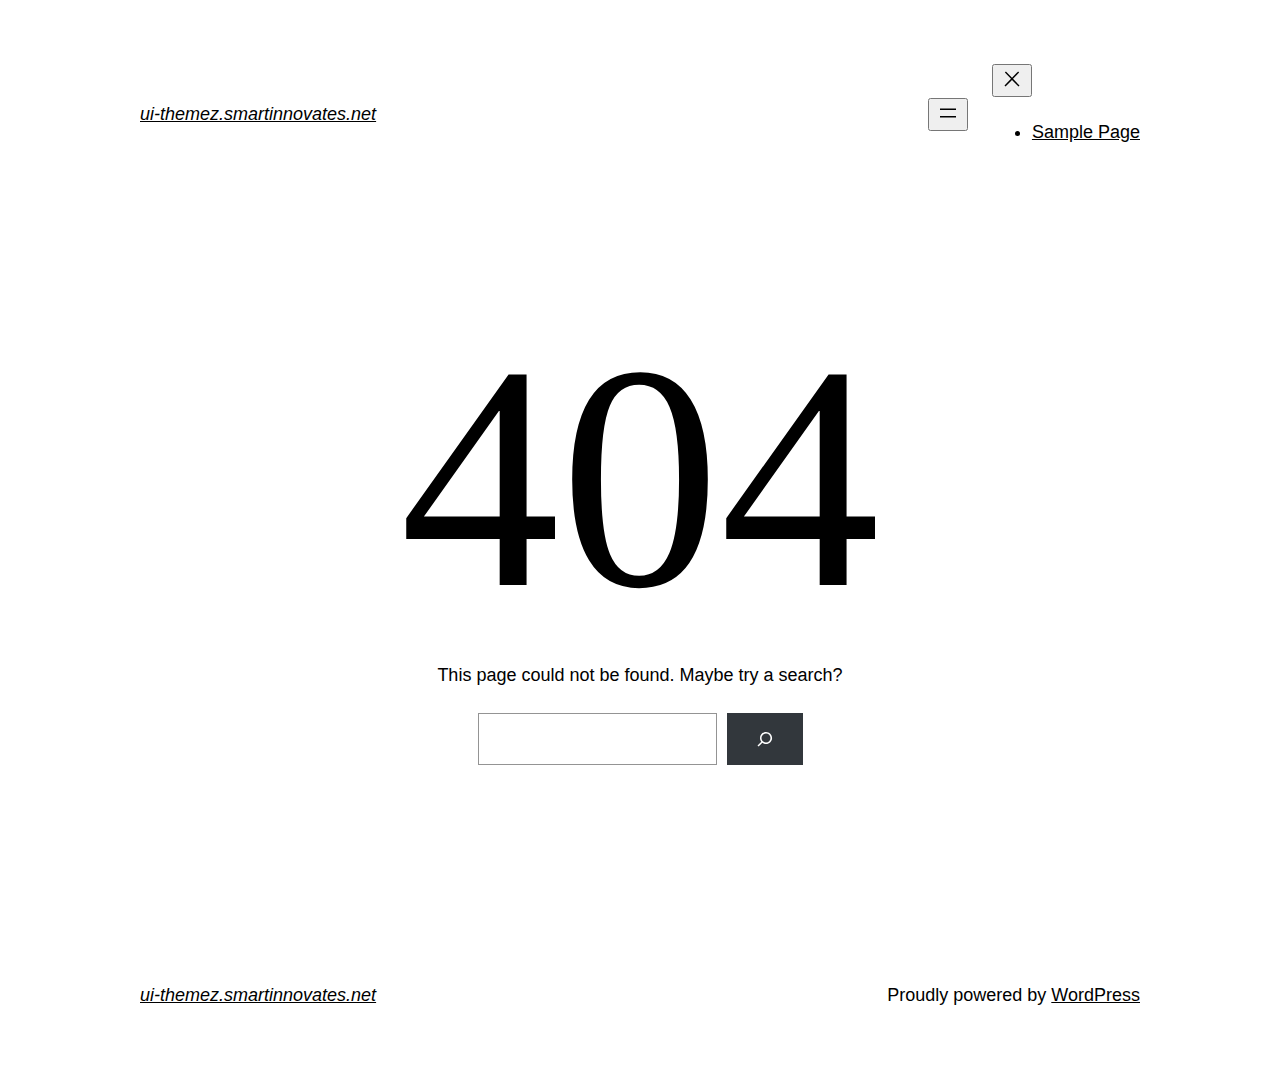
<file: assets/fonts/fa-brands-400.html>
<!DOCTYPE html>
<html lang="en-US">
<head>
	<meta charset="UTF-8" />
	<meta name="viewport" content="width=device-width, initial-scale=1" />
<meta name='robots' content='max-image-preview:large' />
<title>Page not found &#8211; ui-themez.smartinnovates.net</title>
<link rel="alternate" type="application/rss+xml" title="ui-themez.smartinnovates.net &raquo; Feed" href="https://ui-themez.smartinnovates.net/index.php/feed/" />
<link rel="alternate" type="application/rss+xml" title="ui-themez.smartinnovates.net &raquo; Comments Feed" href="https://ui-themez.smartinnovates.net/index.php/comments/feed/" />
<script>
window._wpemojiSettings = {"baseUrl":"https:\/\/s.w.org\/images\/core\/emoji\/14.0.0\/72x72\/","ext":".png","svgUrl":"https:\/\/s.w.org\/images\/core\/emoji\/14.0.0\/svg\/","svgExt":".svg","source":{"concatemoji":"https:\/\/ui-themez.smartinnovates.net\/wp-includes\/js\/wp-emoji-release.min.js?ver=6.4.2"}};
/*! This file is auto-generated */
!function(i,n){var o,s,e;function c(e){try{var t={supportTests:e,timestamp:(new Date).valueOf()};sessionStorage.setItem(o,JSON.stringify(t))}catch(e){}}function p(e,t,n){e.clearRect(0,0,e.canvas.width,e.canvas.height),e.fillText(t,0,0);var t=new Uint32Array(e.getImageData(0,0,e.canvas.width,e.canvas.height).data),r=(e.clearRect(0,0,e.canvas.width,e.canvas.height),e.fillText(n,0,0),new Uint32Array(e.getImageData(0,0,e.canvas.width,e.canvas.height).data));return t.every(function(e,t){return e===r[t]})}function u(e,t,n){switch(t){case"flag":return n(e,"\ud83c\udff3\ufe0f\u200d\u26a7\ufe0f","\ud83c\udff3\ufe0f\u200b\u26a7\ufe0f")?!1:!n(e,"\ud83c\uddfa\ud83c\uddf3","\ud83c\uddfa\u200b\ud83c\uddf3")&&!n(e,"\ud83c\udff4\udb40\udc67\udb40\udc62\udb40\udc65\udb40\udc6e\udb40\udc67\udb40\udc7f","\ud83c\udff4\u200b\udb40\udc67\u200b\udb40\udc62\u200b\udb40\udc65\u200b\udb40\udc6e\u200b\udb40\udc67\u200b\udb40\udc7f");case"emoji":return!n(e,"\ud83e\udef1\ud83c\udffb\u200d\ud83e\udef2\ud83c\udfff","\ud83e\udef1\ud83c\udffb\u200b\ud83e\udef2\ud83c\udfff")}return!1}function f(e,t,n){var r="undefined"!=typeof WorkerGlobalScope&&self instanceof WorkerGlobalScope?new OffscreenCanvas(300,150):i.createElement("canvas"),a=r.getContext("2d",{willReadFrequently:!0}),o=(a.textBaseline="top",a.font="600 32px Arial",{});return e.forEach(function(e){o[e]=t(a,e,n)}),o}function t(e){var t=i.createElement("script");t.src=e,t.defer=!0,i.head.appendChild(t)}"undefined"!=typeof Promise&&(o="wpEmojiSettingsSupports",s=["flag","emoji"],n.supports={everything:!0,everythingExceptFlag:!0},e=new Promise(function(e){i.addEventListener("DOMContentLoaded",e,{once:!0})}),new Promise(function(t){var n=function(){try{var e=JSON.parse(sessionStorage.getItem(o));if("object"==typeof e&&"number"==typeof e.timestamp&&(new Date).valueOf()<e.timestamp+604800&&"object"==typeof e.supportTests)return e.supportTests}catch(e){}return null}();if(!n){if("undefined"!=typeof Worker&&"undefined"!=typeof OffscreenCanvas&&"undefined"!=typeof URL&&URL.createObjectURL&&"undefined"!=typeof Blob)try{var e="postMessage("+f.toString()+"("+[JSON.stringify(s),u.toString(),p.toString()].join(",")+"));",r=new Blob([e],{type:"text/javascript"}),a=new Worker(URL.createObjectURL(r),{name:"wpTestEmojiSupports"});return void(a.onmessage=function(e){c(n=e.data),a.terminate(),t(n)})}catch(e){}c(n=f(s,u,p))}t(n)}).then(function(e){for(var t in e)n.supports[t]=e[t],n.supports.everything=n.supports.everything&&n.supports[t],"flag"!==t&&(n.supports.everythingExceptFlag=n.supports.everythingExceptFlag&&n.supports[t]);n.supports.everythingExceptFlag=n.supports.everythingExceptFlag&&!n.supports.flag,n.DOMReady=!1,n.readyCallback=function(){n.DOMReady=!0}}).then(function(){return e}).then(function(){var e;n.supports.everything||(n.readyCallback(),(e=n.source||{}).concatemoji?t(e.concatemoji):e.wpemoji&&e.twemoji&&(t(e.twemoji),t(e.wpemoji)))}))}((window,document),window._wpemojiSettings);
</script>
<style id='wp-block-site-logo-inline-css'>
.wp-block-site-logo{box-sizing:border-box;line-height:0}.wp-block-site-logo a{display:inline-block;line-height:0}.wp-block-site-logo.is-default-size img{height:auto;width:120px}.wp-block-site-logo img{height:auto;max-width:100%}.wp-block-site-logo a,.wp-block-site-logo img{border-radius:inherit}.wp-block-site-logo.aligncenter{margin-left:auto;margin-right:auto;text-align:center}.wp-block-site-logo.is-style-rounded{border-radius:9999px}
</style>
<style id='wp-block-site-title-inline-css'>
.wp-block-site-title a{color:inherit}
.wp-block-site-title{font-family: var(--wp--preset--font-family--system-font);font-size: var(--wp--preset--font-size--medium);font-style: italic;font-weight: normal;line-height: var(--wp--custom--typography--line-height--normal);}
</style>
<style id='wp-block-group-inline-css'>
.wp-block-group{box-sizing:border-box}
</style>
<style id='wp-block-group-theme-inline-css'>
:where(.wp-block-group.has-background){padding:1.25em 2.375em}
</style>
<style id='wp-block-page-list-inline-css'>
.wp-block-navigation .wp-block-page-list{align-items:var(--navigation-layout-align,initial);background-color:inherit;display:flex;flex-direction:var(--navigation-layout-direction,initial);flex-wrap:var(--navigation-layout-wrap,wrap);justify-content:var(--navigation-layout-justify,initial)}.wp-block-navigation .wp-block-navigation-item{background-color:inherit}
</style>
<link rel='stylesheet' id='wp-block-navigation-css' href='https://ui-themez.smartinnovates.net/wp-includes/blocks/navigation/style.min.css?ver=6.4.2' media='all' />
<style id='wp-block-navigation-inline-css'>
.wp-block-navigation a:where(:not(.wp-element-button)){color: inherit;}
</style>
<style id='wp-block-template-part-theme-inline-css'>
.wp-block-template-part.has-background{margin-bottom:0;margin-top:0;padding:1.25em 2.375em}
</style>
<style id='wp-block-heading-inline-css'>
h1.has-background,h2.has-background,h3.has-background,h4.has-background,h5.has-background,h6.has-background{padding:1.25em 2.375em}h1.has-text-align-left[style*=writing-mode]:where([style*=vertical-lr]),h1.has-text-align-right[style*=writing-mode]:where([style*=vertical-rl]),h2.has-text-align-left[style*=writing-mode]:where([style*=vertical-lr]),h2.has-text-align-right[style*=writing-mode]:where([style*=vertical-rl]),h3.has-text-align-left[style*=writing-mode]:where([style*=vertical-lr]),h3.has-text-align-right[style*=writing-mode]:where([style*=vertical-rl]),h4.has-text-align-left[style*=writing-mode]:where([style*=vertical-lr]),h4.has-text-align-right[style*=writing-mode]:where([style*=vertical-rl]),h5.has-text-align-left[style*=writing-mode]:where([style*=vertical-lr]),h5.has-text-align-right[style*=writing-mode]:where([style*=vertical-rl]),h6.has-text-align-left[style*=writing-mode]:where([style*=vertical-lr]),h6.has-text-align-right[style*=writing-mode]:where([style*=vertical-rl]){rotate:180deg}
</style>
<style id='wp-block-paragraph-inline-css'>
.is-small-text{font-size:.875em}.is-regular-text{font-size:1em}.is-large-text{font-size:2.25em}.is-larger-text{font-size:3em}.has-drop-cap:not(:focus):first-letter{float:left;font-size:8.4em;font-style:normal;font-weight:100;line-height:.68;margin:.05em .1em 0 0;text-transform:uppercase}body.rtl .has-drop-cap:not(:focus):first-letter{float:none;margin-left:.1em}p.has-drop-cap.has-background{overflow:hidden}p.has-background{padding:1.25em 2.375em}:where(p.has-text-color:not(.has-link-color)) a{color:inherit}p.has-text-align-left[style*="writing-mode:vertical-lr"],p.has-text-align-right[style*="writing-mode:vertical-rl"]{rotate:180deg}
</style>
<style id='wp-block-search-inline-css'>
.wp-block-search__button{margin-left:10px;word-break:normal}.wp-block-search__button.has-icon{line-height:0}.wp-block-search__button svg{fill:currentColor;min-height:24px;min-width:24px;vertical-align:text-bottom}:where(.wp-block-search__button){border:1px solid #ccc;padding:6px 10px}.wp-block-search__inside-wrapper{display:flex;flex:auto;flex-wrap:nowrap;max-width:100%}.wp-block-search__label{width:100%}.wp-block-search__input{-webkit-appearance:initial;appearance:none;border:1px solid #949494;flex-grow:1;margin-left:0;margin-right:0;min-width:3rem;padding:8px;text-decoration:unset!important}.wp-block-search.wp-block-search__button-only .wp-block-search__button{flex-shrink:0;margin-left:0;max-width:calc(100% - 100px)}:where(.wp-block-search__button-inside .wp-block-search__inside-wrapper){border:1px solid #949494;box-sizing:border-box;padding:4px}:where(.wp-block-search__button-inside .wp-block-search__inside-wrapper) .wp-block-search__input{border:none;border-radius:0;padding:0 4px}:where(.wp-block-search__button-inside .wp-block-search__inside-wrapper) .wp-block-search__input:focus{outline:none}:where(.wp-block-search__button-inside .wp-block-search__inside-wrapper) :where(.wp-block-search__button){padding:4px 8px}.wp-block-search.aligncenter .wp-block-search__inside-wrapper{margin:auto}.wp-block-search__button-behavior-expand .wp-block-search__inside-wrapper{min-width:0!important;transition-property:width}.wp-block-search__button-behavior-expand .wp-block-search__input{flex-basis:100%;transition-duration:.3s}.wp-block-search__button-behavior-expand.wp-block-search__searchfield-hidden,.wp-block-search__button-behavior-expand.wp-block-search__searchfield-hidden .wp-block-search__inside-wrapper{overflow:hidden}.wp-block-search__button-behavior-expand.wp-block-search__searchfield-hidden .wp-block-search__input{border-left-width:0!important;border-right-width:0!important;flex-basis:0;flex-grow:0;margin:0;min-width:0!important;padding-left:0!important;padding-right:0!important;width:0!important}.wp-block[data-align=right] .wp-block-search__button-behavior-expand .wp-block-search__inside-wrapper{float:right}
</style>
<style id='wp-block-search-theme-inline-css'>
.wp-block-search .wp-block-search__label{font-weight:700}.wp-block-search__button{border:1px solid #ccc;padding:.375em .625em}
</style>
<style id='wp-emoji-styles-inline-css'>

	img.wp-smiley, img.emoji {
		display: inline !important;
		border: none !important;
		box-shadow: none !important;
		height: 1em !important;
		width: 1em !important;
		margin: 0 0.07em !important;
		vertical-align: -0.1em !important;
		background: none !important;
		padding: 0 !important;
	}
</style>
<style id='wp-block-library-inline-css'>
:root{--wp-admin-theme-color:#007cba;--wp-admin-theme-color--rgb:0,124,186;--wp-admin-theme-color-darker-10:#006ba1;--wp-admin-theme-color-darker-10--rgb:0,107,161;--wp-admin-theme-color-darker-20:#005a87;--wp-admin-theme-color-darker-20--rgb:0,90,135;--wp-admin-border-width-focus:2px;--wp-block-synced-color:#7a00df;--wp-block-synced-color--rgb:122,0,223}@media (min-resolution:192dpi){:root{--wp-admin-border-width-focus:1.5px}}.wp-element-button{cursor:pointer}:root{--wp--preset--font-size--normal:16px;--wp--preset--font-size--huge:42px}:root .has-very-light-gray-background-color{background-color:#eee}:root .has-very-dark-gray-background-color{background-color:#313131}:root .has-very-light-gray-color{color:#eee}:root .has-very-dark-gray-color{color:#313131}:root .has-vivid-green-cyan-to-vivid-cyan-blue-gradient-background{background:linear-gradient(135deg,#00d084,#0693e3)}:root .has-purple-crush-gradient-background{background:linear-gradient(135deg,#34e2e4,#4721fb 50%,#ab1dfe)}:root .has-hazy-dawn-gradient-background{background:linear-gradient(135deg,#faaca8,#dad0ec)}:root .has-subdued-olive-gradient-background{background:linear-gradient(135deg,#fafae1,#67a671)}:root .has-atomic-cream-gradient-background{background:linear-gradient(135deg,#fdd79a,#004a59)}:root .has-nightshade-gradient-background{background:linear-gradient(135deg,#330968,#31cdcf)}:root .has-midnight-gradient-background{background:linear-gradient(135deg,#020381,#2874fc)}.has-regular-font-size{font-size:1em}.has-larger-font-size{font-size:2.625em}.has-normal-font-size{font-size:var(--wp--preset--font-size--normal)}.has-huge-font-size{font-size:var(--wp--preset--font-size--huge)}.has-text-align-center{text-align:center}.has-text-align-left{text-align:left}.has-text-align-right{text-align:right}#end-resizable-editor-section{display:none}.aligncenter{clear:both}.items-justified-left{justify-content:flex-start}.items-justified-center{justify-content:center}.items-justified-right{justify-content:flex-end}.items-justified-space-between{justify-content:space-between}.screen-reader-text{clip:rect(1px,1px,1px,1px);word-wrap:normal!important;border:0;-webkit-clip-path:inset(50%);clip-path:inset(50%);height:1px;margin:-1px;overflow:hidden;padding:0;position:absolute;width:1px}.screen-reader-text:focus{clip:auto!important;background-color:#ddd;-webkit-clip-path:none;clip-path:none;color:#444;display:block;font-size:1em;height:auto;left:5px;line-height:normal;padding:15px 23px 14px;text-decoration:none;top:5px;width:auto;z-index:100000}html :where(.has-border-color){border-style:solid}html :where([style*=border-top-color]){border-top-style:solid}html :where([style*=border-right-color]){border-right-style:solid}html :where([style*=border-bottom-color]){border-bottom-style:solid}html :where([style*=border-left-color]){border-left-style:solid}html :where([style*=border-width]){border-style:solid}html :where([style*=border-top-width]){border-top-style:solid}html :where([style*=border-right-width]){border-right-style:solid}html :where([style*=border-bottom-width]){border-bottom-style:solid}html :where([style*=border-left-width]){border-left-style:solid}html :where(img[class*=wp-image-]){height:auto;max-width:100%}:where(figure){margin:0 0 1em}html :where(.is-position-sticky){--wp-admin--admin-bar--position-offset:var(--wp-admin--admin-bar--height,0px)}@media screen and (max-width:600px){html :where(.is-position-sticky){--wp-admin--admin-bar--position-offset:0px}}
</style>
<style id='global-styles-inline-css'>
body{--wp--preset--color--black: #000000;--wp--preset--color--cyan-bluish-gray: #abb8c3;--wp--preset--color--white: #ffffff;--wp--preset--color--pale-pink: #f78da7;--wp--preset--color--vivid-red: #cf2e2e;--wp--preset--color--luminous-vivid-orange: #ff6900;--wp--preset--color--luminous-vivid-amber: #fcb900;--wp--preset--color--light-green-cyan: #7bdcb5;--wp--preset--color--vivid-green-cyan: #00d084;--wp--preset--color--pale-cyan-blue: #8ed1fc;--wp--preset--color--vivid-cyan-blue: #0693e3;--wp--preset--color--vivid-purple: #9b51e0;--wp--preset--color--foreground: #000000;--wp--preset--color--background: #ffffff;--wp--preset--color--primary: #1a4548;--wp--preset--color--secondary: #ffe2c7;--wp--preset--color--tertiary: #F6F6F6;--wp--preset--gradient--vivid-cyan-blue-to-vivid-purple: linear-gradient(135deg,rgba(6,147,227,1) 0%,rgb(155,81,224) 100%);--wp--preset--gradient--light-green-cyan-to-vivid-green-cyan: linear-gradient(135deg,rgb(122,220,180) 0%,rgb(0,208,130) 100%);--wp--preset--gradient--luminous-vivid-amber-to-luminous-vivid-orange: linear-gradient(135deg,rgba(252,185,0,1) 0%,rgba(255,105,0,1) 100%);--wp--preset--gradient--luminous-vivid-orange-to-vivid-red: linear-gradient(135deg,rgba(255,105,0,1) 0%,rgb(207,46,46) 100%);--wp--preset--gradient--very-light-gray-to-cyan-bluish-gray: linear-gradient(135deg,rgb(238,238,238) 0%,rgb(169,184,195) 100%);--wp--preset--gradient--cool-to-warm-spectrum: linear-gradient(135deg,rgb(74,234,220) 0%,rgb(151,120,209) 20%,rgb(207,42,186) 40%,rgb(238,44,130) 60%,rgb(251,105,98) 80%,rgb(254,248,76) 100%);--wp--preset--gradient--blush-light-purple: linear-gradient(135deg,rgb(255,206,236) 0%,rgb(152,150,240) 100%);--wp--preset--gradient--blush-bordeaux: linear-gradient(135deg,rgb(254,205,165) 0%,rgb(254,45,45) 50%,rgb(107,0,62) 100%);--wp--preset--gradient--luminous-dusk: linear-gradient(135deg,rgb(255,203,112) 0%,rgb(199,81,192) 50%,rgb(65,88,208) 100%);--wp--preset--gradient--pale-ocean: linear-gradient(135deg,rgb(255,245,203) 0%,rgb(182,227,212) 50%,rgb(51,167,181) 100%);--wp--preset--gradient--electric-grass: linear-gradient(135deg,rgb(202,248,128) 0%,rgb(113,206,126) 100%);--wp--preset--gradient--midnight: linear-gradient(135deg,rgb(2,3,129) 0%,rgb(40,116,252) 100%);--wp--preset--gradient--vertical-secondary-to-tertiary: linear-gradient(to bottom,var(--wp--preset--color--secondary) 0%,var(--wp--preset--color--tertiary) 100%);--wp--preset--gradient--vertical-secondary-to-background: linear-gradient(to bottom,var(--wp--preset--color--secondary) 0%,var(--wp--preset--color--background) 100%);--wp--preset--gradient--vertical-tertiary-to-background: linear-gradient(to bottom,var(--wp--preset--color--tertiary) 0%,var(--wp--preset--color--background) 100%);--wp--preset--gradient--diagonal-primary-to-foreground: linear-gradient(to bottom right,var(--wp--preset--color--primary) 0%,var(--wp--preset--color--foreground) 100%);--wp--preset--gradient--diagonal-secondary-to-background: linear-gradient(to bottom right,var(--wp--preset--color--secondary) 50%,var(--wp--preset--color--background) 50%);--wp--preset--gradient--diagonal-background-to-secondary: linear-gradient(to bottom right,var(--wp--preset--color--background) 50%,var(--wp--preset--color--secondary) 50%);--wp--preset--gradient--diagonal-tertiary-to-background: linear-gradient(to bottom right,var(--wp--preset--color--tertiary) 50%,var(--wp--preset--color--background) 50%);--wp--preset--gradient--diagonal-background-to-tertiary: linear-gradient(to bottom right,var(--wp--preset--color--background) 50%,var(--wp--preset--color--tertiary) 50%);--wp--preset--font-size--small: 1rem;--wp--preset--font-size--medium: 1.125rem;--wp--preset--font-size--large: 1.75rem;--wp--preset--font-size--x-large: clamp(1.75rem, 3vw, 2.25rem);--wp--preset--font-family--system-font: -apple-system,BlinkMacSystemFont,"Segoe UI",Roboto,Oxygen-Sans,Ubuntu,Cantarell,"Helvetica Neue",sans-serif;--wp--preset--font-family--source-serif-pro: "Source Serif Pro", serif;--wp--preset--spacing--20: 0.44rem;--wp--preset--spacing--30: 0.67rem;--wp--preset--spacing--40: 1rem;--wp--preset--spacing--50: 1.5rem;--wp--preset--spacing--60: 2.25rem;--wp--preset--spacing--70: 3.38rem;--wp--preset--spacing--80: 5.06rem;--wp--preset--shadow--natural: 6px 6px 9px rgba(0, 0, 0, 0.2);--wp--preset--shadow--deep: 12px 12px 50px rgba(0, 0, 0, 0.4);--wp--preset--shadow--sharp: 6px 6px 0px rgba(0, 0, 0, 0.2);--wp--preset--shadow--outlined: 6px 6px 0px -3px rgba(255, 255, 255, 1), 6px 6px rgba(0, 0, 0, 1);--wp--preset--shadow--crisp: 6px 6px 0px rgba(0, 0, 0, 1);--wp--custom--spacing--small: max(1.25rem, 5vw);--wp--custom--spacing--medium: clamp(2rem, 8vw, calc(4 * var(--wp--style--block-gap)));--wp--custom--spacing--large: clamp(4rem, 10vw, 8rem);--wp--custom--spacing--outer: var(--wp--custom--spacing--small, 1.25rem);--wp--custom--typography--font-size--huge: clamp(2.25rem, 4vw, 2.75rem);--wp--custom--typography--font-size--gigantic: clamp(2.75rem, 6vw, 3.25rem);--wp--custom--typography--font-size--colossal: clamp(3.25rem, 8vw, 6.25rem);--wp--custom--typography--line-height--tiny: 1.15;--wp--custom--typography--line-height--small: 1.2;--wp--custom--typography--line-height--medium: 1.4;--wp--custom--typography--line-height--normal: 1.6;}body { margin: 0;--wp--style--global--content-size: 650px;--wp--style--global--wide-size: 1000px; }.wp-site-blocks > .alignleft { float: left; margin-right: 2em; }.wp-site-blocks > .alignright { float: right; margin-left: 2em; }.wp-site-blocks > .aligncenter { justify-content: center; margin-left: auto; margin-right: auto; }:where(.wp-site-blocks) > * { margin-block-start: 1.5rem; margin-block-end: 0; }:where(.wp-site-blocks) > :first-child:first-child { margin-block-start: 0; }:where(.wp-site-blocks) > :last-child:last-child { margin-block-end: 0; }body { --wp--style--block-gap: 1.5rem; }:where(body .is-layout-flow)  > :first-child:first-child{margin-block-start: 0;}:where(body .is-layout-flow)  > :last-child:last-child{margin-block-end: 0;}:where(body .is-layout-flow)  > *{margin-block-start: 1.5rem;margin-block-end: 0;}:where(body .is-layout-constrained)  > :first-child:first-child{margin-block-start: 0;}:where(body .is-layout-constrained)  > :last-child:last-child{margin-block-end: 0;}:where(body .is-layout-constrained)  > *{margin-block-start: 1.5rem;margin-block-end: 0;}:where(body .is-layout-flex) {gap: 1.5rem;}:where(body .is-layout-grid) {gap: 1.5rem;}body .is-layout-flow > .alignleft{float: left;margin-inline-start: 0;margin-inline-end: 2em;}body .is-layout-flow > .alignright{float: right;margin-inline-start: 2em;margin-inline-end: 0;}body .is-layout-flow > .aligncenter{margin-left: auto !important;margin-right: auto !important;}body .is-layout-constrained > .alignleft{float: left;margin-inline-start: 0;margin-inline-end: 2em;}body .is-layout-constrained > .alignright{float: right;margin-inline-start: 2em;margin-inline-end: 0;}body .is-layout-constrained > .aligncenter{margin-left: auto !important;margin-right: auto !important;}body .is-layout-constrained > :where(:not(.alignleft):not(.alignright):not(.alignfull)){max-width: var(--wp--style--global--content-size);margin-left: auto !important;margin-right: auto !important;}body .is-layout-constrained > .alignwide{max-width: var(--wp--style--global--wide-size);}body .is-layout-flex{display: flex;}body .is-layout-flex{flex-wrap: wrap;align-items: center;}body .is-layout-flex > *{margin: 0;}body .is-layout-grid{display: grid;}body .is-layout-grid > *{margin: 0;}body{background-color: var(--wp--preset--color--background);color: var(--wp--preset--color--foreground);font-family: var(--wp--preset--font-family--system-font);font-size: var(--wp--preset--font-size--medium);line-height: var(--wp--custom--typography--line-height--normal);padding-top: 0px;padding-right: 0px;padding-bottom: 0px;padding-left: 0px;}a:where(:not(.wp-element-button)){color: var(--wp--preset--color--foreground);text-decoration: underline;}h1{font-family: var(--wp--preset--font-family--source-serif-pro);font-size: var(--wp--custom--typography--font-size--colossal);font-weight: 300;line-height: var(--wp--custom--typography--line-height--tiny);}h2{font-family: var(--wp--preset--font-family--source-serif-pro);font-size: var(--wp--custom--typography--font-size--gigantic);font-weight: 300;line-height: var(--wp--custom--typography--line-height--small);}h3{font-family: var(--wp--preset--font-family--source-serif-pro);font-size: var(--wp--custom--typography--font-size--huge);font-weight: 300;line-height: var(--wp--custom--typography--line-height--tiny);}h4{font-family: var(--wp--preset--font-family--source-serif-pro);font-size: var(--wp--preset--font-size--x-large);font-weight: 300;line-height: var(--wp--custom--typography--line-height--tiny);}h5{font-family: var(--wp--preset--font-family--system-font);font-size: var(--wp--preset--font-size--medium);font-weight: 700;line-height: var(--wp--custom--typography--line-height--normal);text-transform: uppercase;}h6{font-family: var(--wp--preset--font-family--system-font);font-size: var(--wp--preset--font-size--medium);font-weight: 400;line-height: var(--wp--custom--typography--line-height--normal);text-transform: uppercase;}.wp-element-button, .wp-block-button__link{background-color: #32373c;border-width: 0;color: #fff;font-family: inherit;font-size: inherit;line-height: inherit;padding: calc(0.667em + 2px) calc(1.333em + 2px);text-decoration: none;}.has-black-color{color: var(--wp--preset--color--black) !important;}.has-cyan-bluish-gray-color{color: var(--wp--preset--color--cyan-bluish-gray) !important;}.has-white-color{color: var(--wp--preset--color--white) !important;}.has-pale-pink-color{color: var(--wp--preset--color--pale-pink) !important;}.has-vivid-red-color{color: var(--wp--preset--color--vivid-red) !important;}.has-luminous-vivid-orange-color{color: var(--wp--preset--color--luminous-vivid-orange) !important;}.has-luminous-vivid-amber-color{color: var(--wp--preset--color--luminous-vivid-amber) !important;}.has-light-green-cyan-color{color: var(--wp--preset--color--light-green-cyan) !important;}.has-vivid-green-cyan-color{color: var(--wp--preset--color--vivid-green-cyan) !important;}.has-pale-cyan-blue-color{color: var(--wp--preset--color--pale-cyan-blue) !important;}.has-vivid-cyan-blue-color{color: var(--wp--preset--color--vivid-cyan-blue) !important;}.has-vivid-purple-color{color: var(--wp--preset--color--vivid-purple) !important;}.has-foreground-color{color: var(--wp--preset--color--foreground) !important;}.has-background-color{color: var(--wp--preset--color--background) !important;}.has-primary-color{color: var(--wp--preset--color--primary) !important;}.has-secondary-color{color: var(--wp--preset--color--secondary) !important;}.has-tertiary-color{color: var(--wp--preset--color--tertiary) !important;}.has-black-background-color{background-color: var(--wp--preset--color--black) !important;}.has-cyan-bluish-gray-background-color{background-color: var(--wp--preset--color--cyan-bluish-gray) !important;}.has-white-background-color{background-color: var(--wp--preset--color--white) !important;}.has-pale-pink-background-color{background-color: var(--wp--preset--color--pale-pink) !important;}.has-vivid-red-background-color{background-color: var(--wp--preset--color--vivid-red) !important;}.has-luminous-vivid-orange-background-color{background-color: var(--wp--preset--color--luminous-vivid-orange) !important;}.has-luminous-vivid-amber-background-color{background-color: var(--wp--preset--color--luminous-vivid-amber) !important;}.has-light-green-cyan-background-color{background-color: var(--wp--preset--color--light-green-cyan) !important;}.has-vivid-green-cyan-background-color{background-color: var(--wp--preset--color--vivid-green-cyan) !important;}.has-pale-cyan-blue-background-color{background-color: var(--wp--preset--color--pale-cyan-blue) !important;}.has-vivid-cyan-blue-background-color{background-color: var(--wp--preset--color--vivid-cyan-blue) !important;}.has-vivid-purple-background-color{background-color: var(--wp--preset--color--vivid-purple) !important;}.has-foreground-background-color{background-color: var(--wp--preset--color--foreground) !important;}.has-background-background-color{background-color: var(--wp--preset--color--background) !important;}.has-primary-background-color{background-color: var(--wp--preset--color--primary) !important;}.has-secondary-background-color{background-color: var(--wp--preset--color--secondary) !important;}.has-tertiary-background-color{background-color: var(--wp--preset--color--tertiary) !important;}.has-black-border-color{border-color: var(--wp--preset--color--black) !important;}.has-cyan-bluish-gray-border-color{border-color: var(--wp--preset--color--cyan-bluish-gray) !important;}.has-white-border-color{border-color: var(--wp--preset--color--white) !important;}.has-pale-pink-border-color{border-color: var(--wp--preset--color--pale-pink) !important;}.has-vivid-red-border-color{border-color: var(--wp--preset--color--vivid-red) !important;}.has-luminous-vivid-orange-border-color{border-color: var(--wp--preset--color--luminous-vivid-orange) !important;}.has-luminous-vivid-amber-border-color{border-color: var(--wp--preset--color--luminous-vivid-amber) !important;}.has-light-green-cyan-border-color{border-color: var(--wp--preset--color--light-green-cyan) !important;}.has-vivid-green-cyan-border-color{border-color: var(--wp--preset--color--vivid-green-cyan) !important;}.has-pale-cyan-blue-border-color{border-color: var(--wp--preset--color--pale-cyan-blue) !important;}.has-vivid-cyan-blue-border-color{border-color: var(--wp--preset--color--vivid-cyan-blue) !important;}.has-vivid-purple-border-color{border-color: var(--wp--preset--color--vivid-purple) !important;}.has-foreground-border-color{border-color: var(--wp--preset--color--foreground) !important;}.has-background-border-color{border-color: var(--wp--preset--color--background) !important;}.has-primary-border-color{border-color: var(--wp--preset--color--primary) !important;}.has-secondary-border-color{border-color: var(--wp--preset--color--secondary) !important;}.has-tertiary-border-color{border-color: var(--wp--preset--color--tertiary) !important;}.has-vivid-cyan-blue-to-vivid-purple-gradient-background{background: var(--wp--preset--gradient--vivid-cyan-blue-to-vivid-purple) !important;}.has-light-green-cyan-to-vivid-green-cyan-gradient-background{background: var(--wp--preset--gradient--light-green-cyan-to-vivid-green-cyan) !important;}.has-luminous-vivid-amber-to-luminous-vivid-orange-gradient-background{background: var(--wp--preset--gradient--luminous-vivid-amber-to-luminous-vivid-orange) !important;}.has-luminous-vivid-orange-to-vivid-red-gradient-background{background: var(--wp--preset--gradient--luminous-vivid-orange-to-vivid-red) !important;}.has-very-light-gray-to-cyan-bluish-gray-gradient-background{background: var(--wp--preset--gradient--very-light-gray-to-cyan-bluish-gray) !important;}.has-cool-to-warm-spectrum-gradient-background{background: var(--wp--preset--gradient--cool-to-warm-spectrum) !important;}.has-blush-light-purple-gradient-background{background: var(--wp--preset--gradient--blush-light-purple) !important;}.has-blush-bordeaux-gradient-background{background: var(--wp--preset--gradient--blush-bordeaux) !important;}.has-luminous-dusk-gradient-background{background: var(--wp--preset--gradient--luminous-dusk) !important;}.has-pale-ocean-gradient-background{background: var(--wp--preset--gradient--pale-ocean) !important;}.has-electric-grass-gradient-background{background: var(--wp--preset--gradient--electric-grass) !important;}.has-midnight-gradient-background{background: var(--wp--preset--gradient--midnight) !important;}.has-vertical-secondary-to-tertiary-gradient-background{background: var(--wp--preset--gradient--vertical-secondary-to-tertiary) !important;}.has-vertical-secondary-to-background-gradient-background{background: var(--wp--preset--gradient--vertical-secondary-to-background) !important;}.has-vertical-tertiary-to-background-gradient-background{background: var(--wp--preset--gradient--vertical-tertiary-to-background) !important;}.has-diagonal-primary-to-foreground-gradient-background{background: var(--wp--preset--gradient--diagonal-primary-to-foreground) !important;}.has-diagonal-secondary-to-background-gradient-background{background: var(--wp--preset--gradient--diagonal-secondary-to-background) !important;}.has-diagonal-background-to-secondary-gradient-background{background: var(--wp--preset--gradient--diagonal-background-to-secondary) !important;}.has-diagonal-tertiary-to-background-gradient-background{background: var(--wp--preset--gradient--diagonal-tertiary-to-background) !important;}.has-diagonal-background-to-tertiary-gradient-background{background: var(--wp--preset--gradient--diagonal-background-to-tertiary) !important;}.has-small-font-size{font-size: var(--wp--preset--font-size--small) !important;}.has-medium-font-size{font-size: var(--wp--preset--font-size--medium) !important;}.has-large-font-size{font-size: var(--wp--preset--font-size--large) !important;}.has-x-large-font-size{font-size: var(--wp--preset--font-size--x-large) !important;}.has-system-font-font-family{font-family: var(--wp--preset--font-family--system-font) !important;}.has-source-serif-pro-font-family{font-family: var(--wp--preset--font-family--source-serif-pro) !important;}
</style>
<style id='core-block-supports-inline-css'>
.wp-container-core-navigation-layout-1.wp-container-core-navigation-layout-1{justify-content:flex-end;}.wp-container-core-group-layout-2.wp-container-core-group-layout-2{justify-content:space-between;}.wp-container-core-group-layout-6.wp-container-core-group-layout-6{justify-content:space-between;}
</style>
<style id='wp-block-template-skip-link-inline-css'>

		.skip-link.screen-reader-text {
			border: 0;
			clip: rect(1px,1px,1px,1px);
			clip-path: inset(50%);
			height: 1px;
			margin: -1px;
			overflow: hidden;
			padding: 0;
			position: absolute !important;
			width: 1px;
			word-wrap: normal !important;
		}

		.skip-link.screen-reader-text:focus {
			background-color: #eee;
			clip: auto !important;
			clip-path: none;
			color: #444;
			display: block;
			font-size: 1em;
			height: auto;
			left: 5px;
			line-height: normal;
			padding: 15px 23px 14px;
			text-decoration: none;
			top: 5px;
			width: auto;
			z-index: 100000;
		}
</style>
<link rel='stylesheet' id='twentytwentytwo-style-css' href='https://ui-themez.smartinnovates.net/wp-content/themes/twentytwentytwo/style.css?ver=1.2' media='all' />
<script src="https://ui-themez.smartinnovates.net/wp-includes/js/dist/interactivity.min.js?ver=6.4.2" id="wp-interactivity-js" defer data-wp-strategy="defer"></script>
<script src="https://ui-themez.smartinnovates.net/wp-includes/blocks/navigation/view.min.js?ver=e3d6f3216904b5b42831" id="wp-block-navigation-view-js" defer data-wp-strategy="defer"></script>
<link rel="https://api.w.org/" href="https://ui-themez.smartinnovates.net/index.php/wp-json/" /><link rel="EditURI" type="application/rsd+xml" title="RSD" href="https://ui-themez.smartinnovates.net/xmlrpc.php?rsd" />
<meta name="generator" content="WordPress 6.4.2" />
<style id='wp-fonts-local'>
@font-face{font-family:"Source Serif Pro";font-style:normal;font-weight:200 900;font-display:fallback;src:url('https://ui-themez.smartinnovates.net/wp-content/themes/twentytwentytwo/assets/fonts/source-serif-pro/SourceSerif4Variable-Roman.ttf.woff2') format('woff2');font-stretch:normal;}
@font-face{font-family:"Source Serif Pro";font-style:italic;font-weight:200 900;font-display:fallback;src:url('https://ui-themez.smartinnovates.net/wp-content/themes/twentytwentytwo/assets/fonts/source-serif-pro/SourceSerif4Variable-Italic.ttf.woff2') format('woff2');font-stretch:normal;}
</style>
</head>

<body class="error404 wp-embed-responsive">

<div class="wp-site-blocks"><header class="wp-block-template-part">
<div class="wp-block-group is-layout-constrained wp-block-group-is-layout-constrained">
<div class="wp-block-group alignwide is-content-justification-space-between is-layout-flex wp-container-core-group-layout-2 wp-block-group-is-layout-flex" style="padding-top:var(--wp--custom--spacing--small, 1.25rem);padding-bottom:var(--wp--custom--spacing--large, 8rem)">
<div class="wp-block-group is-layout-flex wp-block-group-is-layout-flex">

<h1 class="wp-block-site-title"><a href="https://ui-themez.smartinnovates.net" target="_self" rel="home">ui-themez.smartinnovates.net</a></h1></div>


<nav class="is-responsive items-justified-right wp-block-navigation is-content-justification-right is-layout-flex wp-container-core-navigation-layout-1 wp-block-navigation-is-layout-flex" aria-label="" 
			data-wp-interactive
			data-wp-context='{"core":{"navigation":{"overlayOpenedBy":[],"type":"overlay","roleAttribute":"","ariaLabel":"Menu"}}}'
		><button aria-haspopup="true" aria-label="Open menu" class="wp-block-navigation__responsive-container-open " 
			data-wp-on--click="actions.core.navigation.openMenuOnClick"
			data-wp-on--keydown="actions.core.navigation.handleMenuKeydown"
		><svg width="24" height="24" xmlns="http://www.w3.org/2000/svg" viewBox="0 0 24 24" aria-hidden="true" focusable="false"><rect x="4" y="7.5" width="16" height="1.5" /><rect x="4" y="15" width="16" height="1.5" /></svg></button>
			<div class="wp-block-navigation__responsive-container  " style="" id="modal-1" 
			data-wp-class--has-modal-open="selectors.core.navigation.isMenuOpen"
			data-wp-class--is-menu-open="selectors.core.navigation.isMenuOpen"
			data-wp-effect="effects.core.navigation.initMenu"
			data-wp-on--keydown="actions.core.navigation.handleMenuKeydown"
			data-wp-on--focusout="actions.core.navigation.handleMenuFocusout"
			tabindex="-1"
		>
				<div class="wp-block-navigation__responsive-close" tabindex="-1">
					<div class="wp-block-navigation__responsive-dialog" 
			data-wp-bind--aria-modal="selectors.core.navigation.ariaModal"
			data-wp-bind--aria-label="selectors.core.navigation.ariaLabel"
			data-wp-bind--role="selectors.core.navigation.roleAttribute"
			data-wp-effect="effects.core.navigation.focusFirstElement"
		>
							<button aria-label="Close menu" class="wp-block-navigation__responsive-container-close" 
			data-wp-on--click="actions.core.navigation.closeMenuOnClick"
		><svg xmlns="http://www.w3.org/2000/svg" viewBox="0 0 24 24" width="24" height="24" aria-hidden="true" focusable="false"><path d="M13 11.8l6.1-6.3-1-1-6.1 6.2-6.1-6.2-1 1 6.1 6.3-6.5 6.7 1 1 6.5-6.6 6.5 6.6 1-1z"></path></svg></button>
						<div class="wp-block-navigation__responsive-container-content" id="modal-1-content">
							<ul class="wp-block-page-list"><li class="wp-block-pages-list__item wp-block-navigation-item open-on-hover-click"><a class="wp-block-pages-list__item__link wp-block-navigation-item__content" href="https://ui-themez.smartinnovates.net/index.php/sample-page/">Sample Page</a></li></ul>
						</div>
					</div>
				</div>
			</div></nav></div>
</div>
</header>


<main class="wp-block-group is-layout-flow wp-block-group-is-layout-flow">
<div class="wp-block-group is-layout-constrained wp-block-group-is-layout-constrained">

					<h2 class="has-text-align-center wp-block-heading" style="font-size:clamp(4rem, 40vw, 20rem);font-weight:200;line-height:1">404</h2>
					
					
					<p class="has-text-align-center">This page could not be found. Maybe try a search?</p>
					
					<form role="search" method="get" action="https://ui-themez.smartinnovates.net/" class="wp-block-search__button-outside wp-block-search__icon-button aligncenter wp-block-search"    ><label class="wp-block-search__label screen-reader-text" for="wp-block-search__input-2" >Search</label><div class="wp-block-search__inside-wrapper "  style="width: 50%"><input class="wp-block-search__input" id="wp-block-search__input-2" placeholder="" value="" type="search" name="s" required /><button aria-label="Search" class="wp-block-search__button has-icon wp-element-button" type="submit" ><svg class="search-icon" viewBox="0 0 24 24" width="24" height="24">
					<path d="M13 5c-3.3 0-6 2.7-6 6 0 1.4.5 2.7 1.3 3.7l-3.8 3.8 1.1 1.1 3.8-3.8c1 .8 2.3 1.3 3.7 1.3 3.3 0 6-2.7 6-6S16.3 5 13 5zm0 10.5c-2.5 0-4.5-2-4.5-4.5s2-4.5 4.5-4.5 4.5 2 4.5 4.5-2 4.5-4.5 4.5z"></path>
				</svg></button></div></form>
</div>
</main>


<footer class="wp-block-template-part">
<div class="wp-block-group is-layout-constrained wp-block-group-is-layout-constrained" style="padding-top:var(--wp--custom--spacing--large, 8rem)">

					<div class="wp-block-group alignfull is-layout-constrained wp-block-group-is-layout-constrained">
					<div class="wp-block-group alignwide is-content-justification-space-between is-layout-flex wp-container-core-group-layout-6 wp-block-group-is-layout-flex" style="padding-top:4rem;padding-bottom:4rem"><p class="wp-block-site-title"><a href="https://ui-themez.smartinnovates.net" target="_self" rel="home">ui-themez.smartinnovates.net</a></p>

					
					<p class="has-text-align-right">Proudly powered by <a href="https://wordpress.org" rel="nofollow">WordPress</a></p>
					</div>
					</div>
					
</div>

</footer>
</div>
<script id="wp-block-template-skip-link-js-after">
	( function() {
		var skipLinkTarget = document.querySelector( 'main' ),
			sibling,
			skipLinkTargetID,
			skipLink;

		// Early exit if a skip-link target can't be located.
		if ( ! skipLinkTarget ) {
			return;
		}

		/*
		 * Get the site wrapper.
		 * The skip-link will be injected in the beginning of it.
		 */
		sibling = document.querySelector( '.wp-site-blocks' );

		// Early exit if the root element was not found.
		if ( ! sibling ) {
			return;
		}

		// Get the skip-link target's ID, and generate one if it doesn't exist.
		skipLinkTargetID = skipLinkTarget.id;
		if ( ! skipLinkTargetID ) {
			skipLinkTargetID = 'wp--skip-link--target';
			skipLinkTarget.id = skipLinkTargetID;
		}

		// Create the skip link.
		skipLink = document.createElement( 'a' );
		skipLink.classList.add( 'skip-link', 'screen-reader-text' );
		skipLink.href = '#' + skipLinkTargetID;
		skipLink.innerHTML = 'Skip to content';

		// Inject the skip link.
		sibling.parentElement.insertBefore( skipLink, sibling );
	}() );
	
</script>
</body>
</html>

<!-- plugin=object-cache-pro client=phpredis metric#hits=844 metric#misses=40 metric#hit-ratio=95.5 metric#bytes=120726 metric#prefetches=0 metric#store-reads=59 metric#store-writes=3 metric#store-hits=28 metric#store-misses=31 metric#sql-queries=3 metric#ms-total=422.68 metric#ms-cache=14.89 metric#ms-cache-avg=0.2442 metric#ms-cache-ratio=3.5 sample#redis-hits=51288529 sample#redis-misses=8646630 sample#redis-hit-ratio=85.6 sample#redis-ops-per-sec=22 sample#redis-evicted-keys=1630704 sample#redis-used-memory=105658960 sample#redis-used-memory-rss=43622400 sample#redis-memory-fragmentation-ratio=0.4 sample#redis-connected-clients=2 sample#redis-tracking-clients=0 sample#redis-rejected-connections=0 sample#redis-keys=257 -->
</file>
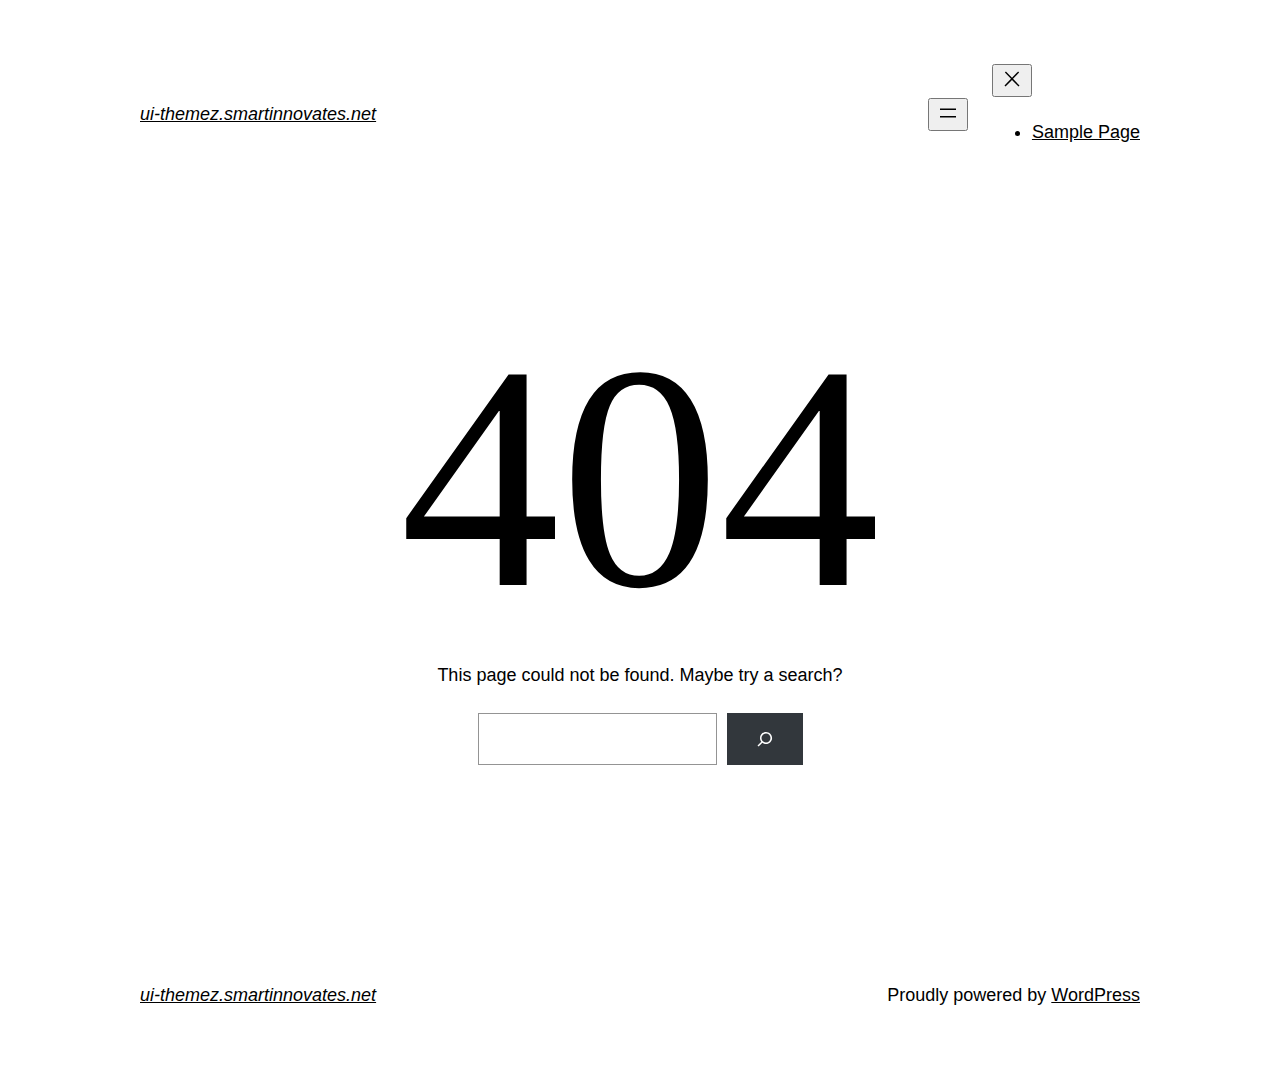
<file: assets/fonts/fa-regular-400.html>
<!DOCTYPE html>
<html lang="en-US">
<head>
	<meta charset="UTF-8" />
	<meta name="viewport" content="width=device-width, initial-scale=1" />
<meta name='robots' content='max-image-preview:large' />
<title>Page not found &#8211; ui-themez.smartinnovates.net</title>
<link rel="alternate" type="application/rss+xml" title="ui-themez.smartinnovates.net &raquo; Feed" href="https://ui-themez.smartinnovates.net/index.php/feed/" />
<link rel="alternate" type="application/rss+xml" title="ui-themez.smartinnovates.net &raquo; Comments Feed" href="https://ui-themez.smartinnovates.net/index.php/comments/feed/" />
<script>
window._wpemojiSettings = {"baseUrl":"https:\/\/s.w.org\/images\/core\/emoji\/14.0.0\/72x72\/","ext":".png","svgUrl":"https:\/\/s.w.org\/images\/core\/emoji\/14.0.0\/svg\/","svgExt":".svg","source":{"concatemoji":"https:\/\/ui-themez.smartinnovates.net\/wp-includes\/js\/wp-emoji-release.min.js?ver=6.4.2"}};
/*! This file is auto-generated */
!function(i,n){var o,s,e;function c(e){try{var t={supportTests:e,timestamp:(new Date).valueOf()};sessionStorage.setItem(o,JSON.stringify(t))}catch(e){}}function p(e,t,n){e.clearRect(0,0,e.canvas.width,e.canvas.height),e.fillText(t,0,0);var t=new Uint32Array(e.getImageData(0,0,e.canvas.width,e.canvas.height).data),r=(e.clearRect(0,0,e.canvas.width,e.canvas.height),e.fillText(n,0,0),new Uint32Array(e.getImageData(0,0,e.canvas.width,e.canvas.height).data));return t.every(function(e,t){return e===r[t]})}function u(e,t,n){switch(t){case"flag":return n(e,"\ud83c\udff3\ufe0f\u200d\u26a7\ufe0f","\ud83c\udff3\ufe0f\u200b\u26a7\ufe0f")?!1:!n(e,"\ud83c\uddfa\ud83c\uddf3","\ud83c\uddfa\u200b\ud83c\uddf3")&&!n(e,"\ud83c\udff4\udb40\udc67\udb40\udc62\udb40\udc65\udb40\udc6e\udb40\udc67\udb40\udc7f","\ud83c\udff4\u200b\udb40\udc67\u200b\udb40\udc62\u200b\udb40\udc65\u200b\udb40\udc6e\u200b\udb40\udc67\u200b\udb40\udc7f");case"emoji":return!n(e,"\ud83e\udef1\ud83c\udffb\u200d\ud83e\udef2\ud83c\udfff","\ud83e\udef1\ud83c\udffb\u200b\ud83e\udef2\ud83c\udfff")}return!1}function f(e,t,n){var r="undefined"!=typeof WorkerGlobalScope&&self instanceof WorkerGlobalScope?new OffscreenCanvas(300,150):i.createElement("canvas"),a=r.getContext("2d",{willReadFrequently:!0}),o=(a.textBaseline="top",a.font="600 32px Arial",{});return e.forEach(function(e){o[e]=t(a,e,n)}),o}function t(e){var t=i.createElement("script");t.src=e,t.defer=!0,i.head.appendChild(t)}"undefined"!=typeof Promise&&(o="wpEmojiSettingsSupports",s=["flag","emoji"],n.supports={everything:!0,everythingExceptFlag:!0},e=new Promise(function(e){i.addEventListener("DOMContentLoaded",e,{once:!0})}),new Promise(function(t){var n=function(){try{var e=JSON.parse(sessionStorage.getItem(o));if("object"==typeof e&&"number"==typeof e.timestamp&&(new Date).valueOf()<e.timestamp+604800&&"object"==typeof e.supportTests)return e.supportTests}catch(e){}return null}();if(!n){if("undefined"!=typeof Worker&&"undefined"!=typeof OffscreenCanvas&&"undefined"!=typeof URL&&URL.createObjectURL&&"undefined"!=typeof Blob)try{var e="postMessage("+f.toString()+"("+[JSON.stringify(s),u.toString(),p.toString()].join(",")+"));",r=new Blob([e],{type:"text/javascript"}),a=new Worker(URL.createObjectURL(r),{name:"wpTestEmojiSupports"});return void(a.onmessage=function(e){c(n=e.data),a.terminate(),t(n)})}catch(e){}c(n=f(s,u,p))}t(n)}).then(function(e){for(var t in e)n.supports[t]=e[t],n.supports.everything=n.supports.everything&&n.supports[t],"flag"!==t&&(n.supports.everythingExceptFlag=n.supports.everythingExceptFlag&&n.supports[t]);n.supports.everythingExceptFlag=n.supports.everythingExceptFlag&&!n.supports.flag,n.DOMReady=!1,n.readyCallback=function(){n.DOMReady=!0}}).then(function(){return e}).then(function(){var e;n.supports.everything||(n.readyCallback(),(e=n.source||{}).concatemoji?t(e.concatemoji):e.wpemoji&&e.twemoji&&(t(e.twemoji),t(e.wpemoji)))}))}((window,document),window._wpemojiSettings);
</script>
<style id='wp-block-site-logo-inline-css'>
.wp-block-site-logo{box-sizing:border-box;line-height:0}.wp-block-site-logo a{display:inline-block;line-height:0}.wp-block-site-logo.is-default-size img{height:auto;width:120px}.wp-block-site-logo img{height:auto;max-width:100%}.wp-block-site-logo a,.wp-block-site-logo img{border-radius:inherit}.wp-block-site-logo.aligncenter{margin-left:auto;margin-right:auto;text-align:center}.wp-block-site-logo.is-style-rounded{border-radius:9999px}
</style>
<style id='wp-block-site-title-inline-css'>
.wp-block-site-title a{color:inherit}
.wp-block-site-title{font-family: var(--wp--preset--font-family--system-font);font-size: var(--wp--preset--font-size--medium);font-style: italic;font-weight: normal;line-height: var(--wp--custom--typography--line-height--normal);}
</style>
<style id='wp-block-group-inline-css'>
.wp-block-group{box-sizing:border-box}
</style>
<style id='wp-block-group-theme-inline-css'>
:where(.wp-block-group.has-background){padding:1.25em 2.375em}
</style>
<style id='wp-block-page-list-inline-css'>
.wp-block-navigation .wp-block-page-list{align-items:var(--navigation-layout-align,initial);background-color:inherit;display:flex;flex-direction:var(--navigation-layout-direction,initial);flex-wrap:var(--navigation-layout-wrap,wrap);justify-content:var(--navigation-layout-justify,initial)}.wp-block-navigation .wp-block-navigation-item{background-color:inherit}
</style>
<link rel='stylesheet' id='wp-block-navigation-css' href='https://ui-themez.smartinnovates.net/wp-includes/blocks/navigation/style.min.css?ver=6.4.2' media='all' />
<style id='wp-block-navigation-inline-css'>
.wp-block-navigation a:where(:not(.wp-element-button)){color: inherit;}
</style>
<style id='wp-block-template-part-theme-inline-css'>
.wp-block-template-part.has-background{margin-bottom:0;margin-top:0;padding:1.25em 2.375em}
</style>
<style id='wp-block-heading-inline-css'>
h1.has-background,h2.has-background,h3.has-background,h4.has-background,h5.has-background,h6.has-background{padding:1.25em 2.375em}h1.has-text-align-left[style*=writing-mode]:where([style*=vertical-lr]),h1.has-text-align-right[style*=writing-mode]:where([style*=vertical-rl]),h2.has-text-align-left[style*=writing-mode]:where([style*=vertical-lr]),h2.has-text-align-right[style*=writing-mode]:where([style*=vertical-rl]),h3.has-text-align-left[style*=writing-mode]:where([style*=vertical-lr]),h3.has-text-align-right[style*=writing-mode]:where([style*=vertical-rl]),h4.has-text-align-left[style*=writing-mode]:where([style*=vertical-lr]),h4.has-text-align-right[style*=writing-mode]:where([style*=vertical-rl]),h5.has-text-align-left[style*=writing-mode]:where([style*=vertical-lr]),h5.has-text-align-right[style*=writing-mode]:where([style*=vertical-rl]),h6.has-text-align-left[style*=writing-mode]:where([style*=vertical-lr]),h6.has-text-align-right[style*=writing-mode]:where([style*=vertical-rl]){rotate:180deg}
</style>
<style id='wp-block-paragraph-inline-css'>
.is-small-text{font-size:.875em}.is-regular-text{font-size:1em}.is-large-text{font-size:2.25em}.is-larger-text{font-size:3em}.has-drop-cap:not(:focus):first-letter{float:left;font-size:8.4em;font-style:normal;font-weight:100;line-height:.68;margin:.05em .1em 0 0;text-transform:uppercase}body.rtl .has-drop-cap:not(:focus):first-letter{float:none;margin-left:.1em}p.has-drop-cap.has-background{overflow:hidden}p.has-background{padding:1.25em 2.375em}:where(p.has-text-color:not(.has-link-color)) a{color:inherit}p.has-text-align-left[style*="writing-mode:vertical-lr"],p.has-text-align-right[style*="writing-mode:vertical-rl"]{rotate:180deg}
</style>
<style id='wp-block-search-inline-css'>
.wp-block-search__button{margin-left:10px;word-break:normal}.wp-block-search__button.has-icon{line-height:0}.wp-block-search__button svg{fill:currentColor;min-height:24px;min-width:24px;vertical-align:text-bottom}:where(.wp-block-search__button){border:1px solid #ccc;padding:6px 10px}.wp-block-search__inside-wrapper{display:flex;flex:auto;flex-wrap:nowrap;max-width:100%}.wp-block-search__label{width:100%}.wp-block-search__input{-webkit-appearance:initial;appearance:none;border:1px solid #949494;flex-grow:1;margin-left:0;margin-right:0;min-width:3rem;padding:8px;text-decoration:unset!important}.wp-block-search.wp-block-search__button-only .wp-block-search__button{flex-shrink:0;margin-left:0;max-width:calc(100% - 100px)}:where(.wp-block-search__button-inside .wp-block-search__inside-wrapper){border:1px solid #949494;box-sizing:border-box;padding:4px}:where(.wp-block-search__button-inside .wp-block-search__inside-wrapper) .wp-block-search__input{border:none;border-radius:0;padding:0 4px}:where(.wp-block-search__button-inside .wp-block-search__inside-wrapper) .wp-block-search__input:focus{outline:none}:where(.wp-block-search__button-inside .wp-block-search__inside-wrapper) :where(.wp-block-search__button){padding:4px 8px}.wp-block-search.aligncenter .wp-block-search__inside-wrapper{margin:auto}.wp-block-search__button-behavior-expand .wp-block-search__inside-wrapper{min-width:0!important;transition-property:width}.wp-block-search__button-behavior-expand .wp-block-search__input{flex-basis:100%;transition-duration:.3s}.wp-block-search__button-behavior-expand.wp-block-search__searchfield-hidden,.wp-block-search__button-behavior-expand.wp-block-search__searchfield-hidden .wp-block-search__inside-wrapper{overflow:hidden}.wp-block-search__button-behavior-expand.wp-block-search__searchfield-hidden .wp-block-search__input{border-left-width:0!important;border-right-width:0!important;flex-basis:0;flex-grow:0;margin:0;min-width:0!important;padding-left:0!important;padding-right:0!important;width:0!important}.wp-block[data-align=right] .wp-block-search__button-behavior-expand .wp-block-search__inside-wrapper{float:right}
</style>
<style id='wp-block-search-theme-inline-css'>
.wp-block-search .wp-block-search__label{font-weight:700}.wp-block-search__button{border:1px solid #ccc;padding:.375em .625em}
</style>
<style id='wp-emoji-styles-inline-css'>

	img.wp-smiley, img.emoji {
		display: inline !important;
		border: none !important;
		box-shadow: none !important;
		height: 1em !important;
		width: 1em !important;
		margin: 0 0.07em !important;
		vertical-align: -0.1em !important;
		background: none !important;
		padding: 0 !important;
	}
</style>
<style id='wp-block-library-inline-css'>
:root{--wp-admin-theme-color:#007cba;--wp-admin-theme-color--rgb:0,124,186;--wp-admin-theme-color-darker-10:#006ba1;--wp-admin-theme-color-darker-10--rgb:0,107,161;--wp-admin-theme-color-darker-20:#005a87;--wp-admin-theme-color-darker-20--rgb:0,90,135;--wp-admin-border-width-focus:2px;--wp-block-synced-color:#7a00df;--wp-block-synced-color--rgb:122,0,223}@media (min-resolution:192dpi){:root{--wp-admin-border-width-focus:1.5px}}.wp-element-button{cursor:pointer}:root{--wp--preset--font-size--normal:16px;--wp--preset--font-size--huge:42px}:root .has-very-light-gray-background-color{background-color:#eee}:root .has-very-dark-gray-background-color{background-color:#313131}:root .has-very-light-gray-color{color:#eee}:root .has-very-dark-gray-color{color:#313131}:root .has-vivid-green-cyan-to-vivid-cyan-blue-gradient-background{background:linear-gradient(135deg,#00d084,#0693e3)}:root .has-purple-crush-gradient-background{background:linear-gradient(135deg,#34e2e4,#4721fb 50%,#ab1dfe)}:root .has-hazy-dawn-gradient-background{background:linear-gradient(135deg,#faaca8,#dad0ec)}:root .has-subdued-olive-gradient-background{background:linear-gradient(135deg,#fafae1,#67a671)}:root .has-atomic-cream-gradient-background{background:linear-gradient(135deg,#fdd79a,#004a59)}:root .has-nightshade-gradient-background{background:linear-gradient(135deg,#330968,#31cdcf)}:root .has-midnight-gradient-background{background:linear-gradient(135deg,#020381,#2874fc)}.has-regular-font-size{font-size:1em}.has-larger-font-size{font-size:2.625em}.has-normal-font-size{font-size:var(--wp--preset--font-size--normal)}.has-huge-font-size{font-size:var(--wp--preset--font-size--huge)}.has-text-align-center{text-align:center}.has-text-align-left{text-align:left}.has-text-align-right{text-align:right}#end-resizable-editor-section{display:none}.aligncenter{clear:both}.items-justified-left{justify-content:flex-start}.items-justified-center{justify-content:center}.items-justified-right{justify-content:flex-end}.items-justified-space-between{justify-content:space-between}.screen-reader-text{clip:rect(1px,1px,1px,1px);word-wrap:normal!important;border:0;-webkit-clip-path:inset(50%);clip-path:inset(50%);height:1px;margin:-1px;overflow:hidden;padding:0;position:absolute;width:1px}.screen-reader-text:focus{clip:auto!important;background-color:#ddd;-webkit-clip-path:none;clip-path:none;color:#444;display:block;font-size:1em;height:auto;left:5px;line-height:normal;padding:15px 23px 14px;text-decoration:none;top:5px;width:auto;z-index:100000}html :where(.has-border-color){border-style:solid}html :where([style*=border-top-color]){border-top-style:solid}html :where([style*=border-right-color]){border-right-style:solid}html :where([style*=border-bottom-color]){border-bottom-style:solid}html :where([style*=border-left-color]){border-left-style:solid}html :where([style*=border-width]){border-style:solid}html :where([style*=border-top-width]){border-top-style:solid}html :where([style*=border-right-width]){border-right-style:solid}html :where([style*=border-bottom-width]){border-bottom-style:solid}html :where([style*=border-left-width]){border-left-style:solid}html :where(img[class*=wp-image-]){height:auto;max-width:100%}:where(figure){margin:0 0 1em}html :where(.is-position-sticky){--wp-admin--admin-bar--position-offset:var(--wp-admin--admin-bar--height,0px)}@media screen and (max-width:600px){html :where(.is-position-sticky){--wp-admin--admin-bar--position-offset:0px}}
</style>
<style id='global-styles-inline-css'>
body{--wp--preset--color--black: #000000;--wp--preset--color--cyan-bluish-gray: #abb8c3;--wp--preset--color--white: #ffffff;--wp--preset--color--pale-pink: #f78da7;--wp--preset--color--vivid-red: #cf2e2e;--wp--preset--color--luminous-vivid-orange: #ff6900;--wp--preset--color--luminous-vivid-amber: #fcb900;--wp--preset--color--light-green-cyan: #7bdcb5;--wp--preset--color--vivid-green-cyan: #00d084;--wp--preset--color--pale-cyan-blue: #8ed1fc;--wp--preset--color--vivid-cyan-blue: #0693e3;--wp--preset--color--vivid-purple: #9b51e0;--wp--preset--color--foreground: #000000;--wp--preset--color--background: #ffffff;--wp--preset--color--primary: #1a4548;--wp--preset--color--secondary: #ffe2c7;--wp--preset--color--tertiary: #F6F6F6;--wp--preset--gradient--vivid-cyan-blue-to-vivid-purple: linear-gradient(135deg,rgba(6,147,227,1) 0%,rgb(155,81,224) 100%);--wp--preset--gradient--light-green-cyan-to-vivid-green-cyan: linear-gradient(135deg,rgb(122,220,180) 0%,rgb(0,208,130) 100%);--wp--preset--gradient--luminous-vivid-amber-to-luminous-vivid-orange: linear-gradient(135deg,rgba(252,185,0,1) 0%,rgba(255,105,0,1) 100%);--wp--preset--gradient--luminous-vivid-orange-to-vivid-red: linear-gradient(135deg,rgba(255,105,0,1) 0%,rgb(207,46,46) 100%);--wp--preset--gradient--very-light-gray-to-cyan-bluish-gray: linear-gradient(135deg,rgb(238,238,238) 0%,rgb(169,184,195) 100%);--wp--preset--gradient--cool-to-warm-spectrum: linear-gradient(135deg,rgb(74,234,220) 0%,rgb(151,120,209) 20%,rgb(207,42,186) 40%,rgb(238,44,130) 60%,rgb(251,105,98) 80%,rgb(254,248,76) 100%);--wp--preset--gradient--blush-light-purple: linear-gradient(135deg,rgb(255,206,236) 0%,rgb(152,150,240) 100%);--wp--preset--gradient--blush-bordeaux: linear-gradient(135deg,rgb(254,205,165) 0%,rgb(254,45,45) 50%,rgb(107,0,62) 100%);--wp--preset--gradient--luminous-dusk: linear-gradient(135deg,rgb(255,203,112) 0%,rgb(199,81,192) 50%,rgb(65,88,208) 100%);--wp--preset--gradient--pale-ocean: linear-gradient(135deg,rgb(255,245,203) 0%,rgb(182,227,212) 50%,rgb(51,167,181) 100%);--wp--preset--gradient--electric-grass: linear-gradient(135deg,rgb(202,248,128) 0%,rgb(113,206,126) 100%);--wp--preset--gradient--midnight: linear-gradient(135deg,rgb(2,3,129) 0%,rgb(40,116,252) 100%);--wp--preset--gradient--vertical-secondary-to-tertiary: linear-gradient(to bottom,var(--wp--preset--color--secondary) 0%,var(--wp--preset--color--tertiary) 100%);--wp--preset--gradient--vertical-secondary-to-background: linear-gradient(to bottom,var(--wp--preset--color--secondary) 0%,var(--wp--preset--color--background) 100%);--wp--preset--gradient--vertical-tertiary-to-background: linear-gradient(to bottom,var(--wp--preset--color--tertiary) 0%,var(--wp--preset--color--background) 100%);--wp--preset--gradient--diagonal-primary-to-foreground: linear-gradient(to bottom right,var(--wp--preset--color--primary) 0%,var(--wp--preset--color--foreground) 100%);--wp--preset--gradient--diagonal-secondary-to-background: linear-gradient(to bottom right,var(--wp--preset--color--secondary) 50%,var(--wp--preset--color--background) 50%);--wp--preset--gradient--diagonal-background-to-secondary: linear-gradient(to bottom right,var(--wp--preset--color--background) 50%,var(--wp--preset--color--secondary) 50%);--wp--preset--gradient--diagonal-tertiary-to-background: linear-gradient(to bottom right,var(--wp--preset--color--tertiary) 50%,var(--wp--preset--color--background) 50%);--wp--preset--gradient--diagonal-background-to-tertiary: linear-gradient(to bottom right,var(--wp--preset--color--background) 50%,var(--wp--preset--color--tertiary) 50%);--wp--preset--font-size--small: 1rem;--wp--preset--font-size--medium: 1.125rem;--wp--preset--font-size--large: 1.75rem;--wp--preset--font-size--x-large: clamp(1.75rem, 3vw, 2.25rem);--wp--preset--font-family--system-font: -apple-system,BlinkMacSystemFont,"Segoe UI",Roboto,Oxygen-Sans,Ubuntu,Cantarell,"Helvetica Neue",sans-serif;--wp--preset--font-family--source-serif-pro: "Source Serif Pro", serif;--wp--preset--spacing--20: 0.44rem;--wp--preset--spacing--30: 0.67rem;--wp--preset--spacing--40: 1rem;--wp--preset--spacing--50: 1.5rem;--wp--preset--spacing--60: 2.25rem;--wp--preset--spacing--70: 3.38rem;--wp--preset--spacing--80: 5.06rem;--wp--preset--shadow--natural: 6px 6px 9px rgba(0, 0, 0, 0.2);--wp--preset--shadow--deep: 12px 12px 50px rgba(0, 0, 0, 0.4);--wp--preset--shadow--sharp: 6px 6px 0px rgba(0, 0, 0, 0.2);--wp--preset--shadow--outlined: 6px 6px 0px -3px rgba(255, 255, 255, 1), 6px 6px rgba(0, 0, 0, 1);--wp--preset--shadow--crisp: 6px 6px 0px rgba(0, 0, 0, 1);--wp--custom--spacing--small: max(1.25rem, 5vw);--wp--custom--spacing--medium: clamp(2rem, 8vw, calc(4 * var(--wp--style--block-gap)));--wp--custom--spacing--large: clamp(4rem, 10vw, 8rem);--wp--custom--spacing--outer: var(--wp--custom--spacing--small, 1.25rem);--wp--custom--typography--font-size--huge: clamp(2.25rem, 4vw, 2.75rem);--wp--custom--typography--font-size--gigantic: clamp(2.75rem, 6vw, 3.25rem);--wp--custom--typography--font-size--colossal: clamp(3.25rem, 8vw, 6.25rem);--wp--custom--typography--line-height--tiny: 1.15;--wp--custom--typography--line-height--small: 1.2;--wp--custom--typography--line-height--medium: 1.4;--wp--custom--typography--line-height--normal: 1.6;}body { margin: 0;--wp--style--global--content-size: 650px;--wp--style--global--wide-size: 1000px; }.wp-site-blocks > .alignleft { float: left; margin-right: 2em; }.wp-site-blocks > .alignright { float: right; margin-left: 2em; }.wp-site-blocks > .aligncenter { justify-content: center; margin-left: auto; margin-right: auto; }:where(.wp-site-blocks) > * { margin-block-start: 1.5rem; margin-block-end: 0; }:where(.wp-site-blocks) > :first-child:first-child { margin-block-start: 0; }:where(.wp-site-blocks) > :last-child:last-child { margin-block-end: 0; }body { --wp--style--block-gap: 1.5rem; }:where(body .is-layout-flow)  > :first-child:first-child{margin-block-start: 0;}:where(body .is-layout-flow)  > :last-child:last-child{margin-block-end: 0;}:where(body .is-layout-flow)  > *{margin-block-start: 1.5rem;margin-block-end: 0;}:where(body .is-layout-constrained)  > :first-child:first-child{margin-block-start: 0;}:where(body .is-layout-constrained)  > :last-child:last-child{margin-block-end: 0;}:where(body .is-layout-constrained)  > *{margin-block-start: 1.5rem;margin-block-end: 0;}:where(body .is-layout-flex) {gap: 1.5rem;}:where(body .is-layout-grid) {gap: 1.5rem;}body .is-layout-flow > .alignleft{float: left;margin-inline-start: 0;margin-inline-end: 2em;}body .is-layout-flow > .alignright{float: right;margin-inline-start: 2em;margin-inline-end: 0;}body .is-layout-flow > .aligncenter{margin-left: auto !important;margin-right: auto !important;}body .is-layout-constrained > .alignleft{float: left;margin-inline-start: 0;margin-inline-end: 2em;}body .is-layout-constrained > .alignright{float: right;margin-inline-start: 2em;margin-inline-end: 0;}body .is-layout-constrained > .aligncenter{margin-left: auto !important;margin-right: auto !important;}body .is-layout-constrained > :where(:not(.alignleft):not(.alignright):not(.alignfull)){max-width: var(--wp--style--global--content-size);margin-left: auto !important;margin-right: auto !important;}body .is-layout-constrained > .alignwide{max-width: var(--wp--style--global--wide-size);}body .is-layout-flex{display: flex;}body .is-layout-flex{flex-wrap: wrap;align-items: center;}body .is-layout-flex > *{margin: 0;}body .is-layout-grid{display: grid;}body .is-layout-grid > *{margin: 0;}body{background-color: var(--wp--preset--color--background);color: var(--wp--preset--color--foreground);font-family: var(--wp--preset--font-family--system-font);font-size: var(--wp--preset--font-size--medium);line-height: var(--wp--custom--typography--line-height--normal);padding-top: 0px;padding-right: 0px;padding-bottom: 0px;padding-left: 0px;}a:where(:not(.wp-element-button)){color: var(--wp--preset--color--foreground);text-decoration: underline;}h1{font-family: var(--wp--preset--font-family--source-serif-pro);font-size: var(--wp--custom--typography--font-size--colossal);font-weight: 300;line-height: var(--wp--custom--typography--line-height--tiny);}h2{font-family: var(--wp--preset--font-family--source-serif-pro);font-size: var(--wp--custom--typography--font-size--gigantic);font-weight: 300;line-height: var(--wp--custom--typography--line-height--small);}h3{font-family: var(--wp--preset--font-family--source-serif-pro);font-size: var(--wp--custom--typography--font-size--huge);font-weight: 300;line-height: var(--wp--custom--typography--line-height--tiny);}h4{font-family: var(--wp--preset--font-family--source-serif-pro);font-size: var(--wp--preset--font-size--x-large);font-weight: 300;line-height: var(--wp--custom--typography--line-height--tiny);}h5{font-family: var(--wp--preset--font-family--system-font);font-size: var(--wp--preset--font-size--medium);font-weight: 700;line-height: var(--wp--custom--typography--line-height--normal);text-transform: uppercase;}h6{font-family: var(--wp--preset--font-family--system-font);font-size: var(--wp--preset--font-size--medium);font-weight: 400;line-height: var(--wp--custom--typography--line-height--normal);text-transform: uppercase;}.wp-element-button, .wp-block-button__link{background-color: #32373c;border-width: 0;color: #fff;font-family: inherit;font-size: inherit;line-height: inherit;padding: calc(0.667em + 2px) calc(1.333em + 2px);text-decoration: none;}.has-black-color{color: var(--wp--preset--color--black) !important;}.has-cyan-bluish-gray-color{color: var(--wp--preset--color--cyan-bluish-gray) !important;}.has-white-color{color: var(--wp--preset--color--white) !important;}.has-pale-pink-color{color: var(--wp--preset--color--pale-pink) !important;}.has-vivid-red-color{color: var(--wp--preset--color--vivid-red) !important;}.has-luminous-vivid-orange-color{color: var(--wp--preset--color--luminous-vivid-orange) !important;}.has-luminous-vivid-amber-color{color: var(--wp--preset--color--luminous-vivid-amber) !important;}.has-light-green-cyan-color{color: var(--wp--preset--color--light-green-cyan) !important;}.has-vivid-green-cyan-color{color: var(--wp--preset--color--vivid-green-cyan) !important;}.has-pale-cyan-blue-color{color: var(--wp--preset--color--pale-cyan-blue) !important;}.has-vivid-cyan-blue-color{color: var(--wp--preset--color--vivid-cyan-blue) !important;}.has-vivid-purple-color{color: var(--wp--preset--color--vivid-purple) !important;}.has-foreground-color{color: var(--wp--preset--color--foreground) !important;}.has-background-color{color: var(--wp--preset--color--background) !important;}.has-primary-color{color: var(--wp--preset--color--primary) !important;}.has-secondary-color{color: var(--wp--preset--color--secondary) !important;}.has-tertiary-color{color: var(--wp--preset--color--tertiary) !important;}.has-black-background-color{background-color: var(--wp--preset--color--black) !important;}.has-cyan-bluish-gray-background-color{background-color: var(--wp--preset--color--cyan-bluish-gray) !important;}.has-white-background-color{background-color: var(--wp--preset--color--white) !important;}.has-pale-pink-background-color{background-color: var(--wp--preset--color--pale-pink) !important;}.has-vivid-red-background-color{background-color: var(--wp--preset--color--vivid-red) !important;}.has-luminous-vivid-orange-background-color{background-color: var(--wp--preset--color--luminous-vivid-orange) !important;}.has-luminous-vivid-amber-background-color{background-color: var(--wp--preset--color--luminous-vivid-amber) !important;}.has-light-green-cyan-background-color{background-color: var(--wp--preset--color--light-green-cyan) !important;}.has-vivid-green-cyan-background-color{background-color: var(--wp--preset--color--vivid-green-cyan) !important;}.has-pale-cyan-blue-background-color{background-color: var(--wp--preset--color--pale-cyan-blue) !important;}.has-vivid-cyan-blue-background-color{background-color: var(--wp--preset--color--vivid-cyan-blue) !important;}.has-vivid-purple-background-color{background-color: var(--wp--preset--color--vivid-purple) !important;}.has-foreground-background-color{background-color: var(--wp--preset--color--foreground) !important;}.has-background-background-color{background-color: var(--wp--preset--color--background) !important;}.has-primary-background-color{background-color: var(--wp--preset--color--primary) !important;}.has-secondary-background-color{background-color: var(--wp--preset--color--secondary) !important;}.has-tertiary-background-color{background-color: var(--wp--preset--color--tertiary) !important;}.has-black-border-color{border-color: var(--wp--preset--color--black) !important;}.has-cyan-bluish-gray-border-color{border-color: var(--wp--preset--color--cyan-bluish-gray) !important;}.has-white-border-color{border-color: var(--wp--preset--color--white) !important;}.has-pale-pink-border-color{border-color: var(--wp--preset--color--pale-pink) !important;}.has-vivid-red-border-color{border-color: var(--wp--preset--color--vivid-red) !important;}.has-luminous-vivid-orange-border-color{border-color: var(--wp--preset--color--luminous-vivid-orange) !important;}.has-luminous-vivid-amber-border-color{border-color: var(--wp--preset--color--luminous-vivid-amber) !important;}.has-light-green-cyan-border-color{border-color: var(--wp--preset--color--light-green-cyan) !important;}.has-vivid-green-cyan-border-color{border-color: var(--wp--preset--color--vivid-green-cyan) !important;}.has-pale-cyan-blue-border-color{border-color: var(--wp--preset--color--pale-cyan-blue) !important;}.has-vivid-cyan-blue-border-color{border-color: var(--wp--preset--color--vivid-cyan-blue) !important;}.has-vivid-purple-border-color{border-color: var(--wp--preset--color--vivid-purple) !important;}.has-foreground-border-color{border-color: var(--wp--preset--color--foreground) !important;}.has-background-border-color{border-color: var(--wp--preset--color--background) !important;}.has-primary-border-color{border-color: var(--wp--preset--color--primary) !important;}.has-secondary-border-color{border-color: var(--wp--preset--color--secondary) !important;}.has-tertiary-border-color{border-color: var(--wp--preset--color--tertiary) !important;}.has-vivid-cyan-blue-to-vivid-purple-gradient-background{background: var(--wp--preset--gradient--vivid-cyan-blue-to-vivid-purple) !important;}.has-light-green-cyan-to-vivid-green-cyan-gradient-background{background: var(--wp--preset--gradient--light-green-cyan-to-vivid-green-cyan) !important;}.has-luminous-vivid-amber-to-luminous-vivid-orange-gradient-background{background: var(--wp--preset--gradient--luminous-vivid-amber-to-luminous-vivid-orange) !important;}.has-luminous-vivid-orange-to-vivid-red-gradient-background{background: var(--wp--preset--gradient--luminous-vivid-orange-to-vivid-red) !important;}.has-very-light-gray-to-cyan-bluish-gray-gradient-background{background: var(--wp--preset--gradient--very-light-gray-to-cyan-bluish-gray) !important;}.has-cool-to-warm-spectrum-gradient-background{background: var(--wp--preset--gradient--cool-to-warm-spectrum) !important;}.has-blush-light-purple-gradient-background{background: var(--wp--preset--gradient--blush-light-purple) !important;}.has-blush-bordeaux-gradient-background{background: var(--wp--preset--gradient--blush-bordeaux) !important;}.has-luminous-dusk-gradient-background{background: var(--wp--preset--gradient--luminous-dusk) !important;}.has-pale-ocean-gradient-background{background: var(--wp--preset--gradient--pale-ocean) !important;}.has-electric-grass-gradient-background{background: var(--wp--preset--gradient--electric-grass) !important;}.has-midnight-gradient-background{background: var(--wp--preset--gradient--midnight) !important;}.has-vertical-secondary-to-tertiary-gradient-background{background: var(--wp--preset--gradient--vertical-secondary-to-tertiary) !important;}.has-vertical-secondary-to-background-gradient-background{background: var(--wp--preset--gradient--vertical-secondary-to-background) !important;}.has-vertical-tertiary-to-background-gradient-background{background: var(--wp--preset--gradient--vertical-tertiary-to-background) !important;}.has-diagonal-primary-to-foreground-gradient-background{background: var(--wp--preset--gradient--diagonal-primary-to-foreground) !important;}.has-diagonal-secondary-to-background-gradient-background{background: var(--wp--preset--gradient--diagonal-secondary-to-background) !important;}.has-diagonal-background-to-secondary-gradient-background{background: var(--wp--preset--gradient--diagonal-background-to-secondary) !important;}.has-diagonal-tertiary-to-background-gradient-background{background: var(--wp--preset--gradient--diagonal-tertiary-to-background) !important;}.has-diagonal-background-to-tertiary-gradient-background{background: var(--wp--preset--gradient--diagonal-background-to-tertiary) !important;}.has-small-font-size{font-size: var(--wp--preset--font-size--small) !important;}.has-medium-font-size{font-size: var(--wp--preset--font-size--medium) !important;}.has-large-font-size{font-size: var(--wp--preset--font-size--large) !important;}.has-x-large-font-size{font-size: var(--wp--preset--font-size--x-large) !important;}.has-system-font-font-family{font-family: var(--wp--preset--font-family--system-font) !important;}.has-source-serif-pro-font-family{font-family: var(--wp--preset--font-family--source-serif-pro) !important;}
</style>
<style id='core-block-supports-inline-css'>
.wp-container-core-navigation-layout-1.wp-container-core-navigation-layout-1{justify-content:flex-end;}.wp-container-core-group-layout-2.wp-container-core-group-layout-2{justify-content:space-between;}.wp-container-core-group-layout-6.wp-container-core-group-layout-6{justify-content:space-between;}
</style>
<style id='wp-block-template-skip-link-inline-css'>

		.skip-link.screen-reader-text {
			border: 0;
			clip: rect(1px,1px,1px,1px);
			clip-path: inset(50%);
			height: 1px;
			margin: -1px;
			overflow: hidden;
			padding: 0;
			position: absolute !important;
			width: 1px;
			word-wrap: normal !important;
		}

		.skip-link.screen-reader-text:focus {
			background-color: #eee;
			clip: auto !important;
			clip-path: none;
			color: #444;
			display: block;
			font-size: 1em;
			height: auto;
			left: 5px;
			line-height: normal;
			padding: 15px 23px 14px;
			text-decoration: none;
			top: 5px;
			width: auto;
			z-index: 100000;
		}
</style>
<link rel='stylesheet' id='twentytwentytwo-style-css' href='https://ui-themez.smartinnovates.net/wp-content/themes/twentytwentytwo/style.css?ver=1.2' media='all' />
<script src="https://ui-themez.smartinnovates.net/wp-includes/js/dist/interactivity.min.js?ver=6.4.2" id="wp-interactivity-js" defer data-wp-strategy="defer"></script>
<script src="https://ui-themez.smartinnovates.net/wp-includes/blocks/navigation/view.min.js?ver=e3d6f3216904b5b42831" id="wp-block-navigation-view-js" defer data-wp-strategy="defer"></script>
<link rel="https://api.w.org/" href="https://ui-themez.smartinnovates.net/index.php/wp-json/" /><link rel="EditURI" type="application/rsd+xml" title="RSD" href="https://ui-themez.smartinnovates.net/xmlrpc.php?rsd" />
<meta name="generator" content="WordPress 6.4.2" />
<style id='wp-fonts-local'>
@font-face{font-family:"Source Serif Pro";font-style:normal;font-weight:200 900;font-display:fallback;src:url('https://ui-themez.smartinnovates.net/wp-content/themes/twentytwentytwo/assets/fonts/source-serif-pro/SourceSerif4Variable-Roman.ttf.woff2') format('woff2');font-stretch:normal;}
@font-face{font-family:"Source Serif Pro";font-style:italic;font-weight:200 900;font-display:fallback;src:url('https://ui-themez.smartinnovates.net/wp-content/themes/twentytwentytwo/assets/fonts/source-serif-pro/SourceSerif4Variable-Italic.ttf.woff2') format('woff2');font-stretch:normal;}
</style>
</head>

<body class="error404 wp-embed-responsive">

<div class="wp-site-blocks"><header class="wp-block-template-part">
<div class="wp-block-group is-layout-constrained wp-block-group-is-layout-constrained">
<div class="wp-block-group alignwide is-content-justification-space-between is-layout-flex wp-container-core-group-layout-2 wp-block-group-is-layout-flex" style="padding-top:var(--wp--custom--spacing--small, 1.25rem);padding-bottom:var(--wp--custom--spacing--large, 8rem)">
<div class="wp-block-group is-layout-flex wp-block-group-is-layout-flex">

<h1 class="wp-block-site-title"><a href="https://ui-themez.smartinnovates.net" target="_self" rel="home">ui-themez.smartinnovates.net</a></h1></div>


<nav class="is-responsive items-justified-right wp-block-navigation is-content-justification-right is-layout-flex wp-container-core-navigation-layout-1 wp-block-navigation-is-layout-flex" aria-label="" 
			data-wp-interactive
			data-wp-context='{"core":{"navigation":{"overlayOpenedBy":[],"type":"overlay","roleAttribute":"","ariaLabel":"Menu"}}}'
		><button aria-haspopup="true" aria-label="Open menu" class="wp-block-navigation__responsive-container-open " 
			data-wp-on--click="actions.core.navigation.openMenuOnClick"
			data-wp-on--keydown="actions.core.navigation.handleMenuKeydown"
		><svg width="24" height="24" xmlns="http://www.w3.org/2000/svg" viewBox="0 0 24 24" aria-hidden="true" focusable="false"><rect x="4" y="7.5" width="16" height="1.5" /><rect x="4" y="15" width="16" height="1.5" /></svg></button>
			<div class="wp-block-navigation__responsive-container  " style="" id="modal-1" 
			data-wp-class--has-modal-open="selectors.core.navigation.isMenuOpen"
			data-wp-class--is-menu-open="selectors.core.navigation.isMenuOpen"
			data-wp-effect="effects.core.navigation.initMenu"
			data-wp-on--keydown="actions.core.navigation.handleMenuKeydown"
			data-wp-on--focusout="actions.core.navigation.handleMenuFocusout"
			tabindex="-1"
		>
				<div class="wp-block-navigation__responsive-close" tabindex="-1">
					<div class="wp-block-navigation__responsive-dialog" 
			data-wp-bind--aria-modal="selectors.core.navigation.ariaModal"
			data-wp-bind--aria-label="selectors.core.navigation.ariaLabel"
			data-wp-bind--role="selectors.core.navigation.roleAttribute"
			data-wp-effect="effects.core.navigation.focusFirstElement"
		>
							<button aria-label="Close menu" class="wp-block-navigation__responsive-container-close" 
			data-wp-on--click="actions.core.navigation.closeMenuOnClick"
		><svg xmlns="http://www.w3.org/2000/svg" viewBox="0 0 24 24" width="24" height="24" aria-hidden="true" focusable="false"><path d="M13 11.8l6.1-6.3-1-1-6.1 6.2-6.1-6.2-1 1 6.1 6.3-6.5 6.7 1 1 6.5-6.6 6.5 6.6 1-1z"></path></svg></button>
						<div class="wp-block-navigation__responsive-container-content" id="modal-1-content">
							<ul class="wp-block-page-list"><li class="wp-block-pages-list__item wp-block-navigation-item open-on-hover-click"><a class="wp-block-pages-list__item__link wp-block-navigation-item__content" href="https://ui-themez.smartinnovates.net/index.php/sample-page/">Sample Page</a></li></ul>
						</div>
					</div>
				</div>
			</div></nav></div>
</div>
</header>


<main class="wp-block-group is-layout-flow wp-block-group-is-layout-flow">
<div class="wp-block-group is-layout-constrained wp-block-group-is-layout-constrained">

					<h2 class="has-text-align-center wp-block-heading" style="font-size:clamp(4rem, 40vw, 20rem);font-weight:200;line-height:1">404</h2>
					
					
					<p class="has-text-align-center">This page could not be found. Maybe try a search?</p>
					
					<form role="search" method="get" action="https://ui-themez.smartinnovates.net/" class="wp-block-search__button-outside wp-block-search__icon-button aligncenter wp-block-search"    ><label class="wp-block-search__label screen-reader-text" for="wp-block-search__input-2" >Search</label><div class="wp-block-search__inside-wrapper "  style="width: 50%"><input class="wp-block-search__input" id="wp-block-search__input-2" placeholder="" value="" type="search" name="s" required /><button aria-label="Search" class="wp-block-search__button has-icon wp-element-button" type="submit" ><svg class="search-icon" viewBox="0 0 24 24" width="24" height="24">
					<path d="M13 5c-3.3 0-6 2.7-6 6 0 1.4.5 2.7 1.3 3.7l-3.8 3.8 1.1 1.1 3.8-3.8c1 .8 2.3 1.3 3.7 1.3 3.3 0 6-2.7 6-6S16.3 5 13 5zm0 10.5c-2.5 0-4.5-2-4.5-4.5s2-4.5 4.5-4.5 4.5 2 4.5 4.5-2 4.5-4.5 4.5z"></path>
				</svg></button></div></form>
</div>
</main>


<footer class="wp-block-template-part">
<div class="wp-block-group is-layout-constrained wp-block-group-is-layout-constrained" style="padding-top:var(--wp--custom--spacing--large, 8rem)">

					<div class="wp-block-group alignfull is-layout-constrained wp-block-group-is-layout-constrained">
					<div class="wp-block-group alignwide is-content-justification-space-between is-layout-flex wp-container-core-group-layout-6 wp-block-group-is-layout-flex" style="padding-top:4rem;padding-bottom:4rem"><p class="wp-block-site-title"><a href="https://ui-themez.smartinnovates.net" target="_self" rel="home">ui-themez.smartinnovates.net</a></p>

					
					<p class="has-text-align-right">Proudly powered by <a href="https://wordpress.org" rel="nofollow">WordPress</a></p>
					</div>
					</div>
					
</div>

</footer>
</div>
<script id="wp-block-template-skip-link-js-after">
	( function() {
		var skipLinkTarget = document.querySelector( 'main' ),
			sibling,
			skipLinkTargetID,
			skipLink;

		// Early exit if a skip-link target can't be located.
		if ( ! skipLinkTarget ) {
			return;
		}

		/*
		 * Get the site wrapper.
		 * The skip-link will be injected in the beginning of it.
		 */
		sibling = document.querySelector( '.wp-site-blocks' );

		// Early exit if the root element was not found.
		if ( ! sibling ) {
			return;
		}

		// Get the skip-link target's ID, and generate one if it doesn't exist.
		skipLinkTargetID = skipLinkTarget.id;
		if ( ! skipLinkTargetID ) {
			skipLinkTargetID = 'wp--skip-link--target';
			skipLinkTarget.id = skipLinkTargetID;
		}

		// Create the skip link.
		skipLink = document.createElement( 'a' );
		skipLink.classList.add( 'skip-link', 'screen-reader-text' );
		skipLink.href = '#' + skipLinkTargetID;
		skipLink.innerHTML = 'Skip to content';

		// Inject the skip link.
		sibling.parentElement.insertBefore( skipLink, sibling );
	}() );
	
</script>
</body>
</html>

<!-- plugin=object-cache-pro client=phpredis metric#hits=844 metric#misses=40 metric#hit-ratio=95.5 metric#bytes=120725 metric#prefetches=0 metric#store-reads=59 metric#store-writes=2 metric#store-hits=28 metric#store-misses=31 metric#sql-queries=3 metric#ms-total=374.48 metric#ms-cache=15.98 metric#ms-cache-avg=0.2664 metric#ms-cache-ratio=4.3 -->
</file>
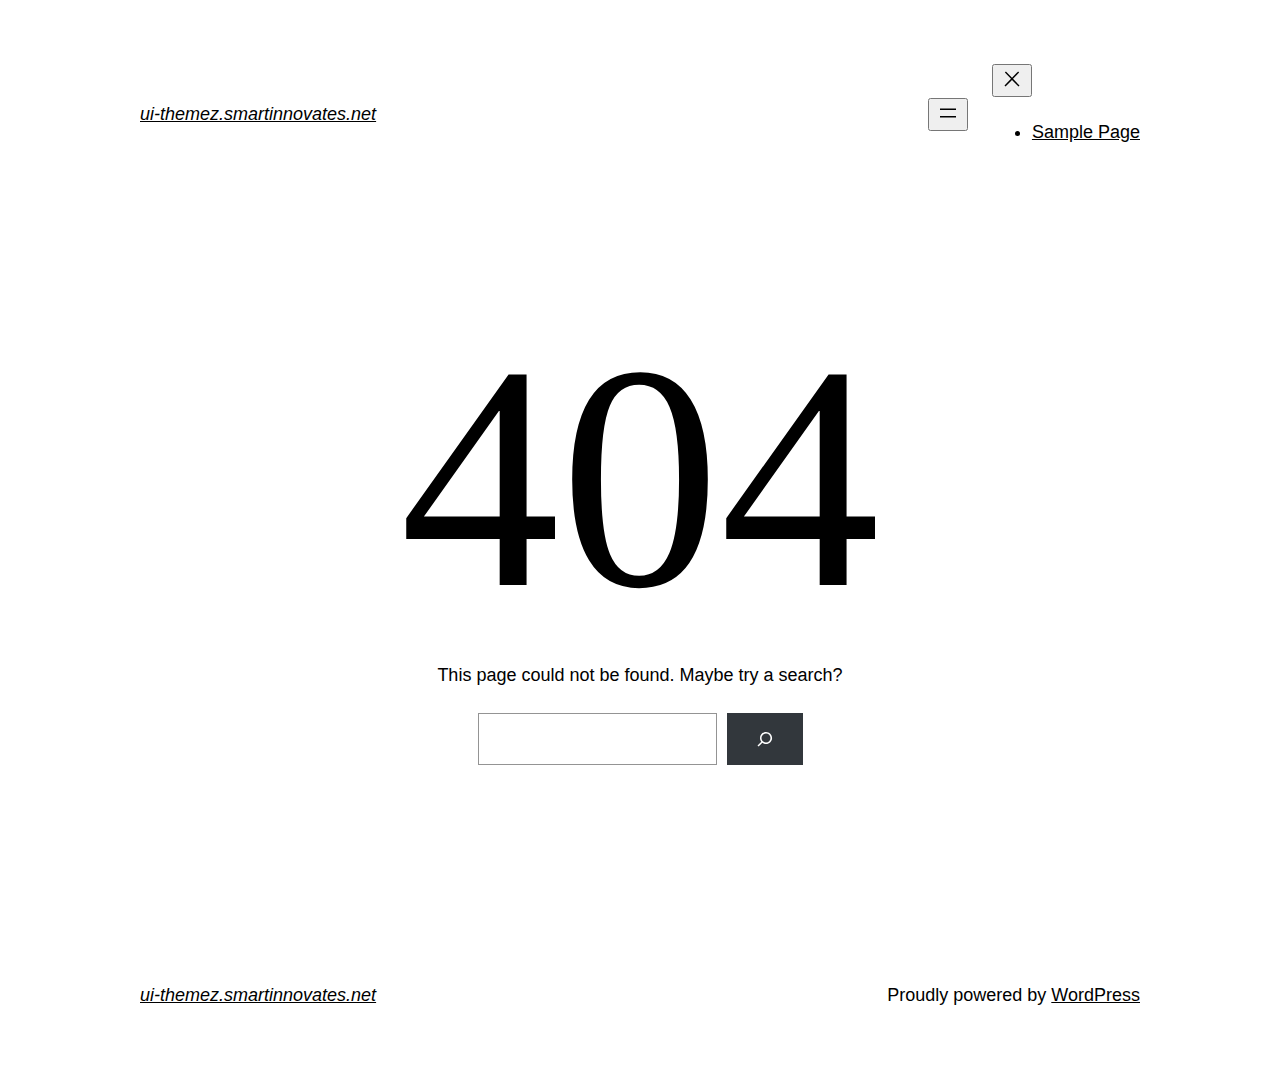
<file: assets/fonts/fa-solid-900.html>
<!DOCTYPE html>
<html lang="en-US">
<head>
	<meta charset="UTF-8" />
	<meta name="viewport" content="width=device-width, initial-scale=1" />
<meta name='robots' content='max-image-preview:large' />
<title>Page not found &#8211; ui-themez.smartinnovates.net</title>
<link rel="alternate" type="application/rss+xml" title="ui-themez.smartinnovates.net &raquo; Feed" href="https://ui-themez.smartinnovates.net/index.php/feed/" />
<link rel="alternate" type="application/rss+xml" title="ui-themez.smartinnovates.net &raquo; Comments Feed" href="https://ui-themez.smartinnovates.net/index.php/comments/feed/" />
<script>
window._wpemojiSettings = {"baseUrl":"https:\/\/s.w.org\/images\/core\/emoji\/14.0.0\/72x72\/","ext":".png","svgUrl":"https:\/\/s.w.org\/images\/core\/emoji\/14.0.0\/svg\/","svgExt":".svg","source":{"concatemoji":"https:\/\/ui-themez.smartinnovates.net\/wp-includes\/js\/wp-emoji-release.min.js?ver=6.4.2"}};
/*! This file is auto-generated */
!function(i,n){var o,s,e;function c(e){try{var t={supportTests:e,timestamp:(new Date).valueOf()};sessionStorage.setItem(o,JSON.stringify(t))}catch(e){}}function p(e,t,n){e.clearRect(0,0,e.canvas.width,e.canvas.height),e.fillText(t,0,0);var t=new Uint32Array(e.getImageData(0,0,e.canvas.width,e.canvas.height).data),r=(e.clearRect(0,0,e.canvas.width,e.canvas.height),e.fillText(n,0,0),new Uint32Array(e.getImageData(0,0,e.canvas.width,e.canvas.height).data));return t.every(function(e,t){return e===r[t]})}function u(e,t,n){switch(t){case"flag":return n(e,"\ud83c\udff3\ufe0f\u200d\u26a7\ufe0f","\ud83c\udff3\ufe0f\u200b\u26a7\ufe0f")?!1:!n(e,"\ud83c\uddfa\ud83c\uddf3","\ud83c\uddfa\u200b\ud83c\uddf3")&&!n(e,"\ud83c\udff4\udb40\udc67\udb40\udc62\udb40\udc65\udb40\udc6e\udb40\udc67\udb40\udc7f","\ud83c\udff4\u200b\udb40\udc67\u200b\udb40\udc62\u200b\udb40\udc65\u200b\udb40\udc6e\u200b\udb40\udc67\u200b\udb40\udc7f");case"emoji":return!n(e,"\ud83e\udef1\ud83c\udffb\u200d\ud83e\udef2\ud83c\udfff","\ud83e\udef1\ud83c\udffb\u200b\ud83e\udef2\ud83c\udfff")}return!1}function f(e,t,n){var r="undefined"!=typeof WorkerGlobalScope&&self instanceof WorkerGlobalScope?new OffscreenCanvas(300,150):i.createElement("canvas"),a=r.getContext("2d",{willReadFrequently:!0}),o=(a.textBaseline="top",a.font="600 32px Arial",{});return e.forEach(function(e){o[e]=t(a,e,n)}),o}function t(e){var t=i.createElement("script");t.src=e,t.defer=!0,i.head.appendChild(t)}"undefined"!=typeof Promise&&(o="wpEmojiSettingsSupports",s=["flag","emoji"],n.supports={everything:!0,everythingExceptFlag:!0},e=new Promise(function(e){i.addEventListener("DOMContentLoaded",e,{once:!0})}),new Promise(function(t){var n=function(){try{var e=JSON.parse(sessionStorage.getItem(o));if("object"==typeof e&&"number"==typeof e.timestamp&&(new Date).valueOf()<e.timestamp+604800&&"object"==typeof e.supportTests)return e.supportTests}catch(e){}return null}();if(!n){if("undefined"!=typeof Worker&&"undefined"!=typeof OffscreenCanvas&&"undefined"!=typeof URL&&URL.createObjectURL&&"undefined"!=typeof Blob)try{var e="postMessage("+f.toString()+"("+[JSON.stringify(s),u.toString(),p.toString()].join(",")+"));",r=new Blob([e],{type:"text/javascript"}),a=new Worker(URL.createObjectURL(r),{name:"wpTestEmojiSupports"});return void(a.onmessage=function(e){c(n=e.data),a.terminate(),t(n)})}catch(e){}c(n=f(s,u,p))}t(n)}).then(function(e){for(var t in e)n.supports[t]=e[t],n.supports.everything=n.supports.everything&&n.supports[t],"flag"!==t&&(n.supports.everythingExceptFlag=n.supports.everythingExceptFlag&&n.supports[t]);n.supports.everythingExceptFlag=n.supports.everythingExceptFlag&&!n.supports.flag,n.DOMReady=!1,n.readyCallback=function(){n.DOMReady=!0}}).then(function(){return e}).then(function(){var e;n.supports.everything||(n.readyCallback(),(e=n.source||{}).concatemoji?t(e.concatemoji):e.wpemoji&&e.twemoji&&(t(e.twemoji),t(e.wpemoji)))}))}((window,document),window._wpemojiSettings);
</script>
<style id='wp-block-site-logo-inline-css'>
.wp-block-site-logo{box-sizing:border-box;line-height:0}.wp-block-site-logo a{display:inline-block;line-height:0}.wp-block-site-logo.is-default-size img{height:auto;width:120px}.wp-block-site-logo img{height:auto;max-width:100%}.wp-block-site-logo a,.wp-block-site-logo img{border-radius:inherit}.wp-block-site-logo.aligncenter{margin-left:auto;margin-right:auto;text-align:center}.wp-block-site-logo.is-style-rounded{border-radius:9999px}
</style>
<style id='wp-block-site-title-inline-css'>
.wp-block-site-title a{color:inherit}
.wp-block-site-title{font-family: var(--wp--preset--font-family--system-font);font-size: var(--wp--preset--font-size--medium);font-style: italic;font-weight: normal;line-height: var(--wp--custom--typography--line-height--normal);}
</style>
<style id='wp-block-group-inline-css'>
.wp-block-group{box-sizing:border-box}
</style>
<style id='wp-block-group-theme-inline-css'>
:where(.wp-block-group.has-background){padding:1.25em 2.375em}
</style>
<style id='wp-block-page-list-inline-css'>
.wp-block-navigation .wp-block-page-list{align-items:var(--navigation-layout-align,initial);background-color:inherit;display:flex;flex-direction:var(--navigation-layout-direction,initial);flex-wrap:var(--navigation-layout-wrap,wrap);justify-content:var(--navigation-layout-justify,initial)}.wp-block-navigation .wp-block-navigation-item{background-color:inherit}
</style>
<link rel='stylesheet' id='wp-block-navigation-css' href='https://ui-themez.smartinnovates.net/wp-includes/blocks/navigation/style.min.css?ver=6.4.2' media='all' />
<style id='wp-block-navigation-inline-css'>
.wp-block-navigation a:where(:not(.wp-element-button)){color: inherit;}
</style>
<style id='wp-block-template-part-theme-inline-css'>
.wp-block-template-part.has-background{margin-bottom:0;margin-top:0;padding:1.25em 2.375em}
</style>
<style id='wp-block-heading-inline-css'>
h1.has-background,h2.has-background,h3.has-background,h4.has-background,h5.has-background,h6.has-background{padding:1.25em 2.375em}h1.has-text-align-left[style*=writing-mode]:where([style*=vertical-lr]),h1.has-text-align-right[style*=writing-mode]:where([style*=vertical-rl]),h2.has-text-align-left[style*=writing-mode]:where([style*=vertical-lr]),h2.has-text-align-right[style*=writing-mode]:where([style*=vertical-rl]),h3.has-text-align-left[style*=writing-mode]:where([style*=vertical-lr]),h3.has-text-align-right[style*=writing-mode]:where([style*=vertical-rl]),h4.has-text-align-left[style*=writing-mode]:where([style*=vertical-lr]),h4.has-text-align-right[style*=writing-mode]:where([style*=vertical-rl]),h5.has-text-align-left[style*=writing-mode]:where([style*=vertical-lr]),h5.has-text-align-right[style*=writing-mode]:where([style*=vertical-rl]),h6.has-text-align-left[style*=writing-mode]:where([style*=vertical-lr]),h6.has-text-align-right[style*=writing-mode]:where([style*=vertical-rl]){rotate:180deg}
</style>
<style id='wp-block-paragraph-inline-css'>
.is-small-text{font-size:.875em}.is-regular-text{font-size:1em}.is-large-text{font-size:2.25em}.is-larger-text{font-size:3em}.has-drop-cap:not(:focus):first-letter{float:left;font-size:8.4em;font-style:normal;font-weight:100;line-height:.68;margin:.05em .1em 0 0;text-transform:uppercase}body.rtl .has-drop-cap:not(:focus):first-letter{float:none;margin-left:.1em}p.has-drop-cap.has-background{overflow:hidden}p.has-background{padding:1.25em 2.375em}:where(p.has-text-color:not(.has-link-color)) a{color:inherit}p.has-text-align-left[style*="writing-mode:vertical-lr"],p.has-text-align-right[style*="writing-mode:vertical-rl"]{rotate:180deg}
</style>
<style id='wp-block-search-inline-css'>
.wp-block-search__button{margin-left:10px;word-break:normal}.wp-block-search__button.has-icon{line-height:0}.wp-block-search__button svg{fill:currentColor;min-height:24px;min-width:24px;vertical-align:text-bottom}:where(.wp-block-search__button){border:1px solid #ccc;padding:6px 10px}.wp-block-search__inside-wrapper{display:flex;flex:auto;flex-wrap:nowrap;max-width:100%}.wp-block-search__label{width:100%}.wp-block-search__input{-webkit-appearance:initial;appearance:none;border:1px solid #949494;flex-grow:1;margin-left:0;margin-right:0;min-width:3rem;padding:8px;text-decoration:unset!important}.wp-block-search.wp-block-search__button-only .wp-block-search__button{flex-shrink:0;margin-left:0;max-width:calc(100% - 100px)}:where(.wp-block-search__button-inside .wp-block-search__inside-wrapper){border:1px solid #949494;box-sizing:border-box;padding:4px}:where(.wp-block-search__button-inside .wp-block-search__inside-wrapper) .wp-block-search__input{border:none;border-radius:0;padding:0 4px}:where(.wp-block-search__button-inside .wp-block-search__inside-wrapper) .wp-block-search__input:focus{outline:none}:where(.wp-block-search__button-inside .wp-block-search__inside-wrapper) :where(.wp-block-search__button){padding:4px 8px}.wp-block-search.aligncenter .wp-block-search__inside-wrapper{margin:auto}.wp-block-search__button-behavior-expand .wp-block-search__inside-wrapper{min-width:0!important;transition-property:width}.wp-block-search__button-behavior-expand .wp-block-search__input{flex-basis:100%;transition-duration:.3s}.wp-block-search__button-behavior-expand.wp-block-search__searchfield-hidden,.wp-block-search__button-behavior-expand.wp-block-search__searchfield-hidden .wp-block-search__inside-wrapper{overflow:hidden}.wp-block-search__button-behavior-expand.wp-block-search__searchfield-hidden .wp-block-search__input{border-left-width:0!important;border-right-width:0!important;flex-basis:0;flex-grow:0;margin:0;min-width:0!important;padding-left:0!important;padding-right:0!important;width:0!important}.wp-block[data-align=right] .wp-block-search__button-behavior-expand .wp-block-search__inside-wrapper{float:right}
</style>
<style id='wp-block-search-theme-inline-css'>
.wp-block-search .wp-block-search__label{font-weight:700}.wp-block-search__button{border:1px solid #ccc;padding:.375em .625em}
</style>
<style id='wp-emoji-styles-inline-css'>

	img.wp-smiley, img.emoji {
		display: inline !important;
		border: none !important;
		box-shadow: none !important;
		height: 1em !important;
		width: 1em !important;
		margin: 0 0.07em !important;
		vertical-align: -0.1em !important;
		background: none !important;
		padding: 0 !important;
	}
</style>
<style id='wp-block-library-inline-css'>
:root{--wp-admin-theme-color:#007cba;--wp-admin-theme-color--rgb:0,124,186;--wp-admin-theme-color-darker-10:#006ba1;--wp-admin-theme-color-darker-10--rgb:0,107,161;--wp-admin-theme-color-darker-20:#005a87;--wp-admin-theme-color-darker-20--rgb:0,90,135;--wp-admin-border-width-focus:2px;--wp-block-synced-color:#7a00df;--wp-block-synced-color--rgb:122,0,223}@media (min-resolution:192dpi){:root{--wp-admin-border-width-focus:1.5px}}.wp-element-button{cursor:pointer}:root{--wp--preset--font-size--normal:16px;--wp--preset--font-size--huge:42px}:root .has-very-light-gray-background-color{background-color:#eee}:root .has-very-dark-gray-background-color{background-color:#313131}:root .has-very-light-gray-color{color:#eee}:root .has-very-dark-gray-color{color:#313131}:root .has-vivid-green-cyan-to-vivid-cyan-blue-gradient-background{background:linear-gradient(135deg,#00d084,#0693e3)}:root .has-purple-crush-gradient-background{background:linear-gradient(135deg,#34e2e4,#4721fb 50%,#ab1dfe)}:root .has-hazy-dawn-gradient-background{background:linear-gradient(135deg,#faaca8,#dad0ec)}:root .has-subdued-olive-gradient-background{background:linear-gradient(135deg,#fafae1,#67a671)}:root .has-atomic-cream-gradient-background{background:linear-gradient(135deg,#fdd79a,#004a59)}:root .has-nightshade-gradient-background{background:linear-gradient(135deg,#330968,#31cdcf)}:root .has-midnight-gradient-background{background:linear-gradient(135deg,#020381,#2874fc)}.has-regular-font-size{font-size:1em}.has-larger-font-size{font-size:2.625em}.has-normal-font-size{font-size:var(--wp--preset--font-size--normal)}.has-huge-font-size{font-size:var(--wp--preset--font-size--huge)}.has-text-align-center{text-align:center}.has-text-align-left{text-align:left}.has-text-align-right{text-align:right}#end-resizable-editor-section{display:none}.aligncenter{clear:both}.items-justified-left{justify-content:flex-start}.items-justified-center{justify-content:center}.items-justified-right{justify-content:flex-end}.items-justified-space-between{justify-content:space-between}.screen-reader-text{clip:rect(1px,1px,1px,1px);word-wrap:normal!important;border:0;-webkit-clip-path:inset(50%);clip-path:inset(50%);height:1px;margin:-1px;overflow:hidden;padding:0;position:absolute;width:1px}.screen-reader-text:focus{clip:auto!important;background-color:#ddd;-webkit-clip-path:none;clip-path:none;color:#444;display:block;font-size:1em;height:auto;left:5px;line-height:normal;padding:15px 23px 14px;text-decoration:none;top:5px;width:auto;z-index:100000}html :where(.has-border-color){border-style:solid}html :where([style*=border-top-color]){border-top-style:solid}html :where([style*=border-right-color]){border-right-style:solid}html :where([style*=border-bottom-color]){border-bottom-style:solid}html :where([style*=border-left-color]){border-left-style:solid}html :where([style*=border-width]){border-style:solid}html :where([style*=border-top-width]){border-top-style:solid}html :where([style*=border-right-width]){border-right-style:solid}html :where([style*=border-bottom-width]){border-bottom-style:solid}html :where([style*=border-left-width]){border-left-style:solid}html :where(img[class*=wp-image-]){height:auto;max-width:100%}:where(figure){margin:0 0 1em}html :where(.is-position-sticky){--wp-admin--admin-bar--position-offset:var(--wp-admin--admin-bar--height,0px)}@media screen and (max-width:600px){html :where(.is-position-sticky){--wp-admin--admin-bar--position-offset:0px}}
</style>
<style id='global-styles-inline-css'>
body{--wp--preset--color--black: #000000;--wp--preset--color--cyan-bluish-gray: #abb8c3;--wp--preset--color--white: #ffffff;--wp--preset--color--pale-pink: #f78da7;--wp--preset--color--vivid-red: #cf2e2e;--wp--preset--color--luminous-vivid-orange: #ff6900;--wp--preset--color--luminous-vivid-amber: #fcb900;--wp--preset--color--light-green-cyan: #7bdcb5;--wp--preset--color--vivid-green-cyan: #00d084;--wp--preset--color--pale-cyan-blue: #8ed1fc;--wp--preset--color--vivid-cyan-blue: #0693e3;--wp--preset--color--vivid-purple: #9b51e0;--wp--preset--color--foreground: #000000;--wp--preset--color--background: #ffffff;--wp--preset--color--primary: #1a4548;--wp--preset--color--secondary: #ffe2c7;--wp--preset--color--tertiary: #F6F6F6;--wp--preset--gradient--vivid-cyan-blue-to-vivid-purple: linear-gradient(135deg,rgba(6,147,227,1) 0%,rgb(155,81,224) 100%);--wp--preset--gradient--light-green-cyan-to-vivid-green-cyan: linear-gradient(135deg,rgb(122,220,180) 0%,rgb(0,208,130) 100%);--wp--preset--gradient--luminous-vivid-amber-to-luminous-vivid-orange: linear-gradient(135deg,rgba(252,185,0,1) 0%,rgba(255,105,0,1) 100%);--wp--preset--gradient--luminous-vivid-orange-to-vivid-red: linear-gradient(135deg,rgba(255,105,0,1) 0%,rgb(207,46,46) 100%);--wp--preset--gradient--very-light-gray-to-cyan-bluish-gray: linear-gradient(135deg,rgb(238,238,238) 0%,rgb(169,184,195) 100%);--wp--preset--gradient--cool-to-warm-spectrum: linear-gradient(135deg,rgb(74,234,220) 0%,rgb(151,120,209) 20%,rgb(207,42,186) 40%,rgb(238,44,130) 60%,rgb(251,105,98) 80%,rgb(254,248,76) 100%);--wp--preset--gradient--blush-light-purple: linear-gradient(135deg,rgb(255,206,236) 0%,rgb(152,150,240) 100%);--wp--preset--gradient--blush-bordeaux: linear-gradient(135deg,rgb(254,205,165) 0%,rgb(254,45,45) 50%,rgb(107,0,62) 100%);--wp--preset--gradient--luminous-dusk: linear-gradient(135deg,rgb(255,203,112) 0%,rgb(199,81,192) 50%,rgb(65,88,208) 100%);--wp--preset--gradient--pale-ocean: linear-gradient(135deg,rgb(255,245,203) 0%,rgb(182,227,212) 50%,rgb(51,167,181) 100%);--wp--preset--gradient--electric-grass: linear-gradient(135deg,rgb(202,248,128) 0%,rgb(113,206,126) 100%);--wp--preset--gradient--midnight: linear-gradient(135deg,rgb(2,3,129) 0%,rgb(40,116,252) 100%);--wp--preset--gradient--vertical-secondary-to-tertiary: linear-gradient(to bottom,var(--wp--preset--color--secondary) 0%,var(--wp--preset--color--tertiary) 100%);--wp--preset--gradient--vertical-secondary-to-background: linear-gradient(to bottom,var(--wp--preset--color--secondary) 0%,var(--wp--preset--color--background) 100%);--wp--preset--gradient--vertical-tertiary-to-background: linear-gradient(to bottom,var(--wp--preset--color--tertiary) 0%,var(--wp--preset--color--background) 100%);--wp--preset--gradient--diagonal-primary-to-foreground: linear-gradient(to bottom right,var(--wp--preset--color--primary) 0%,var(--wp--preset--color--foreground) 100%);--wp--preset--gradient--diagonal-secondary-to-background: linear-gradient(to bottom right,var(--wp--preset--color--secondary) 50%,var(--wp--preset--color--background) 50%);--wp--preset--gradient--diagonal-background-to-secondary: linear-gradient(to bottom right,var(--wp--preset--color--background) 50%,var(--wp--preset--color--secondary) 50%);--wp--preset--gradient--diagonal-tertiary-to-background: linear-gradient(to bottom right,var(--wp--preset--color--tertiary) 50%,var(--wp--preset--color--background) 50%);--wp--preset--gradient--diagonal-background-to-tertiary: linear-gradient(to bottom right,var(--wp--preset--color--background) 50%,var(--wp--preset--color--tertiary) 50%);--wp--preset--font-size--small: 1rem;--wp--preset--font-size--medium: 1.125rem;--wp--preset--font-size--large: 1.75rem;--wp--preset--font-size--x-large: clamp(1.75rem, 3vw, 2.25rem);--wp--preset--font-family--system-font: -apple-system,BlinkMacSystemFont,"Segoe UI",Roboto,Oxygen-Sans,Ubuntu,Cantarell,"Helvetica Neue",sans-serif;--wp--preset--font-family--source-serif-pro: "Source Serif Pro", serif;--wp--preset--spacing--20: 0.44rem;--wp--preset--spacing--30: 0.67rem;--wp--preset--spacing--40: 1rem;--wp--preset--spacing--50: 1.5rem;--wp--preset--spacing--60: 2.25rem;--wp--preset--spacing--70: 3.38rem;--wp--preset--spacing--80: 5.06rem;--wp--preset--shadow--natural: 6px 6px 9px rgba(0, 0, 0, 0.2);--wp--preset--shadow--deep: 12px 12px 50px rgba(0, 0, 0, 0.4);--wp--preset--shadow--sharp: 6px 6px 0px rgba(0, 0, 0, 0.2);--wp--preset--shadow--outlined: 6px 6px 0px -3px rgba(255, 255, 255, 1), 6px 6px rgba(0, 0, 0, 1);--wp--preset--shadow--crisp: 6px 6px 0px rgba(0, 0, 0, 1);--wp--custom--spacing--small: max(1.25rem, 5vw);--wp--custom--spacing--medium: clamp(2rem, 8vw, calc(4 * var(--wp--style--block-gap)));--wp--custom--spacing--large: clamp(4rem, 10vw, 8rem);--wp--custom--spacing--outer: var(--wp--custom--spacing--small, 1.25rem);--wp--custom--typography--font-size--huge: clamp(2.25rem, 4vw, 2.75rem);--wp--custom--typography--font-size--gigantic: clamp(2.75rem, 6vw, 3.25rem);--wp--custom--typography--font-size--colossal: clamp(3.25rem, 8vw, 6.25rem);--wp--custom--typography--line-height--tiny: 1.15;--wp--custom--typography--line-height--small: 1.2;--wp--custom--typography--line-height--medium: 1.4;--wp--custom--typography--line-height--normal: 1.6;}body { margin: 0;--wp--style--global--content-size: 650px;--wp--style--global--wide-size: 1000px; }.wp-site-blocks > .alignleft { float: left; margin-right: 2em; }.wp-site-blocks > .alignright { float: right; margin-left: 2em; }.wp-site-blocks > .aligncenter { justify-content: center; margin-left: auto; margin-right: auto; }:where(.wp-site-blocks) > * { margin-block-start: 1.5rem; margin-block-end: 0; }:where(.wp-site-blocks) > :first-child:first-child { margin-block-start: 0; }:where(.wp-site-blocks) > :last-child:last-child { margin-block-end: 0; }body { --wp--style--block-gap: 1.5rem; }:where(body .is-layout-flow)  > :first-child:first-child{margin-block-start: 0;}:where(body .is-layout-flow)  > :last-child:last-child{margin-block-end: 0;}:where(body .is-layout-flow)  > *{margin-block-start: 1.5rem;margin-block-end: 0;}:where(body .is-layout-constrained)  > :first-child:first-child{margin-block-start: 0;}:where(body .is-layout-constrained)  > :last-child:last-child{margin-block-end: 0;}:where(body .is-layout-constrained)  > *{margin-block-start: 1.5rem;margin-block-end: 0;}:where(body .is-layout-flex) {gap: 1.5rem;}:where(body .is-layout-grid) {gap: 1.5rem;}body .is-layout-flow > .alignleft{float: left;margin-inline-start: 0;margin-inline-end: 2em;}body .is-layout-flow > .alignright{float: right;margin-inline-start: 2em;margin-inline-end: 0;}body .is-layout-flow > .aligncenter{margin-left: auto !important;margin-right: auto !important;}body .is-layout-constrained > .alignleft{float: left;margin-inline-start: 0;margin-inline-end: 2em;}body .is-layout-constrained > .alignright{float: right;margin-inline-start: 2em;margin-inline-end: 0;}body .is-layout-constrained > .aligncenter{margin-left: auto !important;margin-right: auto !important;}body .is-layout-constrained > :where(:not(.alignleft):not(.alignright):not(.alignfull)){max-width: var(--wp--style--global--content-size);margin-left: auto !important;margin-right: auto !important;}body .is-layout-constrained > .alignwide{max-width: var(--wp--style--global--wide-size);}body .is-layout-flex{display: flex;}body .is-layout-flex{flex-wrap: wrap;align-items: center;}body .is-layout-flex > *{margin: 0;}body .is-layout-grid{display: grid;}body .is-layout-grid > *{margin: 0;}body{background-color: var(--wp--preset--color--background);color: var(--wp--preset--color--foreground);font-family: var(--wp--preset--font-family--system-font);font-size: var(--wp--preset--font-size--medium);line-height: var(--wp--custom--typography--line-height--normal);padding-top: 0px;padding-right: 0px;padding-bottom: 0px;padding-left: 0px;}a:where(:not(.wp-element-button)){color: var(--wp--preset--color--foreground);text-decoration: underline;}h1{font-family: var(--wp--preset--font-family--source-serif-pro);font-size: var(--wp--custom--typography--font-size--colossal);font-weight: 300;line-height: var(--wp--custom--typography--line-height--tiny);}h2{font-family: var(--wp--preset--font-family--source-serif-pro);font-size: var(--wp--custom--typography--font-size--gigantic);font-weight: 300;line-height: var(--wp--custom--typography--line-height--small);}h3{font-family: var(--wp--preset--font-family--source-serif-pro);font-size: var(--wp--custom--typography--font-size--huge);font-weight: 300;line-height: var(--wp--custom--typography--line-height--tiny);}h4{font-family: var(--wp--preset--font-family--source-serif-pro);font-size: var(--wp--preset--font-size--x-large);font-weight: 300;line-height: var(--wp--custom--typography--line-height--tiny);}h5{font-family: var(--wp--preset--font-family--system-font);font-size: var(--wp--preset--font-size--medium);font-weight: 700;line-height: var(--wp--custom--typography--line-height--normal);text-transform: uppercase;}h6{font-family: var(--wp--preset--font-family--system-font);font-size: var(--wp--preset--font-size--medium);font-weight: 400;line-height: var(--wp--custom--typography--line-height--normal);text-transform: uppercase;}.wp-element-button, .wp-block-button__link{background-color: #32373c;border-width: 0;color: #fff;font-family: inherit;font-size: inherit;line-height: inherit;padding: calc(0.667em + 2px) calc(1.333em + 2px);text-decoration: none;}.has-black-color{color: var(--wp--preset--color--black) !important;}.has-cyan-bluish-gray-color{color: var(--wp--preset--color--cyan-bluish-gray) !important;}.has-white-color{color: var(--wp--preset--color--white) !important;}.has-pale-pink-color{color: var(--wp--preset--color--pale-pink) !important;}.has-vivid-red-color{color: var(--wp--preset--color--vivid-red) !important;}.has-luminous-vivid-orange-color{color: var(--wp--preset--color--luminous-vivid-orange) !important;}.has-luminous-vivid-amber-color{color: var(--wp--preset--color--luminous-vivid-amber) !important;}.has-light-green-cyan-color{color: var(--wp--preset--color--light-green-cyan) !important;}.has-vivid-green-cyan-color{color: var(--wp--preset--color--vivid-green-cyan) !important;}.has-pale-cyan-blue-color{color: var(--wp--preset--color--pale-cyan-blue) !important;}.has-vivid-cyan-blue-color{color: var(--wp--preset--color--vivid-cyan-blue) !important;}.has-vivid-purple-color{color: var(--wp--preset--color--vivid-purple) !important;}.has-foreground-color{color: var(--wp--preset--color--foreground) !important;}.has-background-color{color: var(--wp--preset--color--background) !important;}.has-primary-color{color: var(--wp--preset--color--primary) !important;}.has-secondary-color{color: var(--wp--preset--color--secondary) !important;}.has-tertiary-color{color: var(--wp--preset--color--tertiary) !important;}.has-black-background-color{background-color: var(--wp--preset--color--black) !important;}.has-cyan-bluish-gray-background-color{background-color: var(--wp--preset--color--cyan-bluish-gray) !important;}.has-white-background-color{background-color: var(--wp--preset--color--white) !important;}.has-pale-pink-background-color{background-color: var(--wp--preset--color--pale-pink) !important;}.has-vivid-red-background-color{background-color: var(--wp--preset--color--vivid-red) !important;}.has-luminous-vivid-orange-background-color{background-color: var(--wp--preset--color--luminous-vivid-orange) !important;}.has-luminous-vivid-amber-background-color{background-color: var(--wp--preset--color--luminous-vivid-amber) !important;}.has-light-green-cyan-background-color{background-color: var(--wp--preset--color--light-green-cyan) !important;}.has-vivid-green-cyan-background-color{background-color: var(--wp--preset--color--vivid-green-cyan) !important;}.has-pale-cyan-blue-background-color{background-color: var(--wp--preset--color--pale-cyan-blue) !important;}.has-vivid-cyan-blue-background-color{background-color: var(--wp--preset--color--vivid-cyan-blue) !important;}.has-vivid-purple-background-color{background-color: var(--wp--preset--color--vivid-purple) !important;}.has-foreground-background-color{background-color: var(--wp--preset--color--foreground) !important;}.has-background-background-color{background-color: var(--wp--preset--color--background) !important;}.has-primary-background-color{background-color: var(--wp--preset--color--primary) !important;}.has-secondary-background-color{background-color: var(--wp--preset--color--secondary) !important;}.has-tertiary-background-color{background-color: var(--wp--preset--color--tertiary) !important;}.has-black-border-color{border-color: var(--wp--preset--color--black) !important;}.has-cyan-bluish-gray-border-color{border-color: var(--wp--preset--color--cyan-bluish-gray) !important;}.has-white-border-color{border-color: var(--wp--preset--color--white) !important;}.has-pale-pink-border-color{border-color: var(--wp--preset--color--pale-pink) !important;}.has-vivid-red-border-color{border-color: var(--wp--preset--color--vivid-red) !important;}.has-luminous-vivid-orange-border-color{border-color: var(--wp--preset--color--luminous-vivid-orange) !important;}.has-luminous-vivid-amber-border-color{border-color: var(--wp--preset--color--luminous-vivid-amber) !important;}.has-light-green-cyan-border-color{border-color: var(--wp--preset--color--light-green-cyan) !important;}.has-vivid-green-cyan-border-color{border-color: var(--wp--preset--color--vivid-green-cyan) !important;}.has-pale-cyan-blue-border-color{border-color: var(--wp--preset--color--pale-cyan-blue) !important;}.has-vivid-cyan-blue-border-color{border-color: var(--wp--preset--color--vivid-cyan-blue) !important;}.has-vivid-purple-border-color{border-color: var(--wp--preset--color--vivid-purple) !important;}.has-foreground-border-color{border-color: var(--wp--preset--color--foreground) !important;}.has-background-border-color{border-color: var(--wp--preset--color--background) !important;}.has-primary-border-color{border-color: var(--wp--preset--color--primary) !important;}.has-secondary-border-color{border-color: var(--wp--preset--color--secondary) !important;}.has-tertiary-border-color{border-color: var(--wp--preset--color--tertiary) !important;}.has-vivid-cyan-blue-to-vivid-purple-gradient-background{background: var(--wp--preset--gradient--vivid-cyan-blue-to-vivid-purple) !important;}.has-light-green-cyan-to-vivid-green-cyan-gradient-background{background: var(--wp--preset--gradient--light-green-cyan-to-vivid-green-cyan) !important;}.has-luminous-vivid-amber-to-luminous-vivid-orange-gradient-background{background: var(--wp--preset--gradient--luminous-vivid-amber-to-luminous-vivid-orange) !important;}.has-luminous-vivid-orange-to-vivid-red-gradient-background{background: var(--wp--preset--gradient--luminous-vivid-orange-to-vivid-red) !important;}.has-very-light-gray-to-cyan-bluish-gray-gradient-background{background: var(--wp--preset--gradient--very-light-gray-to-cyan-bluish-gray) !important;}.has-cool-to-warm-spectrum-gradient-background{background: var(--wp--preset--gradient--cool-to-warm-spectrum) !important;}.has-blush-light-purple-gradient-background{background: var(--wp--preset--gradient--blush-light-purple) !important;}.has-blush-bordeaux-gradient-background{background: var(--wp--preset--gradient--blush-bordeaux) !important;}.has-luminous-dusk-gradient-background{background: var(--wp--preset--gradient--luminous-dusk) !important;}.has-pale-ocean-gradient-background{background: var(--wp--preset--gradient--pale-ocean) !important;}.has-electric-grass-gradient-background{background: var(--wp--preset--gradient--electric-grass) !important;}.has-midnight-gradient-background{background: var(--wp--preset--gradient--midnight) !important;}.has-vertical-secondary-to-tertiary-gradient-background{background: var(--wp--preset--gradient--vertical-secondary-to-tertiary) !important;}.has-vertical-secondary-to-background-gradient-background{background: var(--wp--preset--gradient--vertical-secondary-to-background) !important;}.has-vertical-tertiary-to-background-gradient-background{background: var(--wp--preset--gradient--vertical-tertiary-to-background) !important;}.has-diagonal-primary-to-foreground-gradient-background{background: var(--wp--preset--gradient--diagonal-primary-to-foreground) !important;}.has-diagonal-secondary-to-background-gradient-background{background: var(--wp--preset--gradient--diagonal-secondary-to-background) !important;}.has-diagonal-background-to-secondary-gradient-background{background: var(--wp--preset--gradient--diagonal-background-to-secondary) !important;}.has-diagonal-tertiary-to-background-gradient-background{background: var(--wp--preset--gradient--diagonal-tertiary-to-background) !important;}.has-diagonal-background-to-tertiary-gradient-background{background: var(--wp--preset--gradient--diagonal-background-to-tertiary) !important;}.has-small-font-size{font-size: var(--wp--preset--font-size--small) !important;}.has-medium-font-size{font-size: var(--wp--preset--font-size--medium) !important;}.has-large-font-size{font-size: var(--wp--preset--font-size--large) !important;}.has-x-large-font-size{font-size: var(--wp--preset--font-size--x-large) !important;}.has-system-font-font-family{font-family: var(--wp--preset--font-family--system-font) !important;}.has-source-serif-pro-font-family{font-family: var(--wp--preset--font-family--source-serif-pro) !important;}
</style>
<style id='core-block-supports-inline-css'>
.wp-container-core-navigation-layout-1.wp-container-core-navigation-layout-1{justify-content:flex-end;}.wp-container-core-group-layout-2.wp-container-core-group-layout-2{justify-content:space-between;}.wp-container-core-group-layout-6.wp-container-core-group-layout-6{justify-content:space-between;}
</style>
<style id='wp-block-template-skip-link-inline-css'>

		.skip-link.screen-reader-text {
			border: 0;
			clip: rect(1px,1px,1px,1px);
			clip-path: inset(50%);
			height: 1px;
			margin: -1px;
			overflow: hidden;
			padding: 0;
			position: absolute !important;
			width: 1px;
			word-wrap: normal !important;
		}

		.skip-link.screen-reader-text:focus {
			background-color: #eee;
			clip: auto !important;
			clip-path: none;
			color: #444;
			display: block;
			font-size: 1em;
			height: auto;
			left: 5px;
			line-height: normal;
			padding: 15px 23px 14px;
			text-decoration: none;
			top: 5px;
			width: auto;
			z-index: 100000;
		}
</style>
<link rel='stylesheet' id='twentytwentytwo-style-css' href='https://ui-themez.smartinnovates.net/wp-content/themes/twentytwentytwo/style.css?ver=1.2' media='all' />
<script src="https://ui-themez.smartinnovates.net/wp-includes/js/dist/interactivity.min.js?ver=6.4.2" id="wp-interactivity-js" defer data-wp-strategy="defer"></script>
<script src="https://ui-themez.smartinnovates.net/wp-includes/blocks/navigation/view.min.js?ver=e3d6f3216904b5b42831" id="wp-block-navigation-view-js" defer data-wp-strategy="defer"></script>
<link rel="https://api.w.org/" href="https://ui-themez.smartinnovates.net/index.php/wp-json/" /><link rel="EditURI" type="application/rsd+xml" title="RSD" href="https://ui-themez.smartinnovates.net/xmlrpc.php?rsd" />
<meta name="generator" content="WordPress 6.4.2" />
<style id='wp-fonts-local'>
@font-face{font-family:"Source Serif Pro";font-style:normal;font-weight:200 900;font-display:fallback;src:url('https://ui-themez.smartinnovates.net/wp-content/themes/twentytwentytwo/assets/fonts/source-serif-pro/SourceSerif4Variable-Roman.ttf.woff2') format('woff2');font-stretch:normal;}
@font-face{font-family:"Source Serif Pro";font-style:italic;font-weight:200 900;font-display:fallback;src:url('https://ui-themez.smartinnovates.net/wp-content/themes/twentytwentytwo/assets/fonts/source-serif-pro/SourceSerif4Variable-Italic.ttf.woff2') format('woff2');font-stretch:normal;}
</style>
</head>

<body class="error404 wp-embed-responsive">

<div class="wp-site-blocks"><header class="wp-block-template-part">
<div class="wp-block-group is-layout-constrained wp-block-group-is-layout-constrained">
<div class="wp-block-group alignwide is-content-justification-space-between is-layout-flex wp-container-core-group-layout-2 wp-block-group-is-layout-flex" style="padding-top:var(--wp--custom--spacing--small, 1.25rem);padding-bottom:var(--wp--custom--spacing--large, 8rem)">
<div class="wp-block-group is-layout-flex wp-block-group-is-layout-flex">

<h1 class="wp-block-site-title"><a href="https://ui-themez.smartinnovates.net" target="_self" rel="home">ui-themez.smartinnovates.net</a></h1></div>


<nav class="is-responsive items-justified-right wp-block-navigation is-content-justification-right is-layout-flex wp-container-core-navigation-layout-1 wp-block-navigation-is-layout-flex" aria-label="" 
			data-wp-interactive
			data-wp-context='{"core":{"navigation":{"overlayOpenedBy":[],"type":"overlay","roleAttribute":"","ariaLabel":"Menu"}}}'
		><button aria-haspopup="true" aria-label="Open menu" class="wp-block-navigation__responsive-container-open " 
			data-wp-on--click="actions.core.navigation.openMenuOnClick"
			data-wp-on--keydown="actions.core.navigation.handleMenuKeydown"
		><svg width="24" height="24" xmlns="http://www.w3.org/2000/svg" viewBox="0 0 24 24" aria-hidden="true" focusable="false"><rect x="4" y="7.5" width="16" height="1.5" /><rect x="4" y="15" width="16" height="1.5" /></svg></button>
			<div class="wp-block-navigation__responsive-container  " style="" id="modal-1" 
			data-wp-class--has-modal-open="selectors.core.navigation.isMenuOpen"
			data-wp-class--is-menu-open="selectors.core.navigation.isMenuOpen"
			data-wp-effect="effects.core.navigation.initMenu"
			data-wp-on--keydown="actions.core.navigation.handleMenuKeydown"
			data-wp-on--focusout="actions.core.navigation.handleMenuFocusout"
			tabindex="-1"
		>
				<div class="wp-block-navigation__responsive-close" tabindex="-1">
					<div class="wp-block-navigation__responsive-dialog" 
			data-wp-bind--aria-modal="selectors.core.navigation.ariaModal"
			data-wp-bind--aria-label="selectors.core.navigation.ariaLabel"
			data-wp-bind--role="selectors.core.navigation.roleAttribute"
			data-wp-effect="effects.core.navigation.focusFirstElement"
		>
							<button aria-label="Close menu" class="wp-block-navigation__responsive-container-close" 
			data-wp-on--click="actions.core.navigation.closeMenuOnClick"
		><svg xmlns="http://www.w3.org/2000/svg" viewBox="0 0 24 24" width="24" height="24" aria-hidden="true" focusable="false"><path d="M13 11.8l6.1-6.3-1-1-6.1 6.2-6.1-6.2-1 1 6.1 6.3-6.5 6.7 1 1 6.5-6.6 6.5 6.6 1-1z"></path></svg></button>
						<div class="wp-block-navigation__responsive-container-content" id="modal-1-content">
							<ul class="wp-block-page-list"><li class="wp-block-pages-list__item wp-block-navigation-item open-on-hover-click"><a class="wp-block-pages-list__item__link wp-block-navigation-item__content" href="https://ui-themez.smartinnovates.net/index.php/sample-page/">Sample Page</a></li></ul>
						</div>
					</div>
				</div>
			</div></nav></div>
</div>
</header>


<main class="wp-block-group is-layout-flow wp-block-group-is-layout-flow">
<div class="wp-block-group is-layout-constrained wp-block-group-is-layout-constrained">

					<h2 class="has-text-align-center wp-block-heading" style="font-size:clamp(4rem, 40vw, 20rem);font-weight:200;line-height:1">404</h2>
					
					
					<p class="has-text-align-center">This page could not be found. Maybe try a search?</p>
					
					<form role="search" method="get" action="https://ui-themez.smartinnovates.net/" class="wp-block-search__button-outside wp-block-search__icon-button aligncenter wp-block-search"    ><label class="wp-block-search__label screen-reader-text" for="wp-block-search__input-2" >Search</label><div class="wp-block-search__inside-wrapper "  style="width: 50%"><input class="wp-block-search__input" id="wp-block-search__input-2" placeholder="" value="" type="search" name="s" required /><button aria-label="Search" class="wp-block-search__button has-icon wp-element-button" type="submit" ><svg class="search-icon" viewBox="0 0 24 24" width="24" height="24">
					<path d="M13 5c-3.3 0-6 2.7-6 6 0 1.4.5 2.7 1.3 3.7l-3.8 3.8 1.1 1.1 3.8-3.8c1 .8 2.3 1.3 3.7 1.3 3.3 0 6-2.7 6-6S16.3 5 13 5zm0 10.5c-2.5 0-4.5-2-4.5-4.5s2-4.5 4.5-4.5 4.5 2 4.5 4.5-2 4.5-4.5 4.5z"></path>
				</svg></button></div></form>
</div>
</main>


<footer class="wp-block-template-part">
<div class="wp-block-group is-layout-constrained wp-block-group-is-layout-constrained" style="padding-top:var(--wp--custom--spacing--large, 8rem)">

					<div class="wp-block-group alignfull is-layout-constrained wp-block-group-is-layout-constrained">
					<div class="wp-block-group alignwide is-content-justification-space-between is-layout-flex wp-container-core-group-layout-6 wp-block-group-is-layout-flex" style="padding-top:4rem;padding-bottom:4rem"><p class="wp-block-site-title"><a href="https://ui-themez.smartinnovates.net" target="_self" rel="home">ui-themez.smartinnovates.net</a></p>

					
					<p class="has-text-align-right">Proudly powered by <a href="https://wordpress.org" rel="nofollow">WordPress</a></p>
					</div>
					</div>
					
</div>

</footer>
</div>
<script id="wp-block-template-skip-link-js-after">
	( function() {
		var skipLinkTarget = document.querySelector( 'main' ),
			sibling,
			skipLinkTargetID,
			skipLink;

		// Early exit if a skip-link target can't be located.
		if ( ! skipLinkTarget ) {
			return;
		}

		/*
		 * Get the site wrapper.
		 * The skip-link will be injected in the beginning of it.
		 */
		sibling = document.querySelector( '.wp-site-blocks' );

		// Early exit if the root element was not found.
		if ( ! sibling ) {
			return;
		}

		// Get the skip-link target's ID, and generate one if it doesn't exist.
		skipLinkTargetID = skipLinkTarget.id;
		if ( ! skipLinkTargetID ) {
			skipLinkTargetID = 'wp--skip-link--target';
			skipLinkTarget.id = skipLinkTargetID;
		}

		// Create the skip link.
		skipLink = document.createElement( 'a' );
		skipLink.classList.add( 'skip-link', 'screen-reader-text' );
		skipLink.href = '#' + skipLinkTargetID;
		skipLink.innerHTML = 'Skip to content';

		// Inject the skip link.
		sibling.parentElement.insertBefore( skipLink, sibling );
	}() );
	
</script>
</body>
</html>

<!-- plugin=object-cache-pro client=phpredis metric#hits=844 metric#misses=40 metric#hit-ratio=95.5 metric#bytes=120726 metric#prefetches=0 metric#store-reads=59 metric#store-writes=3 metric#store-hits=28 metric#store-misses=31 metric#sql-queries=3 metric#ms-total=428.46 metric#ms-cache=28.53 metric#ms-cache-avg=0.4678 metric#ms-cache-ratio=6.7 sample#redis-hits=51288624 sample#redis-misses=8646761 sample#redis-hit-ratio=85.6 sample#redis-ops-per-sec=14 sample#redis-evicted-keys=1630704 sample#redis-used-memory=105638064 sample#redis-used-memory-rss=43692032 sample#redis-memory-fragmentation-ratio=0.4 sample#redis-connected-clients=1 sample#redis-tracking-clients=0 sample#redis-rejected-connections=0 sample#redis-keys=259 -->
</file>
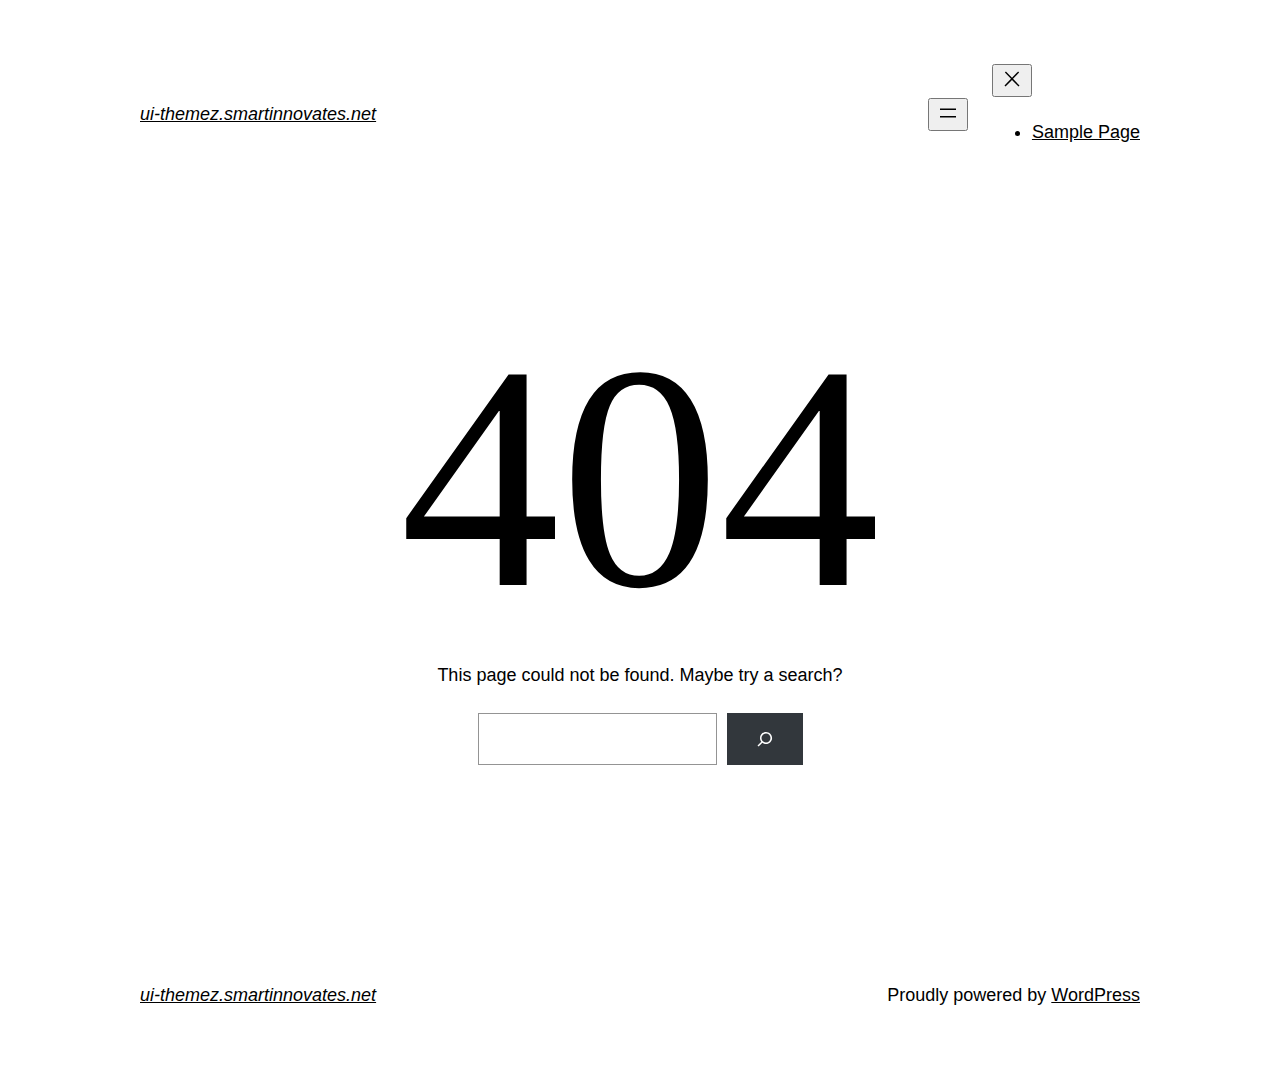
<file: assets/fonts/ionicons28b5.html>
<!DOCTYPE html>
<html lang="en-US">
<head>
	<meta charset="UTF-8" />
	<meta name="viewport" content="width=device-width, initial-scale=1" />
<meta name='robots' content='max-image-preview:large' />
<title>Page not found &#8211; ui-themez.smartinnovates.net</title>
<link rel="alternate" type="application/rss+xml" title="ui-themez.smartinnovates.net &raquo; Feed" href="https://ui-themez.smartinnovates.net/index.php/feed/" />
<link rel="alternate" type="application/rss+xml" title="ui-themez.smartinnovates.net &raquo; Comments Feed" href="https://ui-themez.smartinnovates.net/index.php/comments/feed/" />
<script>
window._wpemojiSettings = {"baseUrl":"https:\/\/s.w.org\/images\/core\/emoji\/14.0.0\/72x72\/","ext":".png","svgUrl":"https:\/\/s.w.org\/images\/core\/emoji\/14.0.0\/svg\/","svgExt":".svg","source":{"concatemoji":"https:\/\/ui-themez.smartinnovates.net\/wp-includes\/js\/wp-emoji-release.min.js?ver=6.4.2"}};
/*! This file is auto-generated */
!function(i,n){var o,s,e;function c(e){try{var t={supportTests:e,timestamp:(new Date).valueOf()};sessionStorage.setItem(o,JSON.stringify(t))}catch(e){}}function p(e,t,n){e.clearRect(0,0,e.canvas.width,e.canvas.height),e.fillText(t,0,0);var t=new Uint32Array(e.getImageData(0,0,e.canvas.width,e.canvas.height).data),r=(e.clearRect(0,0,e.canvas.width,e.canvas.height),e.fillText(n,0,0),new Uint32Array(e.getImageData(0,0,e.canvas.width,e.canvas.height).data));return t.every(function(e,t){return e===r[t]})}function u(e,t,n){switch(t){case"flag":return n(e,"\ud83c\udff3\ufe0f\u200d\u26a7\ufe0f","\ud83c\udff3\ufe0f\u200b\u26a7\ufe0f")?!1:!n(e,"\ud83c\uddfa\ud83c\uddf3","\ud83c\uddfa\u200b\ud83c\uddf3")&&!n(e,"\ud83c\udff4\udb40\udc67\udb40\udc62\udb40\udc65\udb40\udc6e\udb40\udc67\udb40\udc7f","\ud83c\udff4\u200b\udb40\udc67\u200b\udb40\udc62\u200b\udb40\udc65\u200b\udb40\udc6e\u200b\udb40\udc67\u200b\udb40\udc7f");case"emoji":return!n(e,"\ud83e\udef1\ud83c\udffb\u200d\ud83e\udef2\ud83c\udfff","\ud83e\udef1\ud83c\udffb\u200b\ud83e\udef2\ud83c\udfff")}return!1}function f(e,t,n){var r="undefined"!=typeof WorkerGlobalScope&&self instanceof WorkerGlobalScope?new OffscreenCanvas(300,150):i.createElement("canvas"),a=r.getContext("2d",{willReadFrequently:!0}),o=(a.textBaseline="top",a.font="600 32px Arial",{});return e.forEach(function(e){o[e]=t(a,e,n)}),o}function t(e){var t=i.createElement("script");t.src=e,t.defer=!0,i.head.appendChild(t)}"undefined"!=typeof Promise&&(o="wpEmojiSettingsSupports",s=["flag","emoji"],n.supports={everything:!0,everythingExceptFlag:!0},e=new Promise(function(e){i.addEventListener("DOMContentLoaded",e,{once:!0})}),new Promise(function(t){var n=function(){try{var e=JSON.parse(sessionStorage.getItem(o));if("object"==typeof e&&"number"==typeof e.timestamp&&(new Date).valueOf()<e.timestamp+604800&&"object"==typeof e.supportTests)return e.supportTests}catch(e){}return null}();if(!n){if("undefined"!=typeof Worker&&"undefined"!=typeof OffscreenCanvas&&"undefined"!=typeof URL&&URL.createObjectURL&&"undefined"!=typeof Blob)try{var e="postMessage("+f.toString()+"("+[JSON.stringify(s),u.toString(),p.toString()].join(",")+"));",r=new Blob([e],{type:"text/javascript"}),a=new Worker(URL.createObjectURL(r),{name:"wpTestEmojiSupports"});return void(a.onmessage=function(e){c(n=e.data),a.terminate(),t(n)})}catch(e){}c(n=f(s,u,p))}t(n)}).then(function(e){for(var t in e)n.supports[t]=e[t],n.supports.everything=n.supports.everything&&n.supports[t],"flag"!==t&&(n.supports.everythingExceptFlag=n.supports.everythingExceptFlag&&n.supports[t]);n.supports.everythingExceptFlag=n.supports.everythingExceptFlag&&!n.supports.flag,n.DOMReady=!1,n.readyCallback=function(){n.DOMReady=!0}}).then(function(){return e}).then(function(){var e;n.supports.everything||(n.readyCallback(),(e=n.source||{}).concatemoji?t(e.concatemoji):e.wpemoji&&e.twemoji&&(t(e.twemoji),t(e.wpemoji)))}))}((window,document),window._wpemojiSettings);
</script>
<style id='wp-block-site-logo-inline-css'>
.wp-block-site-logo{box-sizing:border-box;line-height:0}.wp-block-site-logo a{display:inline-block;line-height:0}.wp-block-site-logo.is-default-size img{height:auto;width:120px}.wp-block-site-logo img{height:auto;max-width:100%}.wp-block-site-logo a,.wp-block-site-logo img{border-radius:inherit}.wp-block-site-logo.aligncenter{margin-left:auto;margin-right:auto;text-align:center}.wp-block-site-logo.is-style-rounded{border-radius:9999px}
</style>
<style id='wp-block-site-title-inline-css'>
.wp-block-site-title a{color:inherit}
.wp-block-site-title{font-family: var(--wp--preset--font-family--system-font);font-size: var(--wp--preset--font-size--medium);font-style: italic;font-weight: normal;line-height: var(--wp--custom--typography--line-height--normal);}
</style>
<style id='wp-block-group-inline-css'>
.wp-block-group{box-sizing:border-box}
</style>
<style id='wp-block-group-theme-inline-css'>
:where(.wp-block-group.has-background){padding:1.25em 2.375em}
</style>
<style id='wp-block-page-list-inline-css'>
.wp-block-navigation .wp-block-page-list{align-items:var(--navigation-layout-align,initial);background-color:inherit;display:flex;flex-direction:var(--navigation-layout-direction,initial);flex-wrap:var(--navigation-layout-wrap,wrap);justify-content:var(--navigation-layout-justify,initial)}.wp-block-navigation .wp-block-navigation-item{background-color:inherit}
</style>
<link rel='stylesheet' id='wp-block-navigation-css' href='https://ui-themez.smartinnovates.net/wp-includes/blocks/navigation/style.min.css?ver=6.4.2' media='all' />
<style id='wp-block-navigation-inline-css'>
.wp-block-navigation a:where(:not(.wp-element-button)){color: inherit;}
</style>
<style id='wp-block-template-part-theme-inline-css'>
.wp-block-template-part.has-background{margin-bottom:0;margin-top:0;padding:1.25em 2.375em}
</style>
<style id='wp-block-heading-inline-css'>
h1.has-background,h2.has-background,h3.has-background,h4.has-background,h5.has-background,h6.has-background{padding:1.25em 2.375em}h1.has-text-align-left[style*=writing-mode]:where([style*=vertical-lr]),h1.has-text-align-right[style*=writing-mode]:where([style*=vertical-rl]),h2.has-text-align-left[style*=writing-mode]:where([style*=vertical-lr]),h2.has-text-align-right[style*=writing-mode]:where([style*=vertical-rl]),h3.has-text-align-left[style*=writing-mode]:where([style*=vertical-lr]),h3.has-text-align-right[style*=writing-mode]:where([style*=vertical-rl]),h4.has-text-align-left[style*=writing-mode]:where([style*=vertical-lr]),h4.has-text-align-right[style*=writing-mode]:where([style*=vertical-rl]),h5.has-text-align-left[style*=writing-mode]:where([style*=vertical-lr]),h5.has-text-align-right[style*=writing-mode]:where([style*=vertical-rl]),h6.has-text-align-left[style*=writing-mode]:where([style*=vertical-lr]),h6.has-text-align-right[style*=writing-mode]:where([style*=vertical-rl]){rotate:180deg}
</style>
<style id='wp-block-paragraph-inline-css'>
.is-small-text{font-size:.875em}.is-regular-text{font-size:1em}.is-large-text{font-size:2.25em}.is-larger-text{font-size:3em}.has-drop-cap:not(:focus):first-letter{float:left;font-size:8.4em;font-style:normal;font-weight:100;line-height:.68;margin:.05em .1em 0 0;text-transform:uppercase}body.rtl .has-drop-cap:not(:focus):first-letter{float:none;margin-left:.1em}p.has-drop-cap.has-background{overflow:hidden}p.has-background{padding:1.25em 2.375em}:where(p.has-text-color:not(.has-link-color)) a{color:inherit}p.has-text-align-left[style*="writing-mode:vertical-lr"],p.has-text-align-right[style*="writing-mode:vertical-rl"]{rotate:180deg}
</style>
<style id='wp-block-search-inline-css'>
.wp-block-search__button{margin-left:10px;word-break:normal}.wp-block-search__button.has-icon{line-height:0}.wp-block-search__button svg{fill:currentColor;min-height:24px;min-width:24px;vertical-align:text-bottom}:where(.wp-block-search__button){border:1px solid #ccc;padding:6px 10px}.wp-block-search__inside-wrapper{display:flex;flex:auto;flex-wrap:nowrap;max-width:100%}.wp-block-search__label{width:100%}.wp-block-search__input{-webkit-appearance:initial;appearance:none;border:1px solid #949494;flex-grow:1;margin-left:0;margin-right:0;min-width:3rem;padding:8px;text-decoration:unset!important}.wp-block-search.wp-block-search__button-only .wp-block-search__button{flex-shrink:0;margin-left:0;max-width:calc(100% - 100px)}:where(.wp-block-search__button-inside .wp-block-search__inside-wrapper){border:1px solid #949494;box-sizing:border-box;padding:4px}:where(.wp-block-search__button-inside .wp-block-search__inside-wrapper) .wp-block-search__input{border:none;border-radius:0;padding:0 4px}:where(.wp-block-search__button-inside .wp-block-search__inside-wrapper) .wp-block-search__input:focus{outline:none}:where(.wp-block-search__button-inside .wp-block-search__inside-wrapper) :where(.wp-block-search__button){padding:4px 8px}.wp-block-search.aligncenter .wp-block-search__inside-wrapper{margin:auto}.wp-block-search__button-behavior-expand .wp-block-search__inside-wrapper{min-width:0!important;transition-property:width}.wp-block-search__button-behavior-expand .wp-block-search__input{flex-basis:100%;transition-duration:.3s}.wp-block-search__button-behavior-expand.wp-block-search__searchfield-hidden,.wp-block-search__button-behavior-expand.wp-block-search__searchfield-hidden .wp-block-search__inside-wrapper{overflow:hidden}.wp-block-search__button-behavior-expand.wp-block-search__searchfield-hidden .wp-block-search__input{border-left-width:0!important;border-right-width:0!important;flex-basis:0;flex-grow:0;margin:0;min-width:0!important;padding-left:0!important;padding-right:0!important;width:0!important}.wp-block[data-align=right] .wp-block-search__button-behavior-expand .wp-block-search__inside-wrapper{float:right}
</style>
<style id='wp-block-search-theme-inline-css'>
.wp-block-search .wp-block-search__label{font-weight:700}.wp-block-search__button{border:1px solid #ccc;padding:.375em .625em}
</style>
<style id='wp-emoji-styles-inline-css'>

	img.wp-smiley, img.emoji {
		display: inline !important;
		border: none !important;
		box-shadow: none !important;
		height: 1em !important;
		width: 1em !important;
		margin: 0 0.07em !important;
		vertical-align: -0.1em !important;
		background: none !important;
		padding: 0 !important;
	}
</style>
<style id='wp-block-library-inline-css'>
:root{--wp-admin-theme-color:#007cba;--wp-admin-theme-color--rgb:0,124,186;--wp-admin-theme-color-darker-10:#006ba1;--wp-admin-theme-color-darker-10--rgb:0,107,161;--wp-admin-theme-color-darker-20:#005a87;--wp-admin-theme-color-darker-20--rgb:0,90,135;--wp-admin-border-width-focus:2px;--wp-block-synced-color:#7a00df;--wp-block-synced-color--rgb:122,0,223}@media (min-resolution:192dpi){:root{--wp-admin-border-width-focus:1.5px}}.wp-element-button{cursor:pointer}:root{--wp--preset--font-size--normal:16px;--wp--preset--font-size--huge:42px}:root .has-very-light-gray-background-color{background-color:#eee}:root .has-very-dark-gray-background-color{background-color:#313131}:root .has-very-light-gray-color{color:#eee}:root .has-very-dark-gray-color{color:#313131}:root .has-vivid-green-cyan-to-vivid-cyan-blue-gradient-background{background:linear-gradient(135deg,#00d084,#0693e3)}:root .has-purple-crush-gradient-background{background:linear-gradient(135deg,#34e2e4,#4721fb 50%,#ab1dfe)}:root .has-hazy-dawn-gradient-background{background:linear-gradient(135deg,#faaca8,#dad0ec)}:root .has-subdued-olive-gradient-background{background:linear-gradient(135deg,#fafae1,#67a671)}:root .has-atomic-cream-gradient-background{background:linear-gradient(135deg,#fdd79a,#004a59)}:root .has-nightshade-gradient-background{background:linear-gradient(135deg,#330968,#31cdcf)}:root .has-midnight-gradient-background{background:linear-gradient(135deg,#020381,#2874fc)}.has-regular-font-size{font-size:1em}.has-larger-font-size{font-size:2.625em}.has-normal-font-size{font-size:var(--wp--preset--font-size--normal)}.has-huge-font-size{font-size:var(--wp--preset--font-size--huge)}.has-text-align-center{text-align:center}.has-text-align-left{text-align:left}.has-text-align-right{text-align:right}#end-resizable-editor-section{display:none}.aligncenter{clear:both}.items-justified-left{justify-content:flex-start}.items-justified-center{justify-content:center}.items-justified-right{justify-content:flex-end}.items-justified-space-between{justify-content:space-between}.screen-reader-text{clip:rect(1px,1px,1px,1px);word-wrap:normal!important;border:0;-webkit-clip-path:inset(50%);clip-path:inset(50%);height:1px;margin:-1px;overflow:hidden;padding:0;position:absolute;width:1px}.screen-reader-text:focus{clip:auto!important;background-color:#ddd;-webkit-clip-path:none;clip-path:none;color:#444;display:block;font-size:1em;height:auto;left:5px;line-height:normal;padding:15px 23px 14px;text-decoration:none;top:5px;width:auto;z-index:100000}html :where(.has-border-color){border-style:solid}html :where([style*=border-top-color]){border-top-style:solid}html :where([style*=border-right-color]){border-right-style:solid}html :where([style*=border-bottom-color]){border-bottom-style:solid}html :where([style*=border-left-color]){border-left-style:solid}html :where([style*=border-width]){border-style:solid}html :where([style*=border-top-width]){border-top-style:solid}html :where([style*=border-right-width]){border-right-style:solid}html :where([style*=border-bottom-width]){border-bottom-style:solid}html :where([style*=border-left-width]){border-left-style:solid}html :where(img[class*=wp-image-]){height:auto;max-width:100%}:where(figure){margin:0 0 1em}html :where(.is-position-sticky){--wp-admin--admin-bar--position-offset:var(--wp-admin--admin-bar--height,0px)}@media screen and (max-width:600px){html :where(.is-position-sticky){--wp-admin--admin-bar--position-offset:0px}}
</style>
<style id='global-styles-inline-css'>
body{--wp--preset--color--black: #000000;--wp--preset--color--cyan-bluish-gray: #abb8c3;--wp--preset--color--white: #ffffff;--wp--preset--color--pale-pink: #f78da7;--wp--preset--color--vivid-red: #cf2e2e;--wp--preset--color--luminous-vivid-orange: #ff6900;--wp--preset--color--luminous-vivid-amber: #fcb900;--wp--preset--color--light-green-cyan: #7bdcb5;--wp--preset--color--vivid-green-cyan: #00d084;--wp--preset--color--pale-cyan-blue: #8ed1fc;--wp--preset--color--vivid-cyan-blue: #0693e3;--wp--preset--color--vivid-purple: #9b51e0;--wp--preset--color--foreground: #000000;--wp--preset--color--background: #ffffff;--wp--preset--color--primary: #1a4548;--wp--preset--color--secondary: #ffe2c7;--wp--preset--color--tertiary: #F6F6F6;--wp--preset--gradient--vivid-cyan-blue-to-vivid-purple: linear-gradient(135deg,rgba(6,147,227,1) 0%,rgb(155,81,224) 100%);--wp--preset--gradient--light-green-cyan-to-vivid-green-cyan: linear-gradient(135deg,rgb(122,220,180) 0%,rgb(0,208,130) 100%);--wp--preset--gradient--luminous-vivid-amber-to-luminous-vivid-orange: linear-gradient(135deg,rgba(252,185,0,1) 0%,rgba(255,105,0,1) 100%);--wp--preset--gradient--luminous-vivid-orange-to-vivid-red: linear-gradient(135deg,rgba(255,105,0,1) 0%,rgb(207,46,46) 100%);--wp--preset--gradient--very-light-gray-to-cyan-bluish-gray: linear-gradient(135deg,rgb(238,238,238) 0%,rgb(169,184,195) 100%);--wp--preset--gradient--cool-to-warm-spectrum: linear-gradient(135deg,rgb(74,234,220) 0%,rgb(151,120,209) 20%,rgb(207,42,186) 40%,rgb(238,44,130) 60%,rgb(251,105,98) 80%,rgb(254,248,76) 100%);--wp--preset--gradient--blush-light-purple: linear-gradient(135deg,rgb(255,206,236) 0%,rgb(152,150,240) 100%);--wp--preset--gradient--blush-bordeaux: linear-gradient(135deg,rgb(254,205,165) 0%,rgb(254,45,45) 50%,rgb(107,0,62) 100%);--wp--preset--gradient--luminous-dusk: linear-gradient(135deg,rgb(255,203,112) 0%,rgb(199,81,192) 50%,rgb(65,88,208) 100%);--wp--preset--gradient--pale-ocean: linear-gradient(135deg,rgb(255,245,203) 0%,rgb(182,227,212) 50%,rgb(51,167,181) 100%);--wp--preset--gradient--electric-grass: linear-gradient(135deg,rgb(202,248,128) 0%,rgb(113,206,126) 100%);--wp--preset--gradient--midnight: linear-gradient(135deg,rgb(2,3,129) 0%,rgb(40,116,252) 100%);--wp--preset--gradient--vertical-secondary-to-tertiary: linear-gradient(to bottom,var(--wp--preset--color--secondary) 0%,var(--wp--preset--color--tertiary) 100%);--wp--preset--gradient--vertical-secondary-to-background: linear-gradient(to bottom,var(--wp--preset--color--secondary) 0%,var(--wp--preset--color--background) 100%);--wp--preset--gradient--vertical-tertiary-to-background: linear-gradient(to bottom,var(--wp--preset--color--tertiary) 0%,var(--wp--preset--color--background) 100%);--wp--preset--gradient--diagonal-primary-to-foreground: linear-gradient(to bottom right,var(--wp--preset--color--primary) 0%,var(--wp--preset--color--foreground) 100%);--wp--preset--gradient--diagonal-secondary-to-background: linear-gradient(to bottom right,var(--wp--preset--color--secondary) 50%,var(--wp--preset--color--background) 50%);--wp--preset--gradient--diagonal-background-to-secondary: linear-gradient(to bottom right,var(--wp--preset--color--background) 50%,var(--wp--preset--color--secondary) 50%);--wp--preset--gradient--diagonal-tertiary-to-background: linear-gradient(to bottom right,var(--wp--preset--color--tertiary) 50%,var(--wp--preset--color--background) 50%);--wp--preset--gradient--diagonal-background-to-tertiary: linear-gradient(to bottom right,var(--wp--preset--color--background) 50%,var(--wp--preset--color--tertiary) 50%);--wp--preset--font-size--small: 1rem;--wp--preset--font-size--medium: 1.125rem;--wp--preset--font-size--large: 1.75rem;--wp--preset--font-size--x-large: clamp(1.75rem, 3vw, 2.25rem);--wp--preset--font-family--system-font: -apple-system,BlinkMacSystemFont,"Segoe UI",Roboto,Oxygen-Sans,Ubuntu,Cantarell,"Helvetica Neue",sans-serif;--wp--preset--font-family--source-serif-pro: "Source Serif Pro", serif;--wp--preset--spacing--20: 0.44rem;--wp--preset--spacing--30: 0.67rem;--wp--preset--spacing--40: 1rem;--wp--preset--spacing--50: 1.5rem;--wp--preset--spacing--60: 2.25rem;--wp--preset--spacing--70: 3.38rem;--wp--preset--spacing--80: 5.06rem;--wp--preset--shadow--natural: 6px 6px 9px rgba(0, 0, 0, 0.2);--wp--preset--shadow--deep: 12px 12px 50px rgba(0, 0, 0, 0.4);--wp--preset--shadow--sharp: 6px 6px 0px rgba(0, 0, 0, 0.2);--wp--preset--shadow--outlined: 6px 6px 0px -3px rgba(255, 255, 255, 1), 6px 6px rgba(0, 0, 0, 1);--wp--preset--shadow--crisp: 6px 6px 0px rgba(0, 0, 0, 1);--wp--custom--spacing--small: max(1.25rem, 5vw);--wp--custom--spacing--medium: clamp(2rem, 8vw, calc(4 * var(--wp--style--block-gap)));--wp--custom--spacing--large: clamp(4rem, 10vw, 8rem);--wp--custom--spacing--outer: var(--wp--custom--spacing--small, 1.25rem);--wp--custom--typography--font-size--huge: clamp(2.25rem, 4vw, 2.75rem);--wp--custom--typography--font-size--gigantic: clamp(2.75rem, 6vw, 3.25rem);--wp--custom--typography--font-size--colossal: clamp(3.25rem, 8vw, 6.25rem);--wp--custom--typography--line-height--tiny: 1.15;--wp--custom--typography--line-height--small: 1.2;--wp--custom--typography--line-height--medium: 1.4;--wp--custom--typography--line-height--normal: 1.6;}body { margin: 0;--wp--style--global--content-size: 650px;--wp--style--global--wide-size: 1000px; }.wp-site-blocks > .alignleft { float: left; margin-right: 2em; }.wp-site-blocks > .alignright { float: right; margin-left: 2em; }.wp-site-blocks > .aligncenter { justify-content: center; margin-left: auto; margin-right: auto; }:where(.wp-site-blocks) > * { margin-block-start: 1.5rem; margin-block-end: 0; }:where(.wp-site-blocks) > :first-child:first-child { margin-block-start: 0; }:where(.wp-site-blocks) > :last-child:last-child { margin-block-end: 0; }body { --wp--style--block-gap: 1.5rem; }:where(body .is-layout-flow)  > :first-child:first-child{margin-block-start: 0;}:where(body .is-layout-flow)  > :last-child:last-child{margin-block-end: 0;}:where(body .is-layout-flow)  > *{margin-block-start: 1.5rem;margin-block-end: 0;}:where(body .is-layout-constrained)  > :first-child:first-child{margin-block-start: 0;}:where(body .is-layout-constrained)  > :last-child:last-child{margin-block-end: 0;}:where(body .is-layout-constrained)  > *{margin-block-start: 1.5rem;margin-block-end: 0;}:where(body .is-layout-flex) {gap: 1.5rem;}:where(body .is-layout-grid) {gap: 1.5rem;}body .is-layout-flow > .alignleft{float: left;margin-inline-start: 0;margin-inline-end: 2em;}body .is-layout-flow > .alignright{float: right;margin-inline-start: 2em;margin-inline-end: 0;}body .is-layout-flow > .aligncenter{margin-left: auto !important;margin-right: auto !important;}body .is-layout-constrained > .alignleft{float: left;margin-inline-start: 0;margin-inline-end: 2em;}body .is-layout-constrained > .alignright{float: right;margin-inline-start: 2em;margin-inline-end: 0;}body .is-layout-constrained > .aligncenter{margin-left: auto !important;margin-right: auto !important;}body .is-layout-constrained > :where(:not(.alignleft):not(.alignright):not(.alignfull)){max-width: var(--wp--style--global--content-size);margin-left: auto !important;margin-right: auto !important;}body .is-layout-constrained > .alignwide{max-width: var(--wp--style--global--wide-size);}body .is-layout-flex{display: flex;}body .is-layout-flex{flex-wrap: wrap;align-items: center;}body .is-layout-flex > *{margin: 0;}body .is-layout-grid{display: grid;}body .is-layout-grid > *{margin: 0;}body{background-color: var(--wp--preset--color--background);color: var(--wp--preset--color--foreground);font-family: var(--wp--preset--font-family--system-font);font-size: var(--wp--preset--font-size--medium);line-height: var(--wp--custom--typography--line-height--normal);padding-top: 0px;padding-right: 0px;padding-bottom: 0px;padding-left: 0px;}a:where(:not(.wp-element-button)){color: var(--wp--preset--color--foreground);text-decoration: underline;}h1{font-family: var(--wp--preset--font-family--source-serif-pro);font-size: var(--wp--custom--typography--font-size--colossal);font-weight: 300;line-height: var(--wp--custom--typography--line-height--tiny);}h2{font-family: var(--wp--preset--font-family--source-serif-pro);font-size: var(--wp--custom--typography--font-size--gigantic);font-weight: 300;line-height: var(--wp--custom--typography--line-height--small);}h3{font-family: var(--wp--preset--font-family--source-serif-pro);font-size: var(--wp--custom--typography--font-size--huge);font-weight: 300;line-height: var(--wp--custom--typography--line-height--tiny);}h4{font-family: var(--wp--preset--font-family--source-serif-pro);font-size: var(--wp--preset--font-size--x-large);font-weight: 300;line-height: var(--wp--custom--typography--line-height--tiny);}h5{font-family: var(--wp--preset--font-family--system-font);font-size: var(--wp--preset--font-size--medium);font-weight: 700;line-height: var(--wp--custom--typography--line-height--normal);text-transform: uppercase;}h6{font-family: var(--wp--preset--font-family--system-font);font-size: var(--wp--preset--font-size--medium);font-weight: 400;line-height: var(--wp--custom--typography--line-height--normal);text-transform: uppercase;}.wp-element-button, .wp-block-button__link{background-color: #32373c;border-width: 0;color: #fff;font-family: inherit;font-size: inherit;line-height: inherit;padding: calc(0.667em + 2px) calc(1.333em + 2px);text-decoration: none;}.has-black-color{color: var(--wp--preset--color--black) !important;}.has-cyan-bluish-gray-color{color: var(--wp--preset--color--cyan-bluish-gray) !important;}.has-white-color{color: var(--wp--preset--color--white) !important;}.has-pale-pink-color{color: var(--wp--preset--color--pale-pink) !important;}.has-vivid-red-color{color: var(--wp--preset--color--vivid-red) !important;}.has-luminous-vivid-orange-color{color: var(--wp--preset--color--luminous-vivid-orange) !important;}.has-luminous-vivid-amber-color{color: var(--wp--preset--color--luminous-vivid-amber) !important;}.has-light-green-cyan-color{color: var(--wp--preset--color--light-green-cyan) !important;}.has-vivid-green-cyan-color{color: var(--wp--preset--color--vivid-green-cyan) !important;}.has-pale-cyan-blue-color{color: var(--wp--preset--color--pale-cyan-blue) !important;}.has-vivid-cyan-blue-color{color: var(--wp--preset--color--vivid-cyan-blue) !important;}.has-vivid-purple-color{color: var(--wp--preset--color--vivid-purple) !important;}.has-foreground-color{color: var(--wp--preset--color--foreground) !important;}.has-background-color{color: var(--wp--preset--color--background) !important;}.has-primary-color{color: var(--wp--preset--color--primary) !important;}.has-secondary-color{color: var(--wp--preset--color--secondary) !important;}.has-tertiary-color{color: var(--wp--preset--color--tertiary) !important;}.has-black-background-color{background-color: var(--wp--preset--color--black) !important;}.has-cyan-bluish-gray-background-color{background-color: var(--wp--preset--color--cyan-bluish-gray) !important;}.has-white-background-color{background-color: var(--wp--preset--color--white) !important;}.has-pale-pink-background-color{background-color: var(--wp--preset--color--pale-pink) !important;}.has-vivid-red-background-color{background-color: var(--wp--preset--color--vivid-red) !important;}.has-luminous-vivid-orange-background-color{background-color: var(--wp--preset--color--luminous-vivid-orange) !important;}.has-luminous-vivid-amber-background-color{background-color: var(--wp--preset--color--luminous-vivid-amber) !important;}.has-light-green-cyan-background-color{background-color: var(--wp--preset--color--light-green-cyan) !important;}.has-vivid-green-cyan-background-color{background-color: var(--wp--preset--color--vivid-green-cyan) !important;}.has-pale-cyan-blue-background-color{background-color: var(--wp--preset--color--pale-cyan-blue) !important;}.has-vivid-cyan-blue-background-color{background-color: var(--wp--preset--color--vivid-cyan-blue) !important;}.has-vivid-purple-background-color{background-color: var(--wp--preset--color--vivid-purple) !important;}.has-foreground-background-color{background-color: var(--wp--preset--color--foreground) !important;}.has-background-background-color{background-color: var(--wp--preset--color--background) !important;}.has-primary-background-color{background-color: var(--wp--preset--color--primary) !important;}.has-secondary-background-color{background-color: var(--wp--preset--color--secondary) !important;}.has-tertiary-background-color{background-color: var(--wp--preset--color--tertiary) !important;}.has-black-border-color{border-color: var(--wp--preset--color--black) !important;}.has-cyan-bluish-gray-border-color{border-color: var(--wp--preset--color--cyan-bluish-gray) !important;}.has-white-border-color{border-color: var(--wp--preset--color--white) !important;}.has-pale-pink-border-color{border-color: var(--wp--preset--color--pale-pink) !important;}.has-vivid-red-border-color{border-color: var(--wp--preset--color--vivid-red) !important;}.has-luminous-vivid-orange-border-color{border-color: var(--wp--preset--color--luminous-vivid-orange) !important;}.has-luminous-vivid-amber-border-color{border-color: var(--wp--preset--color--luminous-vivid-amber) !important;}.has-light-green-cyan-border-color{border-color: var(--wp--preset--color--light-green-cyan) !important;}.has-vivid-green-cyan-border-color{border-color: var(--wp--preset--color--vivid-green-cyan) !important;}.has-pale-cyan-blue-border-color{border-color: var(--wp--preset--color--pale-cyan-blue) !important;}.has-vivid-cyan-blue-border-color{border-color: var(--wp--preset--color--vivid-cyan-blue) !important;}.has-vivid-purple-border-color{border-color: var(--wp--preset--color--vivid-purple) !important;}.has-foreground-border-color{border-color: var(--wp--preset--color--foreground) !important;}.has-background-border-color{border-color: var(--wp--preset--color--background) !important;}.has-primary-border-color{border-color: var(--wp--preset--color--primary) !important;}.has-secondary-border-color{border-color: var(--wp--preset--color--secondary) !important;}.has-tertiary-border-color{border-color: var(--wp--preset--color--tertiary) !important;}.has-vivid-cyan-blue-to-vivid-purple-gradient-background{background: var(--wp--preset--gradient--vivid-cyan-blue-to-vivid-purple) !important;}.has-light-green-cyan-to-vivid-green-cyan-gradient-background{background: var(--wp--preset--gradient--light-green-cyan-to-vivid-green-cyan) !important;}.has-luminous-vivid-amber-to-luminous-vivid-orange-gradient-background{background: var(--wp--preset--gradient--luminous-vivid-amber-to-luminous-vivid-orange) !important;}.has-luminous-vivid-orange-to-vivid-red-gradient-background{background: var(--wp--preset--gradient--luminous-vivid-orange-to-vivid-red) !important;}.has-very-light-gray-to-cyan-bluish-gray-gradient-background{background: var(--wp--preset--gradient--very-light-gray-to-cyan-bluish-gray) !important;}.has-cool-to-warm-spectrum-gradient-background{background: var(--wp--preset--gradient--cool-to-warm-spectrum) !important;}.has-blush-light-purple-gradient-background{background: var(--wp--preset--gradient--blush-light-purple) !important;}.has-blush-bordeaux-gradient-background{background: var(--wp--preset--gradient--blush-bordeaux) !important;}.has-luminous-dusk-gradient-background{background: var(--wp--preset--gradient--luminous-dusk) !important;}.has-pale-ocean-gradient-background{background: var(--wp--preset--gradient--pale-ocean) !important;}.has-electric-grass-gradient-background{background: var(--wp--preset--gradient--electric-grass) !important;}.has-midnight-gradient-background{background: var(--wp--preset--gradient--midnight) !important;}.has-vertical-secondary-to-tertiary-gradient-background{background: var(--wp--preset--gradient--vertical-secondary-to-tertiary) !important;}.has-vertical-secondary-to-background-gradient-background{background: var(--wp--preset--gradient--vertical-secondary-to-background) !important;}.has-vertical-tertiary-to-background-gradient-background{background: var(--wp--preset--gradient--vertical-tertiary-to-background) !important;}.has-diagonal-primary-to-foreground-gradient-background{background: var(--wp--preset--gradient--diagonal-primary-to-foreground) !important;}.has-diagonal-secondary-to-background-gradient-background{background: var(--wp--preset--gradient--diagonal-secondary-to-background) !important;}.has-diagonal-background-to-secondary-gradient-background{background: var(--wp--preset--gradient--diagonal-background-to-secondary) !important;}.has-diagonal-tertiary-to-background-gradient-background{background: var(--wp--preset--gradient--diagonal-tertiary-to-background) !important;}.has-diagonal-background-to-tertiary-gradient-background{background: var(--wp--preset--gradient--diagonal-background-to-tertiary) !important;}.has-small-font-size{font-size: var(--wp--preset--font-size--small) !important;}.has-medium-font-size{font-size: var(--wp--preset--font-size--medium) !important;}.has-large-font-size{font-size: var(--wp--preset--font-size--large) !important;}.has-x-large-font-size{font-size: var(--wp--preset--font-size--x-large) !important;}.has-system-font-font-family{font-family: var(--wp--preset--font-family--system-font) !important;}.has-source-serif-pro-font-family{font-family: var(--wp--preset--font-family--source-serif-pro) !important;}
</style>
<style id='core-block-supports-inline-css'>
.wp-container-core-navigation-layout-1.wp-container-core-navigation-layout-1{justify-content:flex-end;}.wp-container-core-group-layout-2.wp-container-core-group-layout-2{justify-content:space-between;}.wp-container-core-group-layout-6.wp-container-core-group-layout-6{justify-content:space-between;}
</style>
<style id='wp-block-template-skip-link-inline-css'>

		.skip-link.screen-reader-text {
			border: 0;
			clip: rect(1px,1px,1px,1px);
			clip-path: inset(50%);
			height: 1px;
			margin: -1px;
			overflow: hidden;
			padding: 0;
			position: absolute !important;
			width: 1px;
			word-wrap: normal !important;
		}

		.skip-link.screen-reader-text:focus {
			background-color: #eee;
			clip: auto !important;
			clip-path: none;
			color: #444;
			display: block;
			font-size: 1em;
			height: auto;
			left: 5px;
			line-height: normal;
			padding: 15px 23px 14px;
			text-decoration: none;
			top: 5px;
			width: auto;
			z-index: 100000;
		}
</style>
<link rel='stylesheet' id='twentytwentytwo-style-css' href='https://ui-themez.smartinnovates.net/wp-content/themes/twentytwentytwo/style.css?ver=1.2' media='all' />
<script src="https://ui-themez.smartinnovates.net/wp-includes/js/dist/interactivity.min.js?ver=6.4.2" id="wp-interactivity-js" defer data-wp-strategy="defer"></script>
<script src="https://ui-themez.smartinnovates.net/wp-includes/blocks/navigation/view.min.js?ver=e3d6f3216904b5b42831" id="wp-block-navigation-view-js" defer data-wp-strategy="defer"></script>
<link rel="https://api.w.org/" href="https://ui-themez.smartinnovates.net/index.php/wp-json/" /><link rel="EditURI" type="application/rsd+xml" title="RSD" href="https://ui-themez.smartinnovates.net/xmlrpc.php?rsd" />
<meta name="generator" content="WordPress 6.4.2" />
<style id='wp-fonts-local'>
@font-face{font-family:"Source Serif Pro";font-style:normal;font-weight:200 900;font-display:fallback;src:url('https://ui-themez.smartinnovates.net/wp-content/themes/twentytwentytwo/assets/fonts/source-serif-pro/SourceSerif4Variable-Roman.ttf.woff2') format('woff2');font-stretch:normal;}
@font-face{font-family:"Source Serif Pro";font-style:italic;font-weight:200 900;font-display:fallback;src:url('https://ui-themez.smartinnovates.net/wp-content/themes/twentytwentytwo/assets/fonts/source-serif-pro/SourceSerif4Variable-Italic.ttf.woff2') format('woff2');font-stretch:normal;}
</style>
</head>

<body class="error404 wp-embed-responsive">

<div class="wp-site-blocks"><header class="wp-block-template-part">
<div class="wp-block-group is-layout-constrained wp-block-group-is-layout-constrained">
<div class="wp-block-group alignwide is-content-justification-space-between is-layout-flex wp-container-core-group-layout-2 wp-block-group-is-layout-flex" style="padding-top:var(--wp--custom--spacing--small, 1.25rem);padding-bottom:var(--wp--custom--spacing--large, 8rem)">
<div class="wp-block-group is-layout-flex wp-block-group-is-layout-flex">

<h1 class="wp-block-site-title"><a href="https://ui-themez.smartinnovates.net" target="_self" rel="home">ui-themez.smartinnovates.net</a></h1></div>


<nav class="is-responsive items-justified-right wp-block-navigation is-content-justification-right is-layout-flex wp-container-core-navigation-layout-1 wp-block-navigation-is-layout-flex" aria-label="" 
			data-wp-interactive
			data-wp-context='{"core":{"navigation":{"overlayOpenedBy":[],"type":"overlay","roleAttribute":"","ariaLabel":"Menu"}}}'
		><button aria-haspopup="true" aria-label="Open menu" class="wp-block-navigation__responsive-container-open " 
			data-wp-on--click="actions.core.navigation.openMenuOnClick"
			data-wp-on--keydown="actions.core.navigation.handleMenuKeydown"
		><svg width="24" height="24" xmlns="http://www.w3.org/2000/svg" viewBox="0 0 24 24" aria-hidden="true" focusable="false"><rect x="4" y="7.5" width="16" height="1.5" /><rect x="4" y="15" width="16" height="1.5" /></svg></button>
			<div class="wp-block-navigation__responsive-container  " style="" id="modal-1" 
			data-wp-class--has-modal-open="selectors.core.navigation.isMenuOpen"
			data-wp-class--is-menu-open="selectors.core.navigation.isMenuOpen"
			data-wp-effect="effects.core.navigation.initMenu"
			data-wp-on--keydown="actions.core.navigation.handleMenuKeydown"
			data-wp-on--focusout="actions.core.navigation.handleMenuFocusout"
			tabindex="-1"
		>
				<div class="wp-block-navigation__responsive-close" tabindex="-1">
					<div class="wp-block-navigation__responsive-dialog" 
			data-wp-bind--aria-modal="selectors.core.navigation.ariaModal"
			data-wp-bind--aria-label="selectors.core.navigation.ariaLabel"
			data-wp-bind--role="selectors.core.navigation.roleAttribute"
			data-wp-effect="effects.core.navigation.focusFirstElement"
		>
							<button aria-label="Close menu" class="wp-block-navigation__responsive-container-close" 
			data-wp-on--click="actions.core.navigation.closeMenuOnClick"
		><svg xmlns="http://www.w3.org/2000/svg" viewBox="0 0 24 24" width="24" height="24" aria-hidden="true" focusable="false"><path d="M13 11.8l6.1-6.3-1-1-6.1 6.2-6.1-6.2-1 1 6.1 6.3-6.5 6.7 1 1 6.5-6.6 6.5 6.6 1-1z"></path></svg></button>
						<div class="wp-block-navigation__responsive-container-content" id="modal-1-content">
							<ul class="wp-block-page-list"><li class="wp-block-pages-list__item wp-block-navigation-item open-on-hover-click"><a class="wp-block-pages-list__item__link wp-block-navigation-item__content" href="https://ui-themez.smartinnovates.net/index.php/sample-page/">Sample Page</a></li></ul>
						</div>
					</div>
				</div>
			</div></nav></div>
</div>
</header>


<main class="wp-block-group is-layout-flow wp-block-group-is-layout-flow">
<div class="wp-block-group is-layout-constrained wp-block-group-is-layout-constrained">

					<h2 class="has-text-align-center wp-block-heading" style="font-size:clamp(4rem, 40vw, 20rem);font-weight:200;line-height:1">404</h2>
					
					
					<p class="has-text-align-center">This page could not be found. Maybe try a search?</p>
					
					<form role="search" method="get" action="https://ui-themez.smartinnovates.net/" class="wp-block-search__button-outside wp-block-search__icon-button aligncenter wp-block-search"    ><label class="wp-block-search__label screen-reader-text" for="wp-block-search__input-2" >Search</label><div class="wp-block-search__inside-wrapper "  style="width: 50%"><input class="wp-block-search__input" id="wp-block-search__input-2" placeholder="" value="" type="search" name="s" required /><button aria-label="Search" class="wp-block-search__button has-icon wp-element-button" type="submit" ><svg class="search-icon" viewBox="0 0 24 24" width="24" height="24">
					<path d="M13 5c-3.3 0-6 2.7-6 6 0 1.4.5 2.7 1.3 3.7l-3.8 3.8 1.1 1.1 3.8-3.8c1 .8 2.3 1.3 3.7 1.3 3.3 0 6-2.7 6-6S16.3 5 13 5zm0 10.5c-2.5 0-4.5-2-4.5-4.5s2-4.5 4.5-4.5 4.5 2 4.5 4.5-2 4.5-4.5 4.5z"></path>
				</svg></button></div></form>
</div>
</main>


<footer class="wp-block-template-part">
<div class="wp-block-group is-layout-constrained wp-block-group-is-layout-constrained" style="padding-top:var(--wp--custom--spacing--large, 8rem)">

					<div class="wp-block-group alignfull is-layout-constrained wp-block-group-is-layout-constrained">
					<div class="wp-block-group alignwide is-content-justification-space-between is-layout-flex wp-container-core-group-layout-6 wp-block-group-is-layout-flex" style="padding-top:4rem;padding-bottom:4rem"><p class="wp-block-site-title"><a href="https://ui-themez.smartinnovates.net" target="_self" rel="home">ui-themez.smartinnovates.net</a></p>

					
					<p class="has-text-align-right">Proudly powered by <a href="https://wordpress.org" rel="nofollow">WordPress</a></p>
					</div>
					</div>
					
</div>

</footer>
</div>
<script id="wp-block-template-skip-link-js-after">
	( function() {
		var skipLinkTarget = document.querySelector( 'main' ),
			sibling,
			skipLinkTargetID,
			skipLink;

		// Early exit if a skip-link target can't be located.
		if ( ! skipLinkTarget ) {
			return;
		}

		/*
		 * Get the site wrapper.
		 * The skip-link will be injected in the beginning of it.
		 */
		sibling = document.querySelector( '.wp-site-blocks' );

		// Early exit if the root element was not found.
		if ( ! sibling ) {
			return;
		}

		// Get the skip-link target's ID, and generate one if it doesn't exist.
		skipLinkTargetID = skipLinkTarget.id;
		if ( ! skipLinkTargetID ) {
			skipLinkTargetID = 'wp--skip-link--target';
			skipLinkTarget.id = skipLinkTargetID;
		}

		// Create the skip link.
		skipLink = document.createElement( 'a' );
		skipLink.classList.add( 'skip-link', 'screen-reader-text' );
		skipLink.href = '#' + skipLinkTargetID;
		skipLink.innerHTML = 'Skip to content';

		// Inject the skip link.
		sibling.parentElement.insertBefore( skipLink, sibling );
	}() );
	
</script>
</body>
</html>

<!-- plugin=object-cache-pro client=phpredis metric#hits=844 metric#misses=40 metric#hit-ratio=95.5 metric#bytes=120726 metric#prefetches=0 metric#store-reads=59 metric#store-writes=3 metric#store-hits=28 metric#store-misses=31 metric#sql-queries=3 metric#ms-total=315.70 metric#ms-cache=13.49 metric#ms-cache-avg=0.2211 metric#ms-cache-ratio=4.3 sample#redis-hits=51288331 sample#redis-misses=8646507 sample#redis-hit-ratio=85.6 sample#redis-ops-per-sec=16 sample#redis-evicted-keys=1630704 sample#redis-used-memory=105661040 sample#redis-used-memory-rss=43544576 sample#redis-memory-fragmentation-ratio=0.4 sample#redis-connected-clients=1 sample#redis-tracking-clients=0 sample#redis-rejected-connections=0 sample#redis-keys=255 -->
</file>
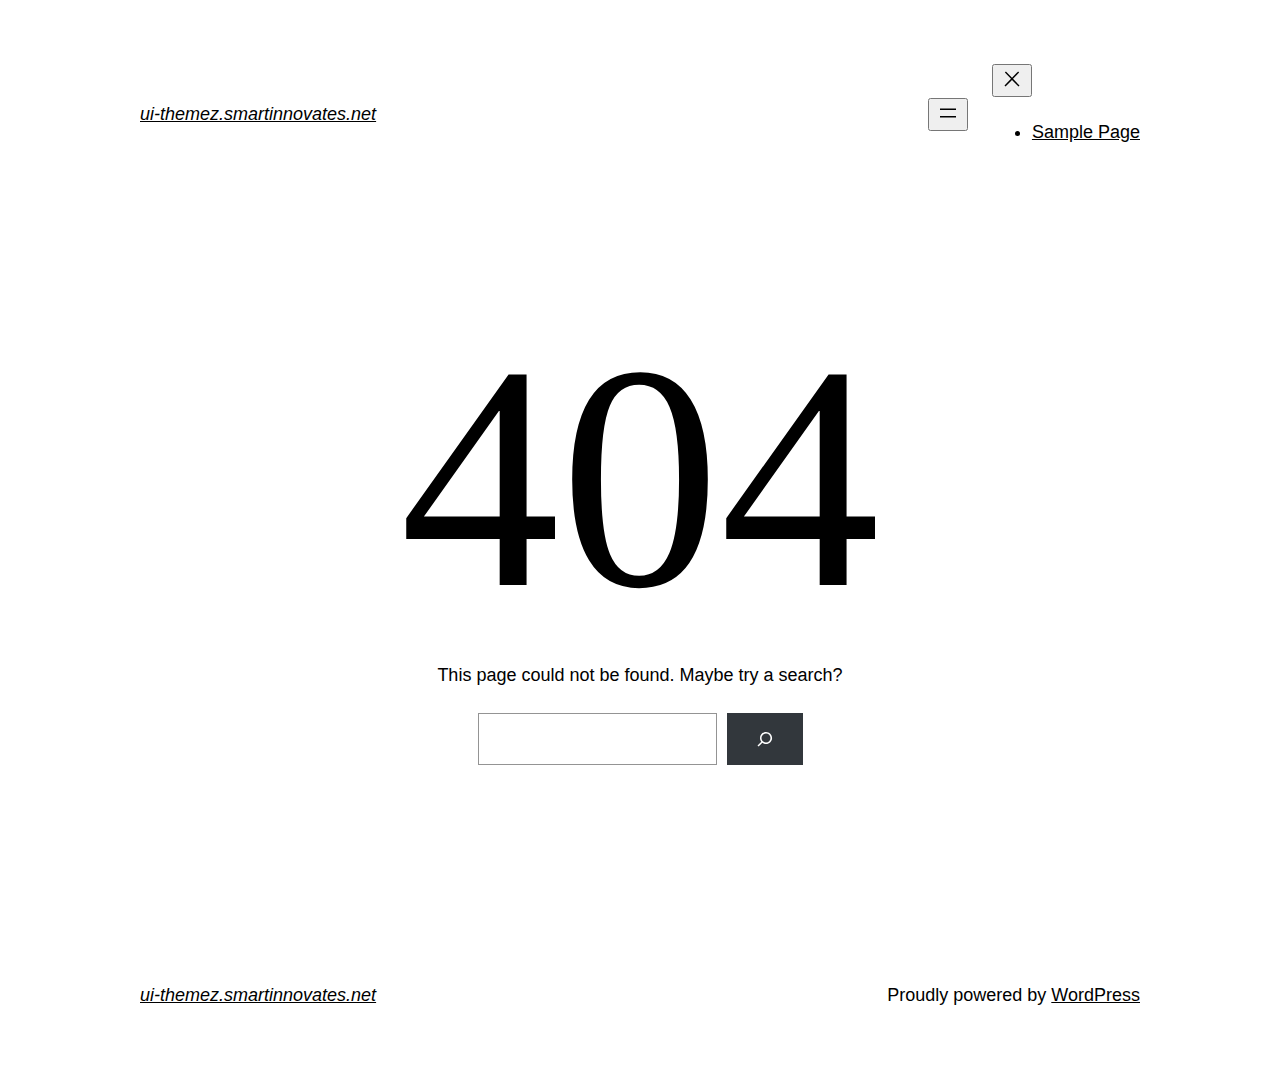
<file: assets/fonts/Pe-icon-7-strokebb1d.html>
<!DOCTYPE html>
<html lang="en-US">
<head>
	<meta charset="UTF-8" />
	<meta name="viewport" content="width=device-width, initial-scale=1" />
<meta name='robots' content='max-image-preview:large' />
<title>Page not found &#8211; ui-themez.smartinnovates.net</title>
<link rel="alternate" type="application/rss+xml" title="ui-themez.smartinnovates.net &raquo; Feed" href="https://ui-themez.smartinnovates.net/index.php/feed/" />
<link rel="alternate" type="application/rss+xml" title="ui-themez.smartinnovates.net &raquo; Comments Feed" href="https://ui-themez.smartinnovates.net/index.php/comments/feed/" />
<script>
window._wpemojiSettings = {"baseUrl":"https:\/\/s.w.org\/images\/core\/emoji\/14.0.0\/72x72\/","ext":".png","svgUrl":"https:\/\/s.w.org\/images\/core\/emoji\/14.0.0\/svg\/","svgExt":".svg","source":{"concatemoji":"https:\/\/ui-themez.smartinnovates.net\/wp-includes\/js\/wp-emoji-release.min.js?ver=6.4.2"}};
/*! This file is auto-generated */
!function(i,n){var o,s,e;function c(e){try{var t={supportTests:e,timestamp:(new Date).valueOf()};sessionStorage.setItem(o,JSON.stringify(t))}catch(e){}}function p(e,t,n){e.clearRect(0,0,e.canvas.width,e.canvas.height),e.fillText(t,0,0);var t=new Uint32Array(e.getImageData(0,0,e.canvas.width,e.canvas.height).data),r=(e.clearRect(0,0,e.canvas.width,e.canvas.height),e.fillText(n,0,0),new Uint32Array(e.getImageData(0,0,e.canvas.width,e.canvas.height).data));return t.every(function(e,t){return e===r[t]})}function u(e,t,n){switch(t){case"flag":return n(e,"\ud83c\udff3\ufe0f\u200d\u26a7\ufe0f","\ud83c\udff3\ufe0f\u200b\u26a7\ufe0f")?!1:!n(e,"\ud83c\uddfa\ud83c\uddf3","\ud83c\uddfa\u200b\ud83c\uddf3")&&!n(e,"\ud83c\udff4\udb40\udc67\udb40\udc62\udb40\udc65\udb40\udc6e\udb40\udc67\udb40\udc7f","\ud83c\udff4\u200b\udb40\udc67\u200b\udb40\udc62\u200b\udb40\udc65\u200b\udb40\udc6e\u200b\udb40\udc67\u200b\udb40\udc7f");case"emoji":return!n(e,"\ud83e\udef1\ud83c\udffb\u200d\ud83e\udef2\ud83c\udfff","\ud83e\udef1\ud83c\udffb\u200b\ud83e\udef2\ud83c\udfff")}return!1}function f(e,t,n){var r="undefined"!=typeof WorkerGlobalScope&&self instanceof WorkerGlobalScope?new OffscreenCanvas(300,150):i.createElement("canvas"),a=r.getContext("2d",{willReadFrequently:!0}),o=(a.textBaseline="top",a.font="600 32px Arial",{});return e.forEach(function(e){o[e]=t(a,e,n)}),o}function t(e){var t=i.createElement("script");t.src=e,t.defer=!0,i.head.appendChild(t)}"undefined"!=typeof Promise&&(o="wpEmojiSettingsSupports",s=["flag","emoji"],n.supports={everything:!0,everythingExceptFlag:!0},e=new Promise(function(e){i.addEventListener("DOMContentLoaded",e,{once:!0})}),new Promise(function(t){var n=function(){try{var e=JSON.parse(sessionStorage.getItem(o));if("object"==typeof e&&"number"==typeof e.timestamp&&(new Date).valueOf()<e.timestamp+604800&&"object"==typeof e.supportTests)return e.supportTests}catch(e){}return null}();if(!n){if("undefined"!=typeof Worker&&"undefined"!=typeof OffscreenCanvas&&"undefined"!=typeof URL&&URL.createObjectURL&&"undefined"!=typeof Blob)try{var e="postMessage("+f.toString()+"("+[JSON.stringify(s),u.toString(),p.toString()].join(",")+"));",r=new Blob([e],{type:"text/javascript"}),a=new Worker(URL.createObjectURL(r),{name:"wpTestEmojiSupports"});return void(a.onmessage=function(e){c(n=e.data),a.terminate(),t(n)})}catch(e){}c(n=f(s,u,p))}t(n)}).then(function(e){for(var t in e)n.supports[t]=e[t],n.supports.everything=n.supports.everything&&n.supports[t],"flag"!==t&&(n.supports.everythingExceptFlag=n.supports.everythingExceptFlag&&n.supports[t]);n.supports.everythingExceptFlag=n.supports.everythingExceptFlag&&!n.supports.flag,n.DOMReady=!1,n.readyCallback=function(){n.DOMReady=!0}}).then(function(){return e}).then(function(){var e;n.supports.everything||(n.readyCallback(),(e=n.source||{}).concatemoji?t(e.concatemoji):e.wpemoji&&e.twemoji&&(t(e.twemoji),t(e.wpemoji)))}))}((window,document),window._wpemojiSettings);
</script>
<style id='wp-block-site-logo-inline-css'>
.wp-block-site-logo{box-sizing:border-box;line-height:0}.wp-block-site-logo a{display:inline-block;line-height:0}.wp-block-site-logo.is-default-size img{height:auto;width:120px}.wp-block-site-logo img{height:auto;max-width:100%}.wp-block-site-logo a,.wp-block-site-logo img{border-radius:inherit}.wp-block-site-logo.aligncenter{margin-left:auto;margin-right:auto;text-align:center}.wp-block-site-logo.is-style-rounded{border-radius:9999px}
</style>
<style id='wp-block-site-title-inline-css'>
.wp-block-site-title a{color:inherit}
.wp-block-site-title{font-family: var(--wp--preset--font-family--system-font);font-size: var(--wp--preset--font-size--medium);font-style: italic;font-weight: normal;line-height: var(--wp--custom--typography--line-height--normal);}
</style>
<style id='wp-block-group-inline-css'>
.wp-block-group{box-sizing:border-box}
</style>
<style id='wp-block-group-theme-inline-css'>
:where(.wp-block-group.has-background){padding:1.25em 2.375em}
</style>
<style id='wp-block-page-list-inline-css'>
.wp-block-navigation .wp-block-page-list{align-items:var(--navigation-layout-align,initial);background-color:inherit;display:flex;flex-direction:var(--navigation-layout-direction,initial);flex-wrap:var(--navigation-layout-wrap,wrap);justify-content:var(--navigation-layout-justify,initial)}.wp-block-navigation .wp-block-navigation-item{background-color:inherit}
</style>
<link rel='stylesheet' id='wp-block-navigation-css' href='https://ui-themez.smartinnovates.net/wp-includes/blocks/navigation/style.min.css?ver=6.4.2' media='all' />
<style id='wp-block-navigation-inline-css'>
.wp-block-navigation a:where(:not(.wp-element-button)){color: inherit;}
</style>
<style id='wp-block-template-part-theme-inline-css'>
.wp-block-template-part.has-background{margin-bottom:0;margin-top:0;padding:1.25em 2.375em}
</style>
<style id='wp-block-heading-inline-css'>
h1.has-background,h2.has-background,h3.has-background,h4.has-background,h5.has-background,h6.has-background{padding:1.25em 2.375em}h1.has-text-align-left[style*=writing-mode]:where([style*=vertical-lr]),h1.has-text-align-right[style*=writing-mode]:where([style*=vertical-rl]),h2.has-text-align-left[style*=writing-mode]:where([style*=vertical-lr]),h2.has-text-align-right[style*=writing-mode]:where([style*=vertical-rl]),h3.has-text-align-left[style*=writing-mode]:where([style*=vertical-lr]),h3.has-text-align-right[style*=writing-mode]:where([style*=vertical-rl]),h4.has-text-align-left[style*=writing-mode]:where([style*=vertical-lr]),h4.has-text-align-right[style*=writing-mode]:where([style*=vertical-rl]),h5.has-text-align-left[style*=writing-mode]:where([style*=vertical-lr]),h5.has-text-align-right[style*=writing-mode]:where([style*=vertical-rl]),h6.has-text-align-left[style*=writing-mode]:where([style*=vertical-lr]),h6.has-text-align-right[style*=writing-mode]:where([style*=vertical-rl]){rotate:180deg}
</style>
<style id='wp-block-paragraph-inline-css'>
.is-small-text{font-size:.875em}.is-regular-text{font-size:1em}.is-large-text{font-size:2.25em}.is-larger-text{font-size:3em}.has-drop-cap:not(:focus):first-letter{float:left;font-size:8.4em;font-style:normal;font-weight:100;line-height:.68;margin:.05em .1em 0 0;text-transform:uppercase}body.rtl .has-drop-cap:not(:focus):first-letter{float:none;margin-left:.1em}p.has-drop-cap.has-background{overflow:hidden}p.has-background{padding:1.25em 2.375em}:where(p.has-text-color:not(.has-link-color)) a{color:inherit}p.has-text-align-left[style*="writing-mode:vertical-lr"],p.has-text-align-right[style*="writing-mode:vertical-rl"]{rotate:180deg}
</style>
<style id='wp-block-search-inline-css'>
.wp-block-search__button{margin-left:10px;word-break:normal}.wp-block-search__button.has-icon{line-height:0}.wp-block-search__button svg{fill:currentColor;min-height:24px;min-width:24px;vertical-align:text-bottom}:where(.wp-block-search__button){border:1px solid #ccc;padding:6px 10px}.wp-block-search__inside-wrapper{display:flex;flex:auto;flex-wrap:nowrap;max-width:100%}.wp-block-search__label{width:100%}.wp-block-search__input{-webkit-appearance:initial;appearance:none;border:1px solid #949494;flex-grow:1;margin-left:0;margin-right:0;min-width:3rem;padding:8px;text-decoration:unset!important}.wp-block-search.wp-block-search__button-only .wp-block-search__button{flex-shrink:0;margin-left:0;max-width:calc(100% - 100px)}:where(.wp-block-search__button-inside .wp-block-search__inside-wrapper){border:1px solid #949494;box-sizing:border-box;padding:4px}:where(.wp-block-search__button-inside .wp-block-search__inside-wrapper) .wp-block-search__input{border:none;border-radius:0;padding:0 4px}:where(.wp-block-search__button-inside .wp-block-search__inside-wrapper) .wp-block-search__input:focus{outline:none}:where(.wp-block-search__button-inside .wp-block-search__inside-wrapper) :where(.wp-block-search__button){padding:4px 8px}.wp-block-search.aligncenter .wp-block-search__inside-wrapper{margin:auto}.wp-block-search__button-behavior-expand .wp-block-search__inside-wrapper{min-width:0!important;transition-property:width}.wp-block-search__button-behavior-expand .wp-block-search__input{flex-basis:100%;transition-duration:.3s}.wp-block-search__button-behavior-expand.wp-block-search__searchfield-hidden,.wp-block-search__button-behavior-expand.wp-block-search__searchfield-hidden .wp-block-search__inside-wrapper{overflow:hidden}.wp-block-search__button-behavior-expand.wp-block-search__searchfield-hidden .wp-block-search__input{border-left-width:0!important;border-right-width:0!important;flex-basis:0;flex-grow:0;margin:0;min-width:0!important;padding-left:0!important;padding-right:0!important;width:0!important}.wp-block[data-align=right] .wp-block-search__button-behavior-expand .wp-block-search__inside-wrapper{float:right}
</style>
<style id='wp-block-search-theme-inline-css'>
.wp-block-search .wp-block-search__label{font-weight:700}.wp-block-search__button{border:1px solid #ccc;padding:.375em .625em}
</style>
<style id='wp-emoji-styles-inline-css'>

	img.wp-smiley, img.emoji {
		display: inline !important;
		border: none !important;
		box-shadow: none !important;
		height: 1em !important;
		width: 1em !important;
		margin: 0 0.07em !important;
		vertical-align: -0.1em !important;
		background: none !important;
		padding: 0 !important;
	}
</style>
<style id='wp-block-library-inline-css'>
:root{--wp-admin-theme-color:#007cba;--wp-admin-theme-color--rgb:0,124,186;--wp-admin-theme-color-darker-10:#006ba1;--wp-admin-theme-color-darker-10--rgb:0,107,161;--wp-admin-theme-color-darker-20:#005a87;--wp-admin-theme-color-darker-20--rgb:0,90,135;--wp-admin-border-width-focus:2px;--wp-block-synced-color:#7a00df;--wp-block-synced-color--rgb:122,0,223}@media (min-resolution:192dpi){:root{--wp-admin-border-width-focus:1.5px}}.wp-element-button{cursor:pointer}:root{--wp--preset--font-size--normal:16px;--wp--preset--font-size--huge:42px}:root .has-very-light-gray-background-color{background-color:#eee}:root .has-very-dark-gray-background-color{background-color:#313131}:root .has-very-light-gray-color{color:#eee}:root .has-very-dark-gray-color{color:#313131}:root .has-vivid-green-cyan-to-vivid-cyan-blue-gradient-background{background:linear-gradient(135deg,#00d084,#0693e3)}:root .has-purple-crush-gradient-background{background:linear-gradient(135deg,#34e2e4,#4721fb 50%,#ab1dfe)}:root .has-hazy-dawn-gradient-background{background:linear-gradient(135deg,#faaca8,#dad0ec)}:root .has-subdued-olive-gradient-background{background:linear-gradient(135deg,#fafae1,#67a671)}:root .has-atomic-cream-gradient-background{background:linear-gradient(135deg,#fdd79a,#004a59)}:root .has-nightshade-gradient-background{background:linear-gradient(135deg,#330968,#31cdcf)}:root .has-midnight-gradient-background{background:linear-gradient(135deg,#020381,#2874fc)}.has-regular-font-size{font-size:1em}.has-larger-font-size{font-size:2.625em}.has-normal-font-size{font-size:var(--wp--preset--font-size--normal)}.has-huge-font-size{font-size:var(--wp--preset--font-size--huge)}.has-text-align-center{text-align:center}.has-text-align-left{text-align:left}.has-text-align-right{text-align:right}#end-resizable-editor-section{display:none}.aligncenter{clear:both}.items-justified-left{justify-content:flex-start}.items-justified-center{justify-content:center}.items-justified-right{justify-content:flex-end}.items-justified-space-between{justify-content:space-between}.screen-reader-text{clip:rect(1px,1px,1px,1px);word-wrap:normal!important;border:0;-webkit-clip-path:inset(50%);clip-path:inset(50%);height:1px;margin:-1px;overflow:hidden;padding:0;position:absolute;width:1px}.screen-reader-text:focus{clip:auto!important;background-color:#ddd;-webkit-clip-path:none;clip-path:none;color:#444;display:block;font-size:1em;height:auto;left:5px;line-height:normal;padding:15px 23px 14px;text-decoration:none;top:5px;width:auto;z-index:100000}html :where(.has-border-color){border-style:solid}html :where([style*=border-top-color]){border-top-style:solid}html :where([style*=border-right-color]){border-right-style:solid}html :where([style*=border-bottom-color]){border-bottom-style:solid}html :where([style*=border-left-color]){border-left-style:solid}html :where([style*=border-width]){border-style:solid}html :where([style*=border-top-width]){border-top-style:solid}html :where([style*=border-right-width]){border-right-style:solid}html :where([style*=border-bottom-width]){border-bottom-style:solid}html :where([style*=border-left-width]){border-left-style:solid}html :where(img[class*=wp-image-]){height:auto;max-width:100%}:where(figure){margin:0 0 1em}html :where(.is-position-sticky){--wp-admin--admin-bar--position-offset:var(--wp-admin--admin-bar--height,0px)}@media screen and (max-width:600px){html :where(.is-position-sticky){--wp-admin--admin-bar--position-offset:0px}}
</style>
<style id='global-styles-inline-css'>
body{--wp--preset--color--black: #000000;--wp--preset--color--cyan-bluish-gray: #abb8c3;--wp--preset--color--white: #ffffff;--wp--preset--color--pale-pink: #f78da7;--wp--preset--color--vivid-red: #cf2e2e;--wp--preset--color--luminous-vivid-orange: #ff6900;--wp--preset--color--luminous-vivid-amber: #fcb900;--wp--preset--color--light-green-cyan: #7bdcb5;--wp--preset--color--vivid-green-cyan: #00d084;--wp--preset--color--pale-cyan-blue: #8ed1fc;--wp--preset--color--vivid-cyan-blue: #0693e3;--wp--preset--color--vivid-purple: #9b51e0;--wp--preset--color--foreground: #000000;--wp--preset--color--background: #ffffff;--wp--preset--color--primary: #1a4548;--wp--preset--color--secondary: #ffe2c7;--wp--preset--color--tertiary: #F6F6F6;--wp--preset--gradient--vivid-cyan-blue-to-vivid-purple: linear-gradient(135deg,rgba(6,147,227,1) 0%,rgb(155,81,224) 100%);--wp--preset--gradient--light-green-cyan-to-vivid-green-cyan: linear-gradient(135deg,rgb(122,220,180) 0%,rgb(0,208,130) 100%);--wp--preset--gradient--luminous-vivid-amber-to-luminous-vivid-orange: linear-gradient(135deg,rgba(252,185,0,1) 0%,rgba(255,105,0,1) 100%);--wp--preset--gradient--luminous-vivid-orange-to-vivid-red: linear-gradient(135deg,rgba(255,105,0,1) 0%,rgb(207,46,46) 100%);--wp--preset--gradient--very-light-gray-to-cyan-bluish-gray: linear-gradient(135deg,rgb(238,238,238) 0%,rgb(169,184,195) 100%);--wp--preset--gradient--cool-to-warm-spectrum: linear-gradient(135deg,rgb(74,234,220) 0%,rgb(151,120,209) 20%,rgb(207,42,186) 40%,rgb(238,44,130) 60%,rgb(251,105,98) 80%,rgb(254,248,76) 100%);--wp--preset--gradient--blush-light-purple: linear-gradient(135deg,rgb(255,206,236) 0%,rgb(152,150,240) 100%);--wp--preset--gradient--blush-bordeaux: linear-gradient(135deg,rgb(254,205,165) 0%,rgb(254,45,45) 50%,rgb(107,0,62) 100%);--wp--preset--gradient--luminous-dusk: linear-gradient(135deg,rgb(255,203,112) 0%,rgb(199,81,192) 50%,rgb(65,88,208) 100%);--wp--preset--gradient--pale-ocean: linear-gradient(135deg,rgb(255,245,203) 0%,rgb(182,227,212) 50%,rgb(51,167,181) 100%);--wp--preset--gradient--electric-grass: linear-gradient(135deg,rgb(202,248,128) 0%,rgb(113,206,126) 100%);--wp--preset--gradient--midnight: linear-gradient(135deg,rgb(2,3,129) 0%,rgb(40,116,252) 100%);--wp--preset--gradient--vertical-secondary-to-tertiary: linear-gradient(to bottom,var(--wp--preset--color--secondary) 0%,var(--wp--preset--color--tertiary) 100%);--wp--preset--gradient--vertical-secondary-to-background: linear-gradient(to bottom,var(--wp--preset--color--secondary) 0%,var(--wp--preset--color--background) 100%);--wp--preset--gradient--vertical-tertiary-to-background: linear-gradient(to bottom,var(--wp--preset--color--tertiary) 0%,var(--wp--preset--color--background) 100%);--wp--preset--gradient--diagonal-primary-to-foreground: linear-gradient(to bottom right,var(--wp--preset--color--primary) 0%,var(--wp--preset--color--foreground) 100%);--wp--preset--gradient--diagonal-secondary-to-background: linear-gradient(to bottom right,var(--wp--preset--color--secondary) 50%,var(--wp--preset--color--background) 50%);--wp--preset--gradient--diagonal-background-to-secondary: linear-gradient(to bottom right,var(--wp--preset--color--background) 50%,var(--wp--preset--color--secondary) 50%);--wp--preset--gradient--diagonal-tertiary-to-background: linear-gradient(to bottom right,var(--wp--preset--color--tertiary) 50%,var(--wp--preset--color--background) 50%);--wp--preset--gradient--diagonal-background-to-tertiary: linear-gradient(to bottom right,var(--wp--preset--color--background) 50%,var(--wp--preset--color--tertiary) 50%);--wp--preset--font-size--small: 1rem;--wp--preset--font-size--medium: 1.125rem;--wp--preset--font-size--large: 1.75rem;--wp--preset--font-size--x-large: clamp(1.75rem, 3vw, 2.25rem);--wp--preset--font-family--system-font: -apple-system,BlinkMacSystemFont,"Segoe UI",Roboto,Oxygen-Sans,Ubuntu,Cantarell,"Helvetica Neue",sans-serif;--wp--preset--font-family--source-serif-pro: "Source Serif Pro", serif;--wp--preset--spacing--20: 0.44rem;--wp--preset--spacing--30: 0.67rem;--wp--preset--spacing--40: 1rem;--wp--preset--spacing--50: 1.5rem;--wp--preset--spacing--60: 2.25rem;--wp--preset--spacing--70: 3.38rem;--wp--preset--spacing--80: 5.06rem;--wp--preset--shadow--natural: 6px 6px 9px rgba(0, 0, 0, 0.2);--wp--preset--shadow--deep: 12px 12px 50px rgba(0, 0, 0, 0.4);--wp--preset--shadow--sharp: 6px 6px 0px rgba(0, 0, 0, 0.2);--wp--preset--shadow--outlined: 6px 6px 0px -3px rgba(255, 255, 255, 1), 6px 6px rgba(0, 0, 0, 1);--wp--preset--shadow--crisp: 6px 6px 0px rgba(0, 0, 0, 1);--wp--custom--spacing--small: max(1.25rem, 5vw);--wp--custom--spacing--medium: clamp(2rem, 8vw, calc(4 * var(--wp--style--block-gap)));--wp--custom--spacing--large: clamp(4rem, 10vw, 8rem);--wp--custom--spacing--outer: var(--wp--custom--spacing--small, 1.25rem);--wp--custom--typography--font-size--huge: clamp(2.25rem, 4vw, 2.75rem);--wp--custom--typography--font-size--gigantic: clamp(2.75rem, 6vw, 3.25rem);--wp--custom--typography--font-size--colossal: clamp(3.25rem, 8vw, 6.25rem);--wp--custom--typography--line-height--tiny: 1.15;--wp--custom--typography--line-height--small: 1.2;--wp--custom--typography--line-height--medium: 1.4;--wp--custom--typography--line-height--normal: 1.6;}body { margin: 0;--wp--style--global--content-size: 650px;--wp--style--global--wide-size: 1000px; }.wp-site-blocks > .alignleft { float: left; margin-right: 2em; }.wp-site-blocks > .alignright { float: right; margin-left: 2em; }.wp-site-blocks > .aligncenter { justify-content: center; margin-left: auto; margin-right: auto; }:where(.wp-site-blocks) > * { margin-block-start: 1.5rem; margin-block-end: 0; }:where(.wp-site-blocks) > :first-child:first-child { margin-block-start: 0; }:where(.wp-site-blocks) > :last-child:last-child { margin-block-end: 0; }body { --wp--style--block-gap: 1.5rem; }:where(body .is-layout-flow)  > :first-child:first-child{margin-block-start: 0;}:where(body .is-layout-flow)  > :last-child:last-child{margin-block-end: 0;}:where(body .is-layout-flow)  > *{margin-block-start: 1.5rem;margin-block-end: 0;}:where(body .is-layout-constrained)  > :first-child:first-child{margin-block-start: 0;}:where(body .is-layout-constrained)  > :last-child:last-child{margin-block-end: 0;}:where(body .is-layout-constrained)  > *{margin-block-start: 1.5rem;margin-block-end: 0;}:where(body .is-layout-flex) {gap: 1.5rem;}:where(body .is-layout-grid) {gap: 1.5rem;}body .is-layout-flow > .alignleft{float: left;margin-inline-start: 0;margin-inline-end: 2em;}body .is-layout-flow > .alignright{float: right;margin-inline-start: 2em;margin-inline-end: 0;}body .is-layout-flow > .aligncenter{margin-left: auto !important;margin-right: auto !important;}body .is-layout-constrained > .alignleft{float: left;margin-inline-start: 0;margin-inline-end: 2em;}body .is-layout-constrained > .alignright{float: right;margin-inline-start: 2em;margin-inline-end: 0;}body .is-layout-constrained > .aligncenter{margin-left: auto !important;margin-right: auto !important;}body .is-layout-constrained > :where(:not(.alignleft):not(.alignright):not(.alignfull)){max-width: var(--wp--style--global--content-size);margin-left: auto !important;margin-right: auto !important;}body .is-layout-constrained > .alignwide{max-width: var(--wp--style--global--wide-size);}body .is-layout-flex{display: flex;}body .is-layout-flex{flex-wrap: wrap;align-items: center;}body .is-layout-flex > *{margin: 0;}body .is-layout-grid{display: grid;}body .is-layout-grid > *{margin: 0;}body{background-color: var(--wp--preset--color--background);color: var(--wp--preset--color--foreground);font-family: var(--wp--preset--font-family--system-font);font-size: var(--wp--preset--font-size--medium);line-height: var(--wp--custom--typography--line-height--normal);padding-top: 0px;padding-right: 0px;padding-bottom: 0px;padding-left: 0px;}a:where(:not(.wp-element-button)){color: var(--wp--preset--color--foreground);text-decoration: underline;}h1{font-family: var(--wp--preset--font-family--source-serif-pro);font-size: var(--wp--custom--typography--font-size--colossal);font-weight: 300;line-height: var(--wp--custom--typography--line-height--tiny);}h2{font-family: var(--wp--preset--font-family--source-serif-pro);font-size: var(--wp--custom--typography--font-size--gigantic);font-weight: 300;line-height: var(--wp--custom--typography--line-height--small);}h3{font-family: var(--wp--preset--font-family--source-serif-pro);font-size: var(--wp--custom--typography--font-size--huge);font-weight: 300;line-height: var(--wp--custom--typography--line-height--tiny);}h4{font-family: var(--wp--preset--font-family--source-serif-pro);font-size: var(--wp--preset--font-size--x-large);font-weight: 300;line-height: var(--wp--custom--typography--line-height--tiny);}h5{font-family: var(--wp--preset--font-family--system-font);font-size: var(--wp--preset--font-size--medium);font-weight: 700;line-height: var(--wp--custom--typography--line-height--normal);text-transform: uppercase;}h6{font-family: var(--wp--preset--font-family--system-font);font-size: var(--wp--preset--font-size--medium);font-weight: 400;line-height: var(--wp--custom--typography--line-height--normal);text-transform: uppercase;}.wp-element-button, .wp-block-button__link{background-color: #32373c;border-width: 0;color: #fff;font-family: inherit;font-size: inherit;line-height: inherit;padding: calc(0.667em + 2px) calc(1.333em + 2px);text-decoration: none;}.has-black-color{color: var(--wp--preset--color--black) !important;}.has-cyan-bluish-gray-color{color: var(--wp--preset--color--cyan-bluish-gray) !important;}.has-white-color{color: var(--wp--preset--color--white) !important;}.has-pale-pink-color{color: var(--wp--preset--color--pale-pink) !important;}.has-vivid-red-color{color: var(--wp--preset--color--vivid-red) !important;}.has-luminous-vivid-orange-color{color: var(--wp--preset--color--luminous-vivid-orange) !important;}.has-luminous-vivid-amber-color{color: var(--wp--preset--color--luminous-vivid-amber) !important;}.has-light-green-cyan-color{color: var(--wp--preset--color--light-green-cyan) !important;}.has-vivid-green-cyan-color{color: var(--wp--preset--color--vivid-green-cyan) !important;}.has-pale-cyan-blue-color{color: var(--wp--preset--color--pale-cyan-blue) !important;}.has-vivid-cyan-blue-color{color: var(--wp--preset--color--vivid-cyan-blue) !important;}.has-vivid-purple-color{color: var(--wp--preset--color--vivid-purple) !important;}.has-foreground-color{color: var(--wp--preset--color--foreground) !important;}.has-background-color{color: var(--wp--preset--color--background) !important;}.has-primary-color{color: var(--wp--preset--color--primary) !important;}.has-secondary-color{color: var(--wp--preset--color--secondary) !important;}.has-tertiary-color{color: var(--wp--preset--color--tertiary) !important;}.has-black-background-color{background-color: var(--wp--preset--color--black) !important;}.has-cyan-bluish-gray-background-color{background-color: var(--wp--preset--color--cyan-bluish-gray) !important;}.has-white-background-color{background-color: var(--wp--preset--color--white) !important;}.has-pale-pink-background-color{background-color: var(--wp--preset--color--pale-pink) !important;}.has-vivid-red-background-color{background-color: var(--wp--preset--color--vivid-red) !important;}.has-luminous-vivid-orange-background-color{background-color: var(--wp--preset--color--luminous-vivid-orange) !important;}.has-luminous-vivid-amber-background-color{background-color: var(--wp--preset--color--luminous-vivid-amber) !important;}.has-light-green-cyan-background-color{background-color: var(--wp--preset--color--light-green-cyan) !important;}.has-vivid-green-cyan-background-color{background-color: var(--wp--preset--color--vivid-green-cyan) !important;}.has-pale-cyan-blue-background-color{background-color: var(--wp--preset--color--pale-cyan-blue) !important;}.has-vivid-cyan-blue-background-color{background-color: var(--wp--preset--color--vivid-cyan-blue) !important;}.has-vivid-purple-background-color{background-color: var(--wp--preset--color--vivid-purple) !important;}.has-foreground-background-color{background-color: var(--wp--preset--color--foreground) !important;}.has-background-background-color{background-color: var(--wp--preset--color--background) !important;}.has-primary-background-color{background-color: var(--wp--preset--color--primary) !important;}.has-secondary-background-color{background-color: var(--wp--preset--color--secondary) !important;}.has-tertiary-background-color{background-color: var(--wp--preset--color--tertiary) !important;}.has-black-border-color{border-color: var(--wp--preset--color--black) !important;}.has-cyan-bluish-gray-border-color{border-color: var(--wp--preset--color--cyan-bluish-gray) !important;}.has-white-border-color{border-color: var(--wp--preset--color--white) !important;}.has-pale-pink-border-color{border-color: var(--wp--preset--color--pale-pink) !important;}.has-vivid-red-border-color{border-color: var(--wp--preset--color--vivid-red) !important;}.has-luminous-vivid-orange-border-color{border-color: var(--wp--preset--color--luminous-vivid-orange) !important;}.has-luminous-vivid-amber-border-color{border-color: var(--wp--preset--color--luminous-vivid-amber) !important;}.has-light-green-cyan-border-color{border-color: var(--wp--preset--color--light-green-cyan) !important;}.has-vivid-green-cyan-border-color{border-color: var(--wp--preset--color--vivid-green-cyan) !important;}.has-pale-cyan-blue-border-color{border-color: var(--wp--preset--color--pale-cyan-blue) !important;}.has-vivid-cyan-blue-border-color{border-color: var(--wp--preset--color--vivid-cyan-blue) !important;}.has-vivid-purple-border-color{border-color: var(--wp--preset--color--vivid-purple) !important;}.has-foreground-border-color{border-color: var(--wp--preset--color--foreground) !important;}.has-background-border-color{border-color: var(--wp--preset--color--background) !important;}.has-primary-border-color{border-color: var(--wp--preset--color--primary) !important;}.has-secondary-border-color{border-color: var(--wp--preset--color--secondary) !important;}.has-tertiary-border-color{border-color: var(--wp--preset--color--tertiary) !important;}.has-vivid-cyan-blue-to-vivid-purple-gradient-background{background: var(--wp--preset--gradient--vivid-cyan-blue-to-vivid-purple) !important;}.has-light-green-cyan-to-vivid-green-cyan-gradient-background{background: var(--wp--preset--gradient--light-green-cyan-to-vivid-green-cyan) !important;}.has-luminous-vivid-amber-to-luminous-vivid-orange-gradient-background{background: var(--wp--preset--gradient--luminous-vivid-amber-to-luminous-vivid-orange) !important;}.has-luminous-vivid-orange-to-vivid-red-gradient-background{background: var(--wp--preset--gradient--luminous-vivid-orange-to-vivid-red) !important;}.has-very-light-gray-to-cyan-bluish-gray-gradient-background{background: var(--wp--preset--gradient--very-light-gray-to-cyan-bluish-gray) !important;}.has-cool-to-warm-spectrum-gradient-background{background: var(--wp--preset--gradient--cool-to-warm-spectrum) !important;}.has-blush-light-purple-gradient-background{background: var(--wp--preset--gradient--blush-light-purple) !important;}.has-blush-bordeaux-gradient-background{background: var(--wp--preset--gradient--blush-bordeaux) !important;}.has-luminous-dusk-gradient-background{background: var(--wp--preset--gradient--luminous-dusk) !important;}.has-pale-ocean-gradient-background{background: var(--wp--preset--gradient--pale-ocean) !important;}.has-electric-grass-gradient-background{background: var(--wp--preset--gradient--electric-grass) !important;}.has-midnight-gradient-background{background: var(--wp--preset--gradient--midnight) !important;}.has-vertical-secondary-to-tertiary-gradient-background{background: var(--wp--preset--gradient--vertical-secondary-to-tertiary) !important;}.has-vertical-secondary-to-background-gradient-background{background: var(--wp--preset--gradient--vertical-secondary-to-background) !important;}.has-vertical-tertiary-to-background-gradient-background{background: var(--wp--preset--gradient--vertical-tertiary-to-background) !important;}.has-diagonal-primary-to-foreground-gradient-background{background: var(--wp--preset--gradient--diagonal-primary-to-foreground) !important;}.has-diagonal-secondary-to-background-gradient-background{background: var(--wp--preset--gradient--diagonal-secondary-to-background) !important;}.has-diagonal-background-to-secondary-gradient-background{background: var(--wp--preset--gradient--diagonal-background-to-secondary) !important;}.has-diagonal-tertiary-to-background-gradient-background{background: var(--wp--preset--gradient--diagonal-tertiary-to-background) !important;}.has-diagonal-background-to-tertiary-gradient-background{background: var(--wp--preset--gradient--diagonal-background-to-tertiary) !important;}.has-small-font-size{font-size: var(--wp--preset--font-size--small) !important;}.has-medium-font-size{font-size: var(--wp--preset--font-size--medium) !important;}.has-large-font-size{font-size: var(--wp--preset--font-size--large) !important;}.has-x-large-font-size{font-size: var(--wp--preset--font-size--x-large) !important;}.has-system-font-font-family{font-family: var(--wp--preset--font-family--system-font) !important;}.has-source-serif-pro-font-family{font-family: var(--wp--preset--font-family--source-serif-pro) !important;}
</style>
<style id='core-block-supports-inline-css'>
.wp-container-core-navigation-layout-1.wp-container-core-navigation-layout-1{justify-content:flex-end;}.wp-container-core-group-layout-2.wp-container-core-group-layout-2{justify-content:space-between;}.wp-container-core-group-layout-6.wp-container-core-group-layout-6{justify-content:space-between;}
</style>
<style id='wp-block-template-skip-link-inline-css'>

		.skip-link.screen-reader-text {
			border: 0;
			clip: rect(1px,1px,1px,1px);
			clip-path: inset(50%);
			height: 1px;
			margin: -1px;
			overflow: hidden;
			padding: 0;
			position: absolute !important;
			width: 1px;
			word-wrap: normal !important;
		}

		.skip-link.screen-reader-text:focus {
			background-color: #eee;
			clip: auto !important;
			clip-path: none;
			color: #444;
			display: block;
			font-size: 1em;
			height: auto;
			left: 5px;
			line-height: normal;
			padding: 15px 23px 14px;
			text-decoration: none;
			top: 5px;
			width: auto;
			z-index: 100000;
		}
</style>
<link rel='stylesheet' id='twentytwentytwo-style-css' href='https://ui-themez.smartinnovates.net/wp-content/themes/twentytwentytwo/style.css?ver=1.2' media='all' />
<script src="https://ui-themez.smartinnovates.net/wp-includes/js/dist/interactivity.min.js?ver=6.4.2" id="wp-interactivity-js" defer data-wp-strategy="defer"></script>
<script src="https://ui-themez.smartinnovates.net/wp-includes/blocks/navigation/view.min.js?ver=e3d6f3216904b5b42831" id="wp-block-navigation-view-js" defer data-wp-strategy="defer"></script>
<link rel="https://api.w.org/" href="https://ui-themez.smartinnovates.net/index.php/wp-json/" /><link rel="EditURI" type="application/rsd+xml" title="RSD" href="https://ui-themez.smartinnovates.net/xmlrpc.php?rsd" />
<meta name="generator" content="WordPress 6.4.2" />
<style id='wp-fonts-local'>
@font-face{font-family:"Source Serif Pro";font-style:normal;font-weight:200 900;font-display:fallback;src:url('https://ui-themez.smartinnovates.net/wp-content/themes/twentytwentytwo/assets/fonts/source-serif-pro/SourceSerif4Variable-Roman.ttf.woff2') format('woff2');font-stretch:normal;}
@font-face{font-family:"Source Serif Pro";font-style:italic;font-weight:200 900;font-display:fallback;src:url('https://ui-themez.smartinnovates.net/wp-content/themes/twentytwentytwo/assets/fonts/source-serif-pro/SourceSerif4Variable-Italic.ttf.woff2') format('woff2');font-stretch:normal;}
</style>
</head>

<body class="error404 wp-embed-responsive">

<div class="wp-site-blocks"><header class="wp-block-template-part">
<div class="wp-block-group is-layout-constrained wp-block-group-is-layout-constrained">
<div class="wp-block-group alignwide is-content-justification-space-between is-layout-flex wp-container-core-group-layout-2 wp-block-group-is-layout-flex" style="padding-top:var(--wp--custom--spacing--small, 1.25rem);padding-bottom:var(--wp--custom--spacing--large, 8rem)">
<div class="wp-block-group is-layout-flex wp-block-group-is-layout-flex">

<h1 class="wp-block-site-title"><a href="https://ui-themez.smartinnovates.net" target="_self" rel="home">ui-themez.smartinnovates.net</a></h1></div>


<nav class="is-responsive items-justified-right wp-block-navigation is-content-justification-right is-layout-flex wp-container-core-navigation-layout-1 wp-block-navigation-is-layout-flex" aria-label="" 
			data-wp-interactive
			data-wp-context='{"core":{"navigation":{"overlayOpenedBy":[],"type":"overlay","roleAttribute":"","ariaLabel":"Menu"}}}'
		><button aria-haspopup="true" aria-label="Open menu" class="wp-block-navigation__responsive-container-open " 
			data-wp-on--click="actions.core.navigation.openMenuOnClick"
			data-wp-on--keydown="actions.core.navigation.handleMenuKeydown"
		><svg width="24" height="24" xmlns="http://www.w3.org/2000/svg" viewBox="0 0 24 24" aria-hidden="true" focusable="false"><rect x="4" y="7.5" width="16" height="1.5" /><rect x="4" y="15" width="16" height="1.5" /></svg></button>
			<div class="wp-block-navigation__responsive-container  " style="" id="modal-1" 
			data-wp-class--has-modal-open="selectors.core.navigation.isMenuOpen"
			data-wp-class--is-menu-open="selectors.core.navigation.isMenuOpen"
			data-wp-effect="effects.core.navigation.initMenu"
			data-wp-on--keydown="actions.core.navigation.handleMenuKeydown"
			data-wp-on--focusout="actions.core.navigation.handleMenuFocusout"
			tabindex="-1"
		>
				<div class="wp-block-navigation__responsive-close" tabindex="-1">
					<div class="wp-block-navigation__responsive-dialog" 
			data-wp-bind--aria-modal="selectors.core.navigation.ariaModal"
			data-wp-bind--aria-label="selectors.core.navigation.ariaLabel"
			data-wp-bind--role="selectors.core.navigation.roleAttribute"
			data-wp-effect="effects.core.navigation.focusFirstElement"
		>
							<button aria-label="Close menu" class="wp-block-navigation__responsive-container-close" 
			data-wp-on--click="actions.core.navigation.closeMenuOnClick"
		><svg xmlns="http://www.w3.org/2000/svg" viewBox="0 0 24 24" width="24" height="24" aria-hidden="true" focusable="false"><path d="M13 11.8l6.1-6.3-1-1-6.1 6.2-6.1-6.2-1 1 6.1 6.3-6.5 6.7 1 1 6.5-6.6 6.5 6.6 1-1z"></path></svg></button>
						<div class="wp-block-navigation__responsive-container-content" id="modal-1-content">
							<ul class="wp-block-page-list"><li class="wp-block-pages-list__item wp-block-navigation-item open-on-hover-click"><a class="wp-block-pages-list__item__link wp-block-navigation-item__content" href="https://ui-themez.smartinnovates.net/index.php/sample-page/">Sample Page</a></li></ul>
						</div>
					</div>
				</div>
			</div></nav></div>
</div>
</header>


<main class="wp-block-group is-layout-flow wp-block-group-is-layout-flow">
<div class="wp-block-group is-layout-constrained wp-block-group-is-layout-constrained">

					<h2 class="has-text-align-center wp-block-heading" style="font-size:clamp(4rem, 40vw, 20rem);font-weight:200;line-height:1">404</h2>
					
					
					<p class="has-text-align-center">This page could not be found. Maybe try a search?</p>
					
					<form role="search" method="get" action="https://ui-themez.smartinnovates.net/" class="wp-block-search__button-outside wp-block-search__icon-button aligncenter wp-block-search"    ><label class="wp-block-search__label screen-reader-text" for="wp-block-search__input-2" >Search</label><div class="wp-block-search__inside-wrapper "  style="width: 50%"><input class="wp-block-search__input" id="wp-block-search__input-2" placeholder="" value="" type="search" name="s" required /><button aria-label="Search" class="wp-block-search__button has-icon wp-element-button" type="submit" ><svg class="search-icon" viewBox="0 0 24 24" width="24" height="24">
					<path d="M13 5c-3.3 0-6 2.7-6 6 0 1.4.5 2.7 1.3 3.7l-3.8 3.8 1.1 1.1 3.8-3.8c1 .8 2.3 1.3 3.7 1.3 3.3 0 6-2.7 6-6S16.3 5 13 5zm0 10.5c-2.5 0-4.5-2-4.5-4.5s2-4.5 4.5-4.5 4.5 2 4.5 4.5-2 4.5-4.5 4.5z"></path>
				</svg></button></div></form>
</div>
</main>


<footer class="wp-block-template-part">
<div class="wp-block-group is-layout-constrained wp-block-group-is-layout-constrained" style="padding-top:var(--wp--custom--spacing--large, 8rem)">

					<div class="wp-block-group alignfull is-layout-constrained wp-block-group-is-layout-constrained">
					<div class="wp-block-group alignwide is-content-justification-space-between is-layout-flex wp-container-core-group-layout-6 wp-block-group-is-layout-flex" style="padding-top:4rem;padding-bottom:4rem"><p class="wp-block-site-title"><a href="https://ui-themez.smartinnovates.net" target="_self" rel="home">ui-themez.smartinnovates.net</a></p>

					
					<p class="has-text-align-right">Proudly powered by <a href="https://wordpress.org" rel="nofollow">WordPress</a></p>
					</div>
					</div>
					
</div>

</footer>
</div>
<script id="wp-block-template-skip-link-js-after">
	( function() {
		var skipLinkTarget = document.querySelector( 'main' ),
			sibling,
			skipLinkTargetID,
			skipLink;

		// Early exit if a skip-link target can't be located.
		if ( ! skipLinkTarget ) {
			return;
		}

		/*
		 * Get the site wrapper.
		 * The skip-link will be injected in the beginning of it.
		 */
		sibling = document.querySelector( '.wp-site-blocks' );

		// Early exit if the root element was not found.
		if ( ! sibling ) {
			return;
		}

		// Get the skip-link target's ID, and generate one if it doesn't exist.
		skipLinkTargetID = skipLinkTarget.id;
		if ( ! skipLinkTargetID ) {
			skipLinkTargetID = 'wp--skip-link--target';
			skipLinkTarget.id = skipLinkTargetID;
		}

		// Create the skip link.
		skipLink = document.createElement( 'a' );
		skipLink.classList.add( 'skip-link', 'screen-reader-text' );
		skipLink.href = '#' + skipLinkTargetID;
		skipLink.innerHTML = 'Skip to content';

		// Inject the skip link.
		sibling.parentElement.insertBefore( skipLink, sibling );
	}() );
	
</script>
</body>
</html>

<!-- plugin=object-cache-pro client=phpredis metric#hits=844 metric#misses=40 metric#hit-ratio=95.5 metric#bytes=120725 metric#prefetches=0 metric#store-reads=59 metric#store-writes=2 metric#store-hits=28 metric#store-misses=31 metric#sql-queries=3 metric#ms-total=423.25 metric#ms-cache=12.91 metric#ms-cache-avg=0.2151 metric#ms-cache-ratio=3.1 -->
</file>
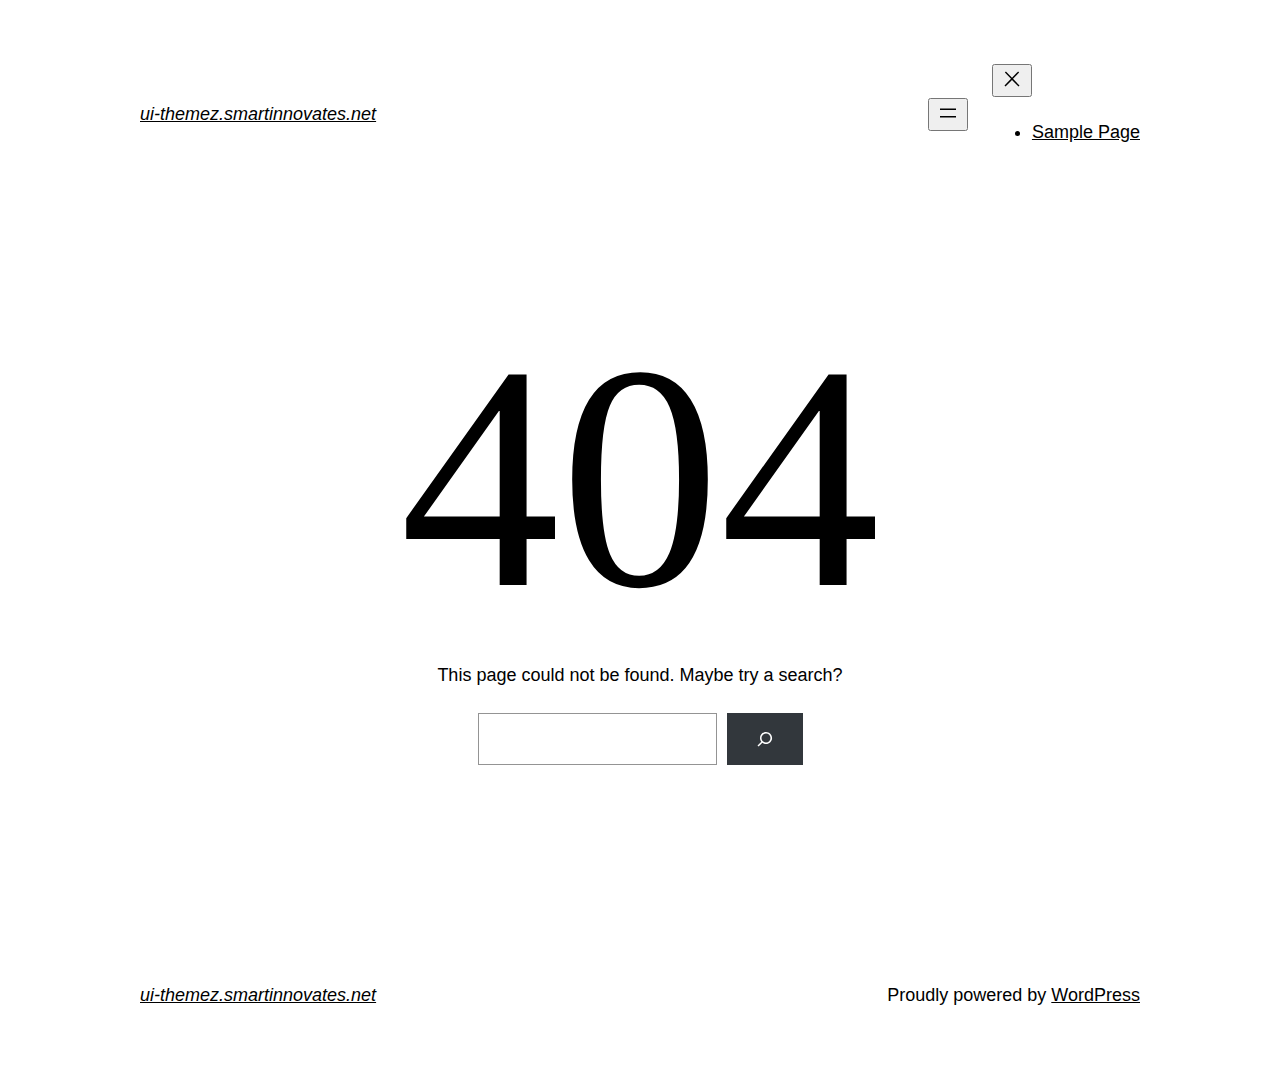
<file: assets/css/images/close.html>
<!DOCTYPE html>
<html lang="en-US">
<head>
	<meta charset="UTF-8" />
	<meta name="viewport" content="width=device-width, initial-scale=1" />
<meta name='robots' content='max-image-preview:large' />
<title>Page not found &#8211; ui-themez.smartinnovates.net</title>
<link rel="alternate" type="application/rss+xml" title="ui-themez.smartinnovates.net &raquo; Feed" href="https://ui-themez.smartinnovates.net/index.php/feed/" />
<link rel="alternate" type="application/rss+xml" title="ui-themez.smartinnovates.net &raquo; Comments Feed" href="https://ui-themez.smartinnovates.net/index.php/comments/feed/" />
<script>
window._wpemojiSettings = {"baseUrl":"https:\/\/s.w.org\/images\/core\/emoji\/14.0.0\/72x72\/","ext":".png","svgUrl":"https:\/\/s.w.org\/images\/core\/emoji\/14.0.0\/svg\/","svgExt":".svg","source":{"concatemoji":"https:\/\/ui-themez.smartinnovates.net\/wp-includes\/js\/wp-emoji-release.min.js?ver=6.4.2"}};
/*! This file is auto-generated */
!function(i,n){var o,s,e;function c(e){try{var t={supportTests:e,timestamp:(new Date).valueOf()};sessionStorage.setItem(o,JSON.stringify(t))}catch(e){}}function p(e,t,n){e.clearRect(0,0,e.canvas.width,e.canvas.height),e.fillText(t,0,0);var t=new Uint32Array(e.getImageData(0,0,e.canvas.width,e.canvas.height).data),r=(e.clearRect(0,0,e.canvas.width,e.canvas.height),e.fillText(n,0,0),new Uint32Array(e.getImageData(0,0,e.canvas.width,e.canvas.height).data));return t.every(function(e,t){return e===r[t]})}function u(e,t,n){switch(t){case"flag":return n(e,"\ud83c\udff3\ufe0f\u200d\u26a7\ufe0f","\ud83c\udff3\ufe0f\u200b\u26a7\ufe0f")?!1:!n(e,"\ud83c\uddfa\ud83c\uddf3","\ud83c\uddfa\u200b\ud83c\uddf3")&&!n(e,"\ud83c\udff4\udb40\udc67\udb40\udc62\udb40\udc65\udb40\udc6e\udb40\udc67\udb40\udc7f","\ud83c\udff4\u200b\udb40\udc67\u200b\udb40\udc62\u200b\udb40\udc65\u200b\udb40\udc6e\u200b\udb40\udc67\u200b\udb40\udc7f");case"emoji":return!n(e,"\ud83e\udef1\ud83c\udffb\u200d\ud83e\udef2\ud83c\udfff","\ud83e\udef1\ud83c\udffb\u200b\ud83e\udef2\ud83c\udfff")}return!1}function f(e,t,n){var r="undefined"!=typeof WorkerGlobalScope&&self instanceof WorkerGlobalScope?new OffscreenCanvas(300,150):i.createElement("canvas"),a=r.getContext("2d",{willReadFrequently:!0}),o=(a.textBaseline="top",a.font="600 32px Arial",{});return e.forEach(function(e){o[e]=t(a,e,n)}),o}function t(e){var t=i.createElement("script");t.src=e,t.defer=!0,i.head.appendChild(t)}"undefined"!=typeof Promise&&(o="wpEmojiSettingsSupports",s=["flag","emoji"],n.supports={everything:!0,everythingExceptFlag:!0},e=new Promise(function(e){i.addEventListener("DOMContentLoaded",e,{once:!0})}),new Promise(function(t){var n=function(){try{var e=JSON.parse(sessionStorage.getItem(o));if("object"==typeof e&&"number"==typeof e.timestamp&&(new Date).valueOf()<e.timestamp+604800&&"object"==typeof e.supportTests)return e.supportTests}catch(e){}return null}();if(!n){if("undefined"!=typeof Worker&&"undefined"!=typeof OffscreenCanvas&&"undefined"!=typeof URL&&URL.createObjectURL&&"undefined"!=typeof Blob)try{var e="postMessage("+f.toString()+"("+[JSON.stringify(s),u.toString(),p.toString()].join(",")+"));",r=new Blob([e],{type:"text/javascript"}),a=new Worker(URL.createObjectURL(r),{name:"wpTestEmojiSupports"});return void(a.onmessage=function(e){c(n=e.data),a.terminate(),t(n)})}catch(e){}c(n=f(s,u,p))}t(n)}).then(function(e){for(var t in e)n.supports[t]=e[t],n.supports.everything=n.supports.everything&&n.supports[t],"flag"!==t&&(n.supports.everythingExceptFlag=n.supports.everythingExceptFlag&&n.supports[t]);n.supports.everythingExceptFlag=n.supports.everythingExceptFlag&&!n.supports.flag,n.DOMReady=!1,n.readyCallback=function(){n.DOMReady=!0}}).then(function(){return e}).then(function(){var e;n.supports.everything||(n.readyCallback(),(e=n.source||{}).concatemoji?t(e.concatemoji):e.wpemoji&&e.twemoji&&(t(e.twemoji),t(e.wpemoji)))}))}((window,document),window._wpemojiSettings);
</script>
<style id='wp-block-site-logo-inline-css'>
.wp-block-site-logo{box-sizing:border-box;line-height:0}.wp-block-site-logo a{display:inline-block;line-height:0}.wp-block-site-logo.is-default-size img{height:auto;width:120px}.wp-block-site-logo img{height:auto;max-width:100%}.wp-block-site-logo a,.wp-block-site-logo img{border-radius:inherit}.wp-block-site-logo.aligncenter{margin-left:auto;margin-right:auto;text-align:center}.wp-block-site-logo.is-style-rounded{border-radius:9999px}
</style>
<style id='wp-block-site-title-inline-css'>
.wp-block-site-title a{color:inherit}
.wp-block-site-title{font-family: var(--wp--preset--font-family--system-font);font-size: var(--wp--preset--font-size--medium);font-style: italic;font-weight: normal;line-height: var(--wp--custom--typography--line-height--normal);}
</style>
<style id='wp-block-group-inline-css'>
.wp-block-group{box-sizing:border-box}
</style>
<style id='wp-block-group-theme-inline-css'>
:where(.wp-block-group.has-background){padding:1.25em 2.375em}
</style>
<style id='wp-block-page-list-inline-css'>
.wp-block-navigation .wp-block-page-list{align-items:var(--navigation-layout-align,initial);background-color:inherit;display:flex;flex-direction:var(--navigation-layout-direction,initial);flex-wrap:var(--navigation-layout-wrap,wrap);justify-content:var(--navigation-layout-justify,initial)}.wp-block-navigation .wp-block-navigation-item{background-color:inherit}
</style>
<link rel='stylesheet' id='wp-block-navigation-css' href='https://ui-themez.smartinnovates.net/wp-includes/blocks/navigation/style.min.css?ver=6.4.2' media='all' />
<style id='wp-block-navigation-inline-css'>
.wp-block-navigation a:where(:not(.wp-element-button)){color: inherit;}
</style>
<style id='wp-block-template-part-theme-inline-css'>
.wp-block-template-part.has-background{margin-bottom:0;margin-top:0;padding:1.25em 2.375em}
</style>
<style id='wp-block-heading-inline-css'>
h1.has-background,h2.has-background,h3.has-background,h4.has-background,h5.has-background,h6.has-background{padding:1.25em 2.375em}h1.has-text-align-left[style*=writing-mode]:where([style*=vertical-lr]),h1.has-text-align-right[style*=writing-mode]:where([style*=vertical-rl]),h2.has-text-align-left[style*=writing-mode]:where([style*=vertical-lr]),h2.has-text-align-right[style*=writing-mode]:where([style*=vertical-rl]),h3.has-text-align-left[style*=writing-mode]:where([style*=vertical-lr]),h3.has-text-align-right[style*=writing-mode]:where([style*=vertical-rl]),h4.has-text-align-left[style*=writing-mode]:where([style*=vertical-lr]),h4.has-text-align-right[style*=writing-mode]:where([style*=vertical-rl]),h5.has-text-align-left[style*=writing-mode]:where([style*=vertical-lr]),h5.has-text-align-right[style*=writing-mode]:where([style*=vertical-rl]),h6.has-text-align-left[style*=writing-mode]:where([style*=vertical-lr]),h6.has-text-align-right[style*=writing-mode]:where([style*=vertical-rl]){rotate:180deg}
</style>
<style id='wp-block-paragraph-inline-css'>
.is-small-text{font-size:.875em}.is-regular-text{font-size:1em}.is-large-text{font-size:2.25em}.is-larger-text{font-size:3em}.has-drop-cap:not(:focus):first-letter{float:left;font-size:8.4em;font-style:normal;font-weight:100;line-height:.68;margin:.05em .1em 0 0;text-transform:uppercase}body.rtl .has-drop-cap:not(:focus):first-letter{float:none;margin-left:.1em}p.has-drop-cap.has-background{overflow:hidden}p.has-background{padding:1.25em 2.375em}:where(p.has-text-color:not(.has-link-color)) a{color:inherit}p.has-text-align-left[style*="writing-mode:vertical-lr"],p.has-text-align-right[style*="writing-mode:vertical-rl"]{rotate:180deg}
</style>
<style id='wp-block-search-inline-css'>
.wp-block-search__button{margin-left:10px;word-break:normal}.wp-block-search__button.has-icon{line-height:0}.wp-block-search__button svg{fill:currentColor;min-height:24px;min-width:24px;vertical-align:text-bottom}:where(.wp-block-search__button){border:1px solid #ccc;padding:6px 10px}.wp-block-search__inside-wrapper{display:flex;flex:auto;flex-wrap:nowrap;max-width:100%}.wp-block-search__label{width:100%}.wp-block-search__input{-webkit-appearance:initial;appearance:none;border:1px solid #949494;flex-grow:1;margin-left:0;margin-right:0;min-width:3rem;padding:8px;text-decoration:unset!important}.wp-block-search.wp-block-search__button-only .wp-block-search__button{flex-shrink:0;margin-left:0;max-width:calc(100% - 100px)}:where(.wp-block-search__button-inside .wp-block-search__inside-wrapper){border:1px solid #949494;box-sizing:border-box;padding:4px}:where(.wp-block-search__button-inside .wp-block-search__inside-wrapper) .wp-block-search__input{border:none;border-radius:0;padding:0 4px}:where(.wp-block-search__button-inside .wp-block-search__inside-wrapper) .wp-block-search__input:focus{outline:none}:where(.wp-block-search__button-inside .wp-block-search__inside-wrapper) :where(.wp-block-search__button){padding:4px 8px}.wp-block-search.aligncenter .wp-block-search__inside-wrapper{margin:auto}.wp-block-search__button-behavior-expand .wp-block-search__inside-wrapper{min-width:0!important;transition-property:width}.wp-block-search__button-behavior-expand .wp-block-search__input{flex-basis:100%;transition-duration:.3s}.wp-block-search__button-behavior-expand.wp-block-search__searchfield-hidden,.wp-block-search__button-behavior-expand.wp-block-search__searchfield-hidden .wp-block-search__inside-wrapper{overflow:hidden}.wp-block-search__button-behavior-expand.wp-block-search__searchfield-hidden .wp-block-search__input{border-left-width:0!important;border-right-width:0!important;flex-basis:0;flex-grow:0;margin:0;min-width:0!important;padding-left:0!important;padding-right:0!important;width:0!important}.wp-block[data-align=right] .wp-block-search__button-behavior-expand .wp-block-search__inside-wrapper{float:right}
</style>
<style id='wp-block-search-theme-inline-css'>
.wp-block-search .wp-block-search__label{font-weight:700}.wp-block-search__button{border:1px solid #ccc;padding:.375em .625em}
</style>
<style id='wp-emoji-styles-inline-css'>

	img.wp-smiley, img.emoji {
		display: inline !important;
		border: none !important;
		box-shadow: none !important;
		height: 1em !important;
		width: 1em !important;
		margin: 0 0.07em !important;
		vertical-align: -0.1em !important;
		background: none !important;
		padding: 0 !important;
	}
</style>
<style id='wp-block-library-inline-css'>
:root{--wp-admin-theme-color:#007cba;--wp-admin-theme-color--rgb:0,124,186;--wp-admin-theme-color-darker-10:#006ba1;--wp-admin-theme-color-darker-10--rgb:0,107,161;--wp-admin-theme-color-darker-20:#005a87;--wp-admin-theme-color-darker-20--rgb:0,90,135;--wp-admin-border-width-focus:2px;--wp-block-synced-color:#7a00df;--wp-block-synced-color--rgb:122,0,223}@media (min-resolution:192dpi){:root{--wp-admin-border-width-focus:1.5px}}.wp-element-button{cursor:pointer}:root{--wp--preset--font-size--normal:16px;--wp--preset--font-size--huge:42px}:root .has-very-light-gray-background-color{background-color:#eee}:root .has-very-dark-gray-background-color{background-color:#313131}:root .has-very-light-gray-color{color:#eee}:root .has-very-dark-gray-color{color:#313131}:root .has-vivid-green-cyan-to-vivid-cyan-blue-gradient-background{background:linear-gradient(135deg,#00d084,#0693e3)}:root .has-purple-crush-gradient-background{background:linear-gradient(135deg,#34e2e4,#4721fb 50%,#ab1dfe)}:root .has-hazy-dawn-gradient-background{background:linear-gradient(135deg,#faaca8,#dad0ec)}:root .has-subdued-olive-gradient-background{background:linear-gradient(135deg,#fafae1,#67a671)}:root .has-atomic-cream-gradient-background{background:linear-gradient(135deg,#fdd79a,#004a59)}:root .has-nightshade-gradient-background{background:linear-gradient(135deg,#330968,#31cdcf)}:root .has-midnight-gradient-background{background:linear-gradient(135deg,#020381,#2874fc)}.has-regular-font-size{font-size:1em}.has-larger-font-size{font-size:2.625em}.has-normal-font-size{font-size:var(--wp--preset--font-size--normal)}.has-huge-font-size{font-size:var(--wp--preset--font-size--huge)}.has-text-align-center{text-align:center}.has-text-align-left{text-align:left}.has-text-align-right{text-align:right}#end-resizable-editor-section{display:none}.aligncenter{clear:both}.items-justified-left{justify-content:flex-start}.items-justified-center{justify-content:center}.items-justified-right{justify-content:flex-end}.items-justified-space-between{justify-content:space-between}.screen-reader-text{clip:rect(1px,1px,1px,1px);word-wrap:normal!important;border:0;-webkit-clip-path:inset(50%);clip-path:inset(50%);height:1px;margin:-1px;overflow:hidden;padding:0;position:absolute;width:1px}.screen-reader-text:focus{clip:auto!important;background-color:#ddd;-webkit-clip-path:none;clip-path:none;color:#444;display:block;font-size:1em;height:auto;left:5px;line-height:normal;padding:15px 23px 14px;text-decoration:none;top:5px;width:auto;z-index:100000}html :where(.has-border-color){border-style:solid}html :where([style*=border-top-color]){border-top-style:solid}html :where([style*=border-right-color]){border-right-style:solid}html :where([style*=border-bottom-color]){border-bottom-style:solid}html :where([style*=border-left-color]){border-left-style:solid}html :where([style*=border-width]){border-style:solid}html :where([style*=border-top-width]){border-top-style:solid}html :where([style*=border-right-width]){border-right-style:solid}html :where([style*=border-bottom-width]){border-bottom-style:solid}html :where([style*=border-left-width]){border-left-style:solid}html :where(img[class*=wp-image-]){height:auto;max-width:100%}:where(figure){margin:0 0 1em}html :where(.is-position-sticky){--wp-admin--admin-bar--position-offset:var(--wp-admin--admin-bar--height,0px)}@media screen and (max-width:600px){html :where(.is-position-sticky){--wp-admin--admin-bar--position-offset:0px}}
</style>
<style id='global-styles-inline-css'>
body{--wp--preset--color--black: #000000;--wp--preset--color--cyan-bluish-gray: #abb8c3;--wp--preset--color--white: #ffffff;--wp--preset--color--pale-pink: #f78da7;--wp--preset--color--vivid-red: #cf2e2e;--wp--preset--color--luminous-vivid-orange: #ff6900;--wp--preset--color--luminous-vivid-amber: #fcb900;--wp--preset--color--light-green-cyan: #7bdcb5;--wp--preset--color--vivid-green-cyan: #00d084;--wp--preset--color--pale-cyan-blue: #8ed1fc;--wp--preset--color--vivid-cyan-blue: #0693e3;--wp--preset--color--vivid-purple: #9b51e0;--wp--preset--color--foreground: #000000;--wp--preset--color--background: #ffffff;--wp--preset--color--primary: #1a4548;--wp--preset--color--secondary: #ffe2c7;--wp--preset--color--tertiary: #F6F6F6;--wp--preset--gradient--vivid-cyan-blue-to-vivid-purple: linear-gradient(135deg,rgba(6,147,227,1) 0%,rgb(155,81,224) 100%);--wp--preset--gradient--light-green-cyan-to-vivid-green-cyan: linear-gradient(135deg,rgb(122,220,180) 0%,rgb(0,208,130) 100%);--wp--preset--gradient--luminous-vivid-amber-to-luminous-vivid-orange: linear-gradient(135deg,rgba(252,185,0,1) 0%,rgba(255,105,0,1) 100%);--wp--preset--gradient--luminous-vivid-orange-to-vivid-red: linear-gradient(135deg,rgba(255,105,0,1) 0%,rgb(207,46,46) 100%);--wp--preset--gradient--very-light-gray-to-cyan-bluish-gray: linear-gradient(135deg,rgb(238,238,238) 0%,rgb(169,184,195) 100%);--wp--preset--gradient--cool-to-warm-spectrum: linear-gradient(135deg,rgb(74,234,220) 0%,rgb(151,120,209) 20%,rgb(207,42,186) 40%,rgb(238,44,130) 60%,rgb(251,105,98) 80%,rgb(254,248,76) 100%);--wp--preset--gradient--blush-light-purple: linear-gradient(135deg,rgb(255,206,236) 0%,rgb(152,150,240) 100%);--wp--preset--gradient--blush-bordeaux: linear-gradient(135deg,rgb(254,205,165) 0%,rgb(254,45,45) 50%,rgb(107,0,62) 100%);--wp--preset--gradient--luminous-dusk: linear-gradient(135deg,rgb(255,203,112) 0%,rgb(199,81,192) 50%,rgb(65,88,208) 100%);--wp--preset--gradient--pale-ocean: linear-gradient(135deg,rgb(255,245,203) 0%,rgb(182,227,212) 50%,rgb(51,167,181) 100%);--wp--preset--gradient--electric-grass: linear-gradient(135deg,rgb(202,248,128) 0%,rgb(113,206,126) 100%);--wp--preset--gradient--midnight: linear-gradient(135deg,rgb(2,3,129) 0%,rgb(40,116,252) 100%);--wp--preset--gradient--vertical-secondary-to-tertiary: linear-gradient(to bottom,var(--wp--preset--color--secondary) 0%,var(--wp--preset--color--tertiary) 100%);--wp--preset--gradient--vertical-secondary-to-background: linear-gradient(to bottom,var(--wp--preset--color--secondary) 0%,var(--wp--preset--color--background) 100%);--wp--preset--gradient--vertical-tertiary-to-background: linear-gradient(to bottom,var(--wp--preset--color--tertiary) 0%,var(--wp--preset--color--background) 100%);--wp--preset--gradient--diagonal-primary-to-foreground: linear-gradient(to bottom right,var(--wp--preset--color--primary) 0%,var(--wp--preset--color--foreground) 100%);--wp--preset--gradient--diagonal-secondary-to-background: linear-gradient(to bottom right,var(--wp--preset--color--secondary) 50%,var(--wp--preset--color--background) 50%);--wp--preset--gradient--diagonal-background-to-secondary: linear-gradient(to bottom right,var(--wp--preset--color--background) 50%,var(--wp--preset--color--secondary) 50%);--wp--preset--gradient--diagonal-tertiary-to-background: linear-gradient(to bottom right,var(--wp--preset--color--tertiary) 50%,var(--wp--preset--color--background) 50%);--wp--preset--gradient--diagonal-background-to-tertiary: linear-gradient(to bottom right,var(--wp--preset--color--background) 50%,var(--wp--preset--color--tertiary) 50%);--wp--preset--font-size--small: 1rem;--wp--preset--font-size--medium: 1.125rem;--wp--preset--font-size--large: 1.75rem;--wp--preset--font-size--x-large: clamp(1.75rem, 3vw, 2.25rem);--wp--preset--font-family--system-font: -apple-system,BlinkMacSystemFont,"Segoe UI",Roboto,Oxygen-Sans,Ubuntu,Cantarell,"Helvetica Neue",sans-serif;--wp--preset--font-family--source-serif-pro: "Source Serif Pro", serif;--wp--preset--spacing--20: 0.44rem;--wp--preset--spacing--30: 0.67rem;--wp--preset--spacing--40: 1rem;--wp--preset--spacing--50: 1.5rem;--wp--preset--spacing--60: 2.25rem;--wp--preset--spacing--70: 3.38rem;--wp--preset--spacing--80: 5.06rem;--wp--preset--shadow--natural: 6px 6px 9px rgba(0, 0, 0, 0.2);--wp--preset--shadow--deep: 12px 12px 50px rgba(0, 0, 0, 0.4);--wp--preset--shadow--sharp: 6px 6px 0px rgba(0, 0, 0, 0.2);--wp--preset--shadow--outlined: 6px 6px 0px -3px rgba(255, 255, 255, 1), 6px 6px rgba(0, 0, 0, 1);--wp--preset--shadow--crisp: 6px 6px 0px rgba(0, 0, 0, 1);--wp--custom--spacing--small: max(1.25rem, 5vw);--wp--custom--spacing--medium: clamp(2rem, 8vw, calc(4 * var(--wp--style--block-gap)));--wp--custom--spacing--large: clamp(4rem, 10vw, 8rem);--wp--custom--spacing--outer: var(--wp--custom--spacing--small, 1.25rem);--wp--custom--typography--font-size--huge: clamp(2.25rem, 4vw, 2.75rem);--wp--custom--typography--font-size--gigantic: clamp(2.75rem, 6vw, 3.25rem);--wp--custom--typography--font-size--colossal: clamp(3.25rem, 8vw, 6.25rem);--wp--custom--typography--line-height--tiny: 1.15;--wp--custom--typography--line-height--small: 1.2;--wp--custom--typography--line-height--medium: 1.4;--wp--custom--typography--line-height--normal: 1.6;}body { margin: 0;--wp--style--global--content-size: 650px;--wp--style--global--wide-size: 1000px; }.wp-site-blocks > .alignleft { float: left; margin-right: 2em; }.wp-site-blocks > .alignright { float: right; margin-left: 2em; }.wp-site-blocks > .aligncenter { justify-content: center; margin-left: auto; margin-right: auto; }:where(.wp-site-blocks) > * { margin-block-start: 1.5rem; margin-block-end: 0; }:where(.wp-site-blocks) > :first-child:first-child { margin-block-start: 0; }:where(.wp-site-blocks) > :last-child:last-child { margin-block-end: 0; }body { --wp--style--block-gap: 1.5rem; }:where(body .is-layout-flow)  > :first-child:first-child{margin-block-start: 0;}:where(body .is-layout-flow)  > :last-child:last-child{margin-block-end: 0;}:where(body .is-layout-flow)  > *{margin-block-start: 1.5rem;margin-block-end: 0;}:where(body .is-layout-constrained)  > :first-child:first-child{margin-block-start: 0;}:where(body .is-layout-constrained)  > :last-child:last-child{margin-block-end: 0;}:where(body .is-layout-constrained)  > *{margin-block-start: 1.5rem;margin-block-end: 0;}:where(body .is-layout-flex) {gap: 1.5rem;}:where(body .is-layout-grid) {gap: 1.5rem;}body .is-layout-flow > .alignleft{float: left;margin-inline-start: 0;margin-inline-end: 2em;}body .is-layout-flow > .alignright{float: right;margin-inline-start: 2em;margin-inline-end: 0;}body .is-layout-flow > .aligncenter{margin-left: auto !important;margin-right: auto !important;}body .is-layout-constrained > .alignleft{float: left;margin-inline-start: 0;margin-inline-end: 2em;}body .is-layout-constrained > .alignright{float: right;margin-inline-start: 2em;margin-inline-end: 0;}body .is-layout-constrained > .aligncenter{margin-left: auto !important;margin-right: auto !important;}body .is-layout-constrained > :where(:not(.alignleft):not(.alignright):not(.alignfull)){max-width: var(--wp--style--global--content-size);margin-left: auto !important;margin-right: auto !important;}body .is-layout-constrained > .alignwide{max-width: var(--wp--style--global--wide-size);}body .is-layout-flex{display: flex;}body .is-layout-flex{flex-wrap: wrap;align-items: center;}body .is-layout-flex > *{margin: 0;}body .is-layout-grid{display: grid;}body .is-layout-grid > *{margin: 0;}body{background-color: var(--wp--preset--color--background);color: var(--wp--preset--color--foreground);font-family: var(--wp--preset--font-family--system-font);font-size: var(--wp--preset--font-size--medium);line-height: var(--wp--custom--typography--line-height--normal);padding-top: 0px;padding-right: 0px;padding-bottom: 0px;padding-left: 0px;}a:where(:not(.wp-element-button)){color: var(--wp--preset--color--foreground);text-decoration: underline;}h1{font-family: var(--wp--preset--font-family--source-serif-pro);font-size: var(--wp--custom--typography--font-size--colossal);font-weight: 300;line-height: var(--wp--custom--typography--line-height--tiny);}h2{font-family: var(--wp--preset--font-family--source-serif-pro);font-size: var(--wp--custom--typography--font-size--gigantic);font-weight: 300;line-height: var(--wp--custom--typography--line-height--small);}h3{font-family: var(--wp--preset--font-family--source-serif-pro);font-size: var(--wp--custom--typography--font-size--huge);font-weight: 300;line-height: var(--wp--custom--typography--line-height--tiny);}h4{font-family: var(--wp--preset--font-family--source-serif-pro);font-size: var(--wp--preset--font-size--x-large);font-weight: 300;line-height: var(--wp--custom--typography--line-height--tiny);}h5{font-family: var(--wp--preset--font-family--system-font);font-size: var(--wp--preset--font-size--medium);font-weight: 700;line-height: var(--wp--custom--typography--line-height--normal);text-transform: uppercase;}h6{font-family: var(--wp--preset--font-family--system-font);font-size: var(--wp--preset--font-size--medium);font-weight: 400;line-height: var(--wp--custom--typography--line-height--normal);text-transform: uppercase;}.wp-element-button, .wp-block-button__link{background-color: #32373c;border-width: 0;color: #fff;font-family: inherit;font-size: inherit;line-height: inherit;padding: calc(0.667em + 2px) calc(1.333em + 2px);text-decoration: none;}.has-black-color{color: var(--wp--preset--color--black) !important;}.has-cyan-bluish-gray-color{color: var(--wp--preset--color--cyan-bluish-gray) !important;}.has-white-color{color: var(--wp--preset--color--white) !important;}.has-pale-pink-color{color: var(--wp--preset--color--pale-pink) !important;}.has-vivid-red-color{color: var(--wp--preset--color--vivid-red) !important;}.has-luminous-vivid-orange-color{color: var(--wp--preset--color--luminous-vivid-orange) !important;}.has-luminous-vivid-amber-color{color: var(--wp--preset--color--luminous-vivid-amber) !important;}.has-light-green-cyan-color{color: var(--wp--preset--color--light-green-cyan) !important;}.has-vivid-green-cyan-color{color: var(--wp--preset--color--vivid-green-cyan) !important;}.has-pale-cyan-blue-color{color: var(--wp--preset--color--pale-cyan-blue) !important;}.has-vivid-cyan-blue-color{color: var(--wp--preset--color--vivid-cyan-blue) !important;}.has-vivid-purple-color{color: var(--wp--preset--color--vivid-purple) !important;}.has-foreground-color{color: var(--wp--preset--color--foreground) !important;}.has-background-color{color: var(--wp--preset--color--background) !important;}.has-primary-color{color: var(--wp--preset--color--primary) !important;}.has-secondary-color{color: var(--wp--preset--color--secondary) !important;}.has-tertiary-color{color: var(--wp--preset--color--tertiary) !important;}.has-black-background-color{background-color: var(--wp--preset--color--black) !important;}.has-cyan-bluish-gray-background-color{background-color: var(--wp--preset--color--cyan-bluish-gray) !important;}.has-white-background-color{background-color: var(--wp--preset--color--white) !important;}.has-pale-pink-background-color{background-color: var(--wp--preset--color--pale-pink) !important;}.has-vivid-red-background-color{background-color: var(--wp--preset--color--vivid-red) !important;}.has-luminous-vivid-orange-background-color{background-color: var(--wp--preset--color--luminous-vivid-orange) !important;}.has-luminous-vivid-amber-background-color{background-color: var(--wp--preset--color--luminous-vivid-amber) !important;}.has-light-green-cyan-background-color{background-color: var(--wp--preset--color--light-green-cyan) !important;}.has-vivid-green-cyan-background-color{background-color: var(--wp--preset--color--vivid-green-cyan) !important;}.has-pale-cyan-blue-background-color{background-color: var(--wp--preset--color--pale-cyan-blue) !important;}.has-vivid-cyan-blue-background-color{background-color: var(--wp--preset--color--vivid-cyan-blue) !important;}.has-vivid-purple-background-color{background-color: var(--wp--preset--color--vivid-purple) !important;}.has-foreground-background-color{background-color: var(--wp--preset--color--foreground) !important;}.has-background-background-color{background-color: var(--wp--preset--color--background) !important;}.has-primary-background-color{background-color: var(--wp--preset--color--primary) !important;}.has-secondary-background-color{background-color: var(--wp--preset--color--secondary) !important;}.has-tertiary-background-color{background-color: var(--wp--preset--color--tertiary) !important;}.has-black-border-color{border-color: var(--wp--preset--color--black) !important;}.has-cyan-bluish-gray-border-color{border-color: var(--wp--preset--color--cyan-bluish-gray) !important;}.has-white-border-color{border-color: var(--wp--preset--color--white) !important;}.has-pale-pink-border-color{border-color: var(--wp--preset--color--pale-pink) !important;}.has-vivid-red-border-color{border-color: var(--wp--preset--color--vivid-red) !important;}.has-luminous-vivid-orange-border-color{border-color: var(--wp--preset--color--luminous-vivid-orange) !important;}.has-luminous-vivid-amber-border-color{border-color: var(--wp--preset--color--luminous-vivid-amber) !important;}.has-light-green-cyan-border-color{border-color: var(--wp--preset--color--light-green-cyan) !important;}.has-vivid-green-cyan-border-color{border-color: var(--wp--preset--color--vivid-green-cyan) !important;}.has-pale-cyan-blue-border-color{border-color: var(--wp--preset--color--pale-cyan-blue) !important;}.has-vivid-cyan-blue-border-color{border-color: var(--wp--preset--color--vivid-cyan-blue) !important;}.has-vivid-purple-border-color{border-color: var(--wp--preset--color--vivid-purple) !important;}.has-foreground-border-color{border-color: var(--wp--preset--color--foreground) !important;}.has-background-border-color{border-color: var(--wp--preset--color--background) !important;}.has-primary-border-color{border-color: var(--wp--preset--color--primary) !important;}.has-secondary-border-color{border-color: var(--wp--preset--color--secondary) !important;}.has-tertiary-border-color{border-color: var(--wp--preset--color--tertiary) !important;}.has-vivid-cyan-blue-to-vivid-purple-gradient-background{background: var(--wp--preset--gradient--vivid-cyan-blue-to-vivid-purple) !important;}.has-light-green-cyan-to-vivid-green-cyan-gradient-background{background: var(--wp--preset--gradient--light-green-cyan-to-vivid-green-cyan) !important;}.has-luminous-vivid-amber-to-luminous-vivid-orange-gradient-background{background: var(--wp--preset--gradient--luminous-vivid-amber-to-luminous-vivid-orange) !important;}.has-luminous-vivid-orange-to-vivid-red-gradient-background{background: var(--wp--preset--gradient--luminous-vivid-orange-to-vivid-red) !important;}.has-very-light-gray-to-cyan-bluish-gray-gradient-background{background: var(--wp--preset--gradient--very-light-gray-to-cyan-bluish-gray) !important;}.has-cool-to-warm-spectrum-gradient-background{background: var(--wp--preset--gradient--cool-to-warm-spectrum) !important;}.has-blush-light-purple-gradient-background{background: var(--wp--preset--gradient--blush-light-purple) !important;}.has-blush-bordeaux-gradient-background{background: var(--wp--preset--gradient--blush-bordeaux) !important;}.has-luminous-dusk-gradient-background{background: var(--wp--preset--gradient--luminous-dusk) !important;}.has-pale-ocean-gradient-background{background: var(--wp--preset--gradient--pale-ocean) !important;}.has-electric-grass-gradient-background{background: var(--wp--preset--gradient--electric-grass) !important;}.has-midnight-gradient-background{background: var(--wp--preset--gradient--midnight) !important;}.has-vertical-secondary-to-tertiary-gradient-background{background: var(--wp--preset--gradient--vertical-secondary-to-tertiary) !important;}.has-vertical-secondary-to-background-gradient-background{background: var(--wp--preset--gradient--vertical-secondary-to-background) !important;}.has-vertical-tertiary-to-background-gradient-background{background: var(--wp--preset--gradient--vertical-tertiary-to-background) !important;}.has-diagonal-primary-to-foreground-gradient-background{background: var(--wp--preset--gradient--diagonal-primary-to-foreground) !important;}.has-diagonal-secondary-to-background-gradient-background{background: var(--wp--preset--gradient--diagonal-secondary-to-background) !important;}.has-diagonal-background-to-secondary-gradient-background{background: var(--wp--preset--gradient--diagonal-background-to-secondary) !important;}.has-diagonal-tertiary-to-background-gradient-background{background: var(--wp--preset--gradient--diagonal-tertiary-to-background) !important;}.has-diagonal-background-to-tertiary-gradient-background{background: var(--wp--preset--gradient--diagonal-background-to-tertiary) !important;}.has-small-font-size{font-size: var(--wp--preset--font-size--small) !important;}.has-medium-font-size{font-size: var(--wp--preset--font-size--medium) !important;}.has-large-font-size{font-size: var(--wp--preset--font-size--large) !important;}.has-x-large-font-size{font-size: var(--wp--preset--font-size--x-large) !important;}.has-system-font-font-family{font-family: var(--wp--preset--font-family--system-font) !important;}.has-source-serif-pro-font-family{font-family: var(--wp--preset--font-family--source-serif-pro) !important;}
</style>
<style id='core-block-supports-inline-css'>
.wp-container-core-navigation-layout-1.wp-container-core-navigation-layout-1{justify-content:flex-end;}.wp-container-core-group-layout-2.wp-container-core-group-layout-2{justify-content:space-between;}.wp-container-core-group-layout-6.wp-container-core-group-layout-6{justify-content:space-between;}
</style>
<style id='wp-block-template-skip-link-inline-css'>

		.skip-link.screen-reader-text {
			border: 0;
			clip: rect(1px,1px,1px,1px);
			clip-path: inset(50%);
			height: 1px;
			margin: -1px;
			overflow: hidden;
			padding: 0;
			position: absolute !important;
			width: 1px;
			word-wrap: normal !important;
		}

		.skip-link.screen-reader-text:focus {
			background-color: #eee;
			clip: auto !important;
			clip-path: none;
			color: #444;
			display: block;
			font-size: 1em;
			height: auto;
			left: 5px;
			line-height: normal;
			padding: 15px 23px 14px;
			text-decoration: none;
			top: 5px;
			width: auto;
			z-index: 100000;
		}
</style>
<link rel='stylesheet' id='twentytwentytwo-style-css' href='https://ui-themez.smartinnovates.net/wp-content/themes/twentytwentytwo/style.css?ver=1.2' media='all' />
<script src="https://ui-themez.smartinnovates.net/wp-includes/js/dist/interactivity.min.js?ver=6.4.2" id="wp-interactivity-js" defer data-wp-strategy="defer"></script>
<script src="https://ui-themez.smartinnovates.net/wp-includes/blocks/navigation/view.min.js?ver=e3d6f3216904b5b42831" id="wp-block-navigation-view-js" defer data-wp-strategy="defer"></script>
<link rel="https://api.w.org/" href="https://ui-themez.smartinnovates.net/index.php/wp-json/" /><link rel="EditURI" type="application/rsd+xml" title="RSD" href="https://ui-themez.smartinnovates.net/xmlrpc.php?rsd" />
<meta name="generator" content="WordPress 6.4.2" />
<style id='wp-fonts-local'>
@font-face{font-family:"Source Serif Pro";font-style:normal;font-weight:200 900;font-display:fallback;src:url('https://ui-themez.smartinnovates.net/wp-content/themes/twentytwentytwo/assets/fonts/source-serif-pro/SourceSerif4Variable-Roman.ttf.woff2') format('woff2');font-stretch:normal;}
@font-face{font-family:"Source Serif Pro";font-style:italic;font-weight:200 900;font-display:fallback;src:url('https://ui-themez.smartinnovates.net/wp-content/themes/twentytwentytwo/assets/fonts/source-serif-pro/SourceSerif4Variable-Italic.ttf.woff2') format('woff2');font-stretch:normal;}
</style>
</head>

<body class="error404 wp-embed-responsive">

<div class="wp-site-blocks"><header class="wp-block-template-part">
<div class="wp-block-group is-layout-constrained wp-block-group-is-layout-constrained">
<div class="wp-block-group alignwide is-content-justification-space-between is-layout-flex wp-container-core-group-layout-2 wp-block-group-is-layout-flex" style="padding-top:var(--wp--custom--spacing--small, 1.25rem);padding-bottom:var(--wp--custom--spacing--large, 8rem)">
<div class="wp-block-group is-layout-flex wp-block-group-is-layout-flex">

<h1 class="wp-block-site-title"><a href="https://ui-themez.smartinnovates.net" target="_self" rel="home">ui-themez.smartinnovates.net</a></h1></div>


<nav class="is-responsive items-justified-right wp-block-navigation is-content-justification-right is-layout-flex wp-container-core-navigation-layout-1 wp-block-navigation-is-layout-flex" aria-label="" 
			data-wp-interactive
			data-wp-context='{"core":{"navigation":{"overlayOpenedBy":[],"type":"overlay","roleAttribute":"","ariaLabel":"Menu"}}}'
		><button aria-haspopup="true" aria-label="Open menu" class="wp-block-navigation__responsive-container-open " 
			data-wp-on--click="actions.core.navigation.openMenuOnClick"
			data-wp-on--keydown="actions.core.navigation.handleMenuKeydown"
		><svg width="24" height="24" xmlns="http://www.w3.org/2000/svg" viewBox="0 0 24 24" aria-hidden="true" focusable="false"><rect x="4" y="7.5" width="16" height="1.5" /><rect x="4" y="15" width="16" height="1.5" /></svg></button>
			<div class="wp-block-navigation__responsive-container  " style="" id="modal-1" 
			data-wp-class--has-modal-open="selectors.core.navigation.isMenuOpen"
			data-wp-class--is-menu-open="selectors.core.navigation.isMenuOpen"
			data-wp-effect="effects.core.navigation.initMenu"
			data-wp-on--keydown="actions.core.navigation.handleMenuKeydown"
			data-wp-on--focusout="actions.core.navigation.handleMenuFocusout"
			tabindex="-1"
		>
				<div class="wp-block-navigation__responsive-close" tabindex="-1">
					<div class="wp-block-navigation__responsive-dialog" 
			data-wp-bind--aria-modal="selectors.core.navigation.ariaModal"
			data-wp-bind--aria-label="selectors.core.navigation.ariaLabel"
			data-wp-bind--role="selectors.core.navigation.roleAttribute"
			data-wp-effect="effects.core.navigation.focusFirstElement"
		>
							<button aria-label="Close menu" class="wp-block-navigation__responsive-container-close" 
			data-wp-on--click="actions.core.navigation.closeMenuOnClick"
		><svg xmlns="http://www.w3.org/2000/svg" viewBox="0 0 24 24" width="24" height="24" aria-hidden="true" focusable="false"><path d="M13 11.8l6.1-6.3-1-1-6.1 6.2-6.1-6.2-1 1 6.1 6.3-6.5 6.7 1 1 6.5-6.6 6.5 6.6 1-1z"></path></svg></button>
						<div class="wp-block-navigation__responsive-container-content" id="modal-1-content">
							<ul class="wp-block-page-list"><li class="wp-block-pages-list__item wp-block-navigation-item open-on-hover-click"><a class="wp-block-pages-list__item__link wp-block-navigation-item__content" href="https://ui-themez.smartinnovates.net/index.php/sample-page/">Sample Page</a></li></ul>
						</div>
					</div>
				</div>
			</div></nav></div>
</div>
</header>


<main class="wp-block-group is-layout-flow wp-block-group-is-layout-flow">
<div class="wp-block-group is-layout-constrained wp-block-group-is-layout-constrained">

					<h2 class="has-text-align-center wp-block-heading" style="font-size:clamp(4rem, 40vw, 20rem);font-weight:200;line-height:1">404</h2>
					
					
					<p class="has-text-align-center">This page could not be found. Maybe try a search?</p>
					
					<form role="search" method="get" action="https://ui-themez.smartinnovates.net/" class="wp-block-search__button-outside wp-block-search__icon-button aligncenter wp-block-search"    ><label class="wp-block-search__label screen-reader-text" for="wp-block-search__input-2" >Search</label><div class="wp-block-search__inside-wrapper "  style="width: 50%"><input class="wp-block-search__input" id="wp-block-search__input-2" placeholder="" value="" type="search" name="s" required /><button aria-label="Search" class="wp-block-search__button has-icon wp-element-button" type="submit" ><svg class="search-icon" viewBox="0 0 24 24" width="24" height="24">
					<path d="M13 5c-3.3 0-6 2.7-6 6 0 1.4.5 2.7 1.3 3.7l-3.8 3.8 1.1 1.1 3.8-3.8c1 .8 2.3 1.3 3.7 1.3 3.3 0 6-2.7 6-6S16.3 5 13 5zm0 10.5c-2.5 0-4.5-2-4.5-4.5s2-4.5 4.5-4.5 4.5 2 4.5 4.5-2 4.5-4.5 4.5z"></path>
				</svg></button></div></form>
</div>
</main>


<footer class="wp-block-template-part">
<div class="wp-block-group is-layout-constrained wp-block-group-is-layout-constrained" style="padding-top:var(--wp--custom--spacing--large, 8rem)">

					<div class="wp-block-group alignfull is-layout-constrained wp-block-group-is-layout-constrained">
					<div class="wp-block-group alignwide is-content-justification-space-between is-layout-flex wp-container-core-group-layout-6 wp-block-group-is-layout-flex" style="padding-top:4rem;padding-bottom:4rem"><p class="wp-block-site-title"><a href="https://ui-themez.smartinnovates.net" target="_self" rel="home">ui-themez.smartinnovates.net</a></p>

					
					<p class="has-text-align-right">Proudly powered by <a href="https://wordpress.org" rel="nofollow">WordPress</a></p>
					</div>
					</div>
					
</div>

</footer>
</div>
<script id="wp-block-template-skip-link-js-after">
	( function() {
		var skipLinkTarget = document.querySelector( 'main' ),
			sibling,
			skipLinkTargetID,
			skipLink;

		// Early exit if a skip-link target can't be located.
		if ( ! skipLinkTarget ) {
			return;
		}

		/*
		 * Get the site wrapper.
		 * The skip-link will be injected in the beginning of it.
		 */
		sibling = document.querySelector( '.wp-site-blocks' );

		// Early exit if the root element was not found.
		if ( ! sibling ) {
			return;
		}

		// Get the skip-link target's ID, and generate one if it doesn't exist.
		skipLinkTargetID = skipLinkTarget.id;
		if ( ! skipLinkTargetID ) {
			skipLinkTargetID = 'wp--skip-link--target';
			skipLinkTarget.id = skipLinkTargetID;
		}

		// Create the skip link.
		skipLink = document.createElement( 'a' );
		skipLink.classList.add( 'skip-link', 'screen-reader-text' );
		skipLink.href = '#' + skipLinkTargetID;
		skipLink.innerHTML = 'Skip to content';

		// Inject the skip link.
		sibling.parentElement.insertBefore( skipLink, sibling );
	}() );
	
</script>
</body>
</html>

<!-- plugin=object-cache-pro client=phpredis metric#hits=844 metric#misses=40 metric#hit-ratio=95.5 metric#bytes=120725 metric#prefetches=0 metric#store-reads=59 metric#store-writes=2 metric#store-hits=28 metric#store-misses=31 metric#sql-queries=3 metric#ms-total=408.48 metric#ms-cache=26.48 metric#ms-cache-avg=0.4413 metric#ms-cache-ratio=6.5 -->
</file>
